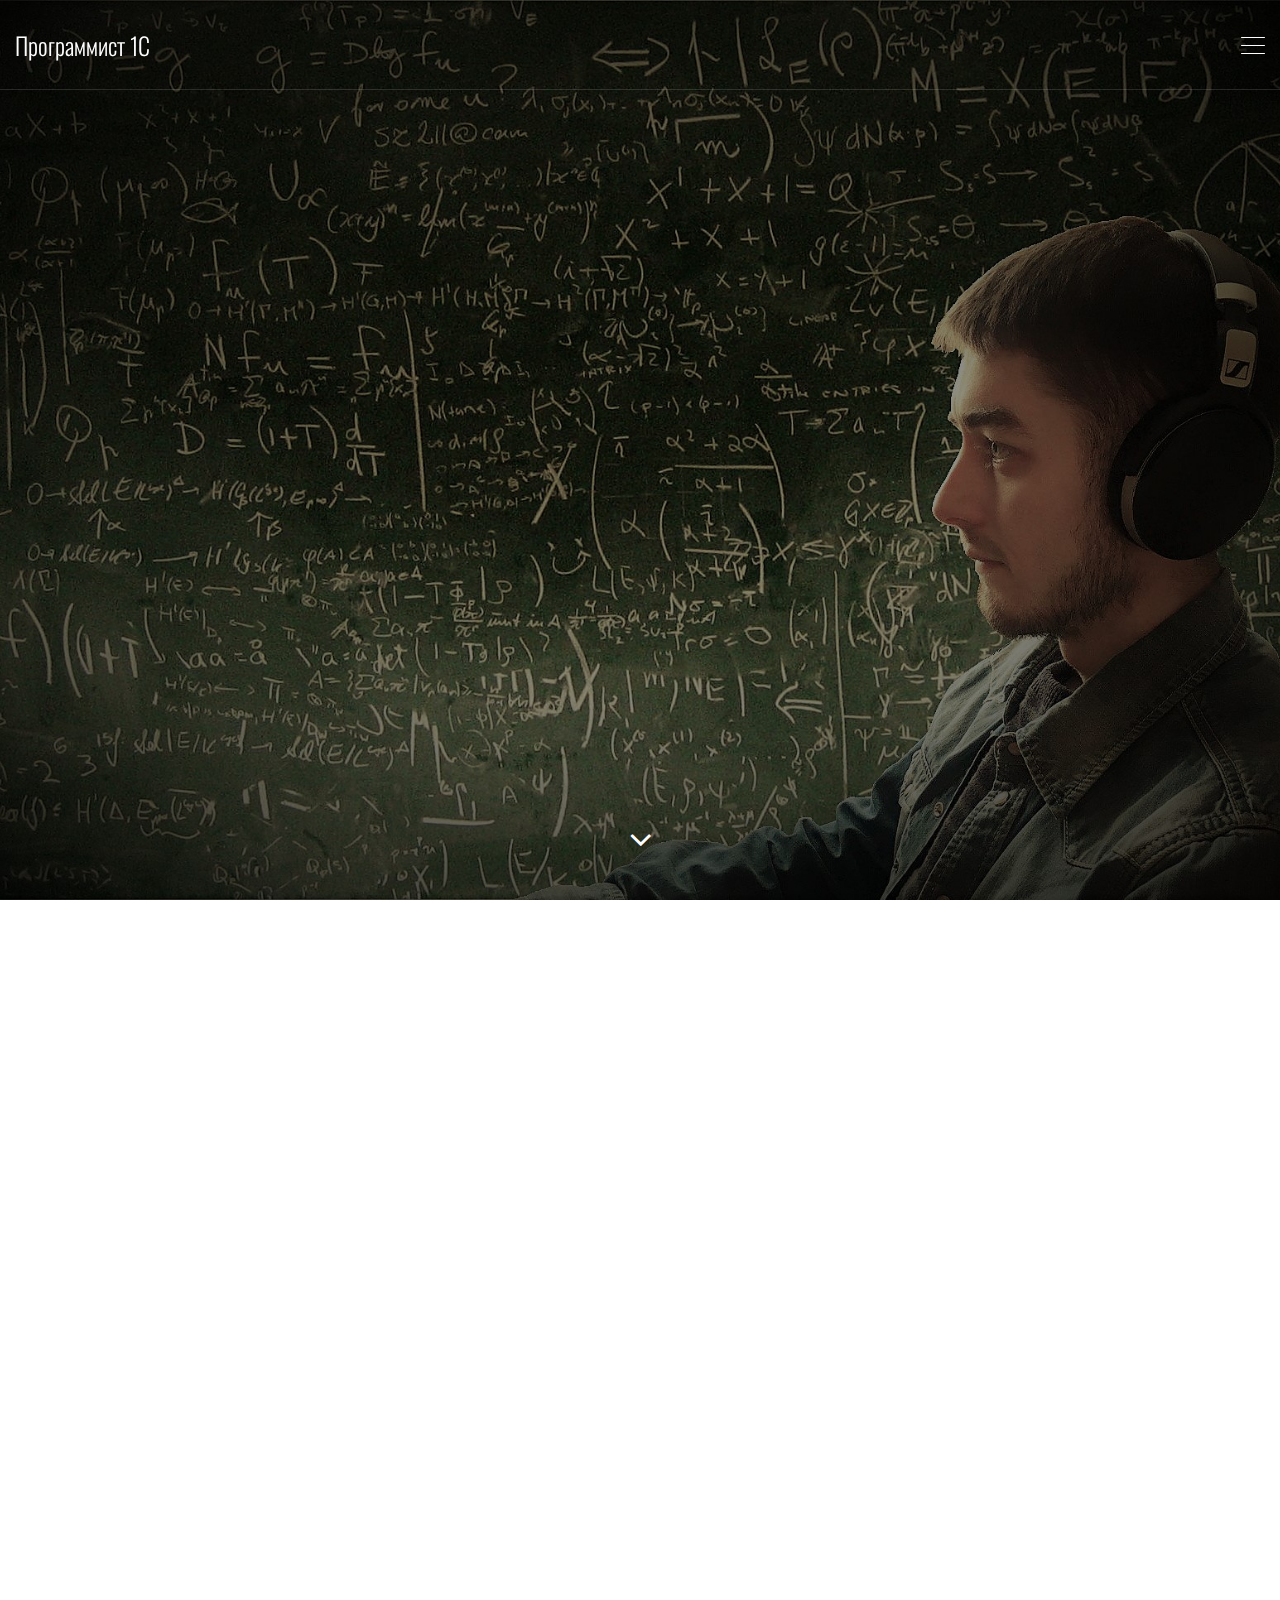
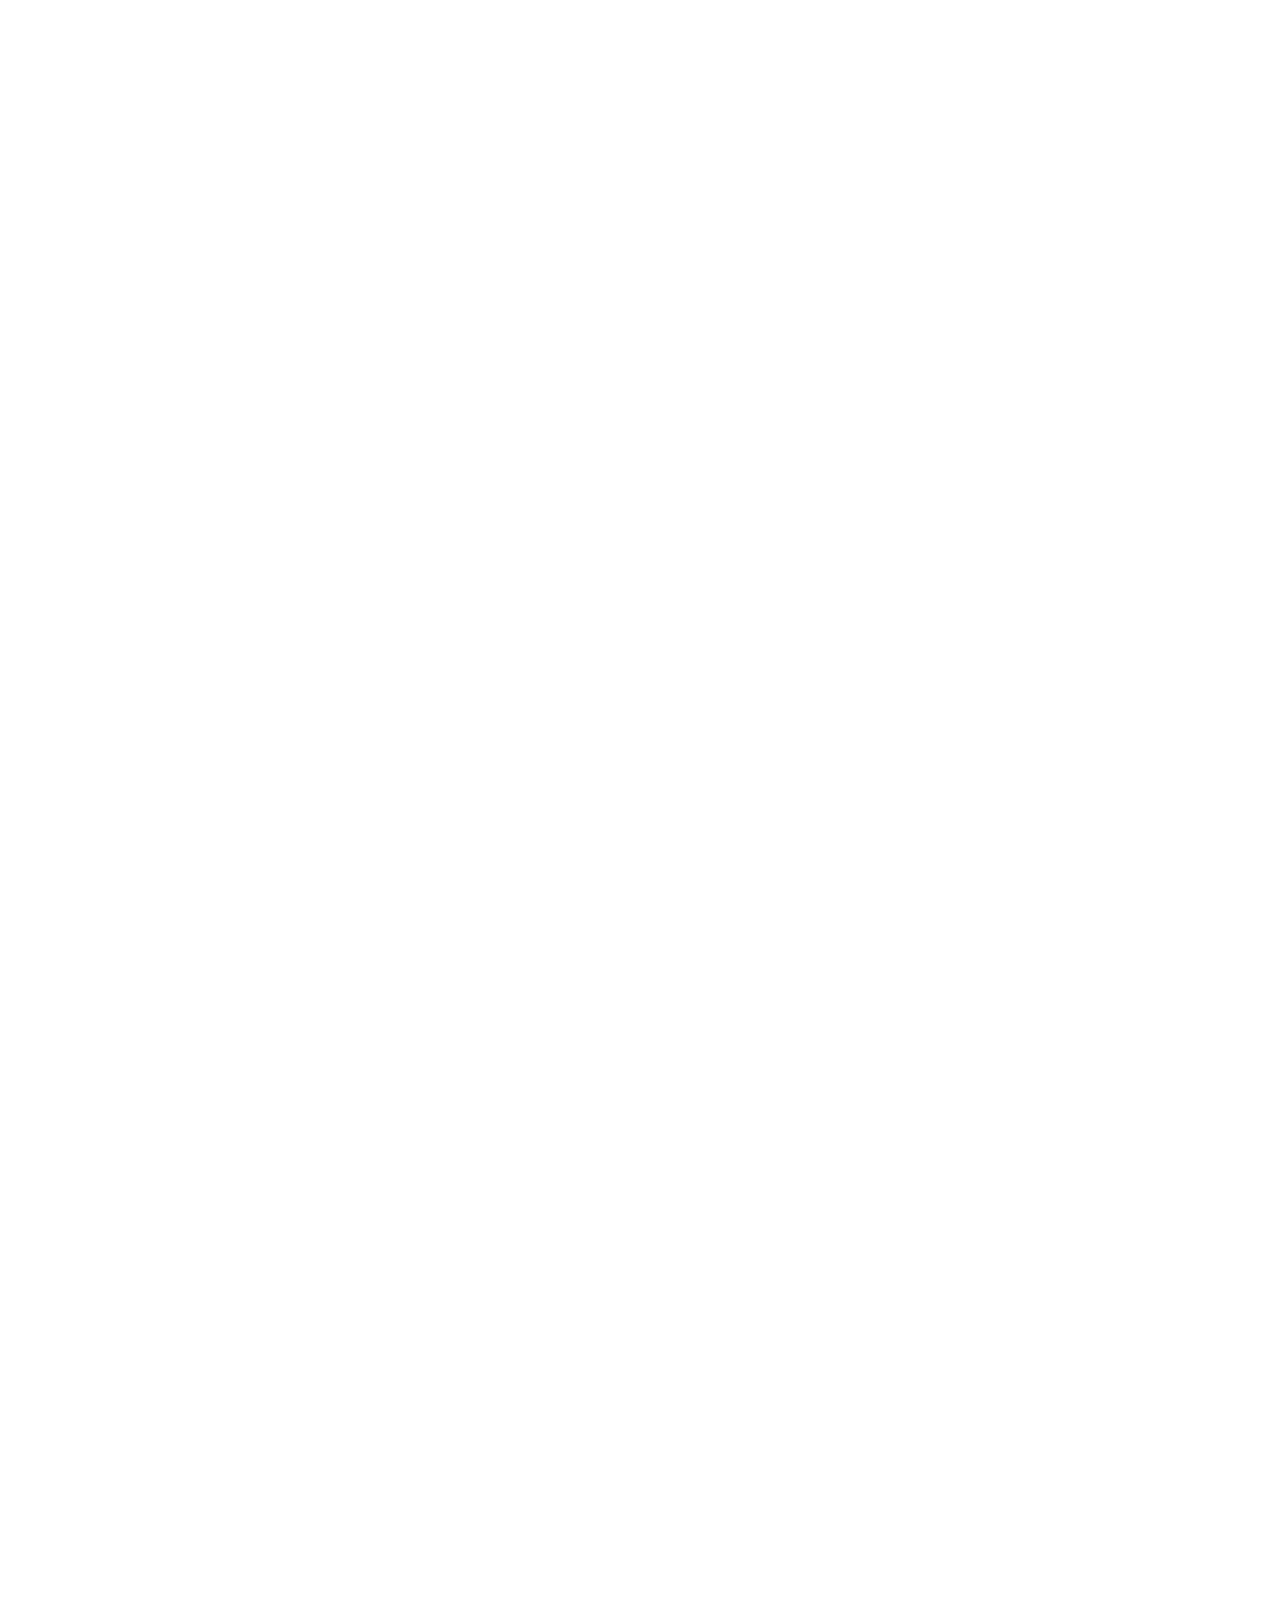
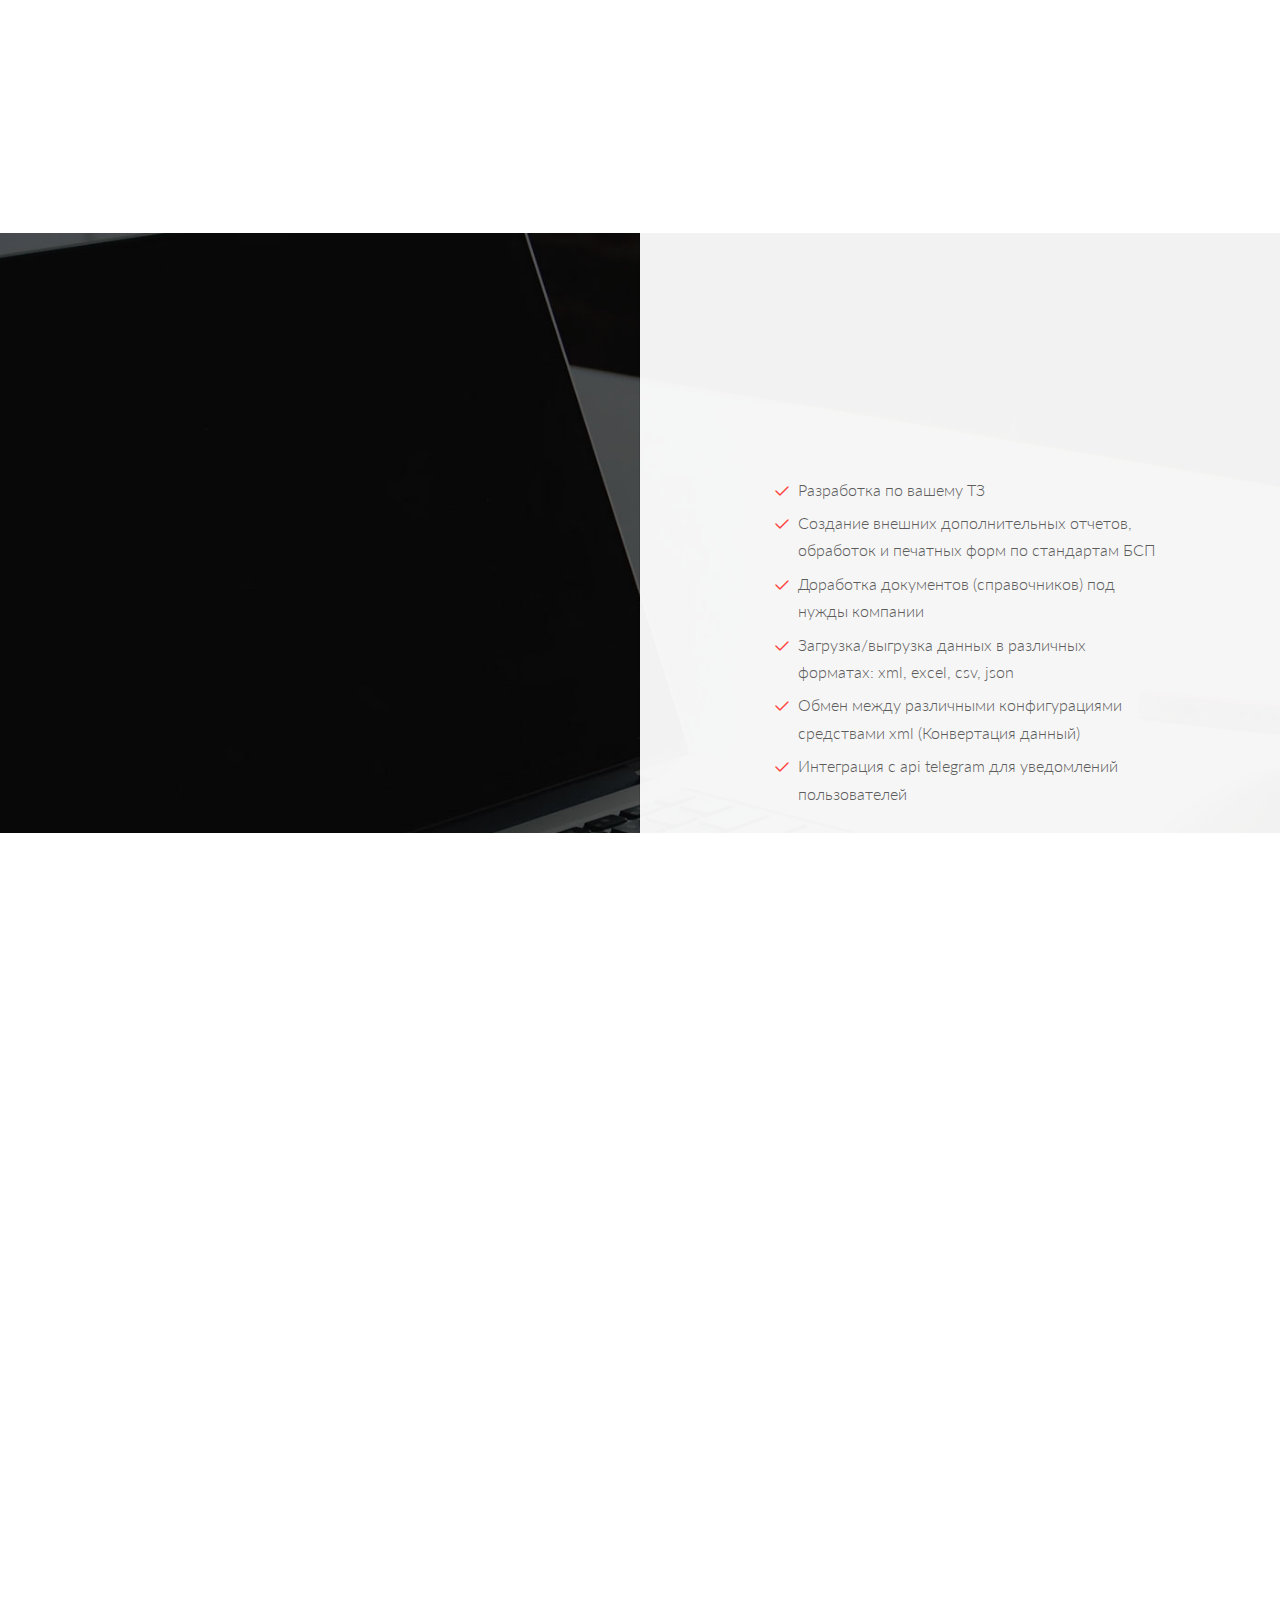
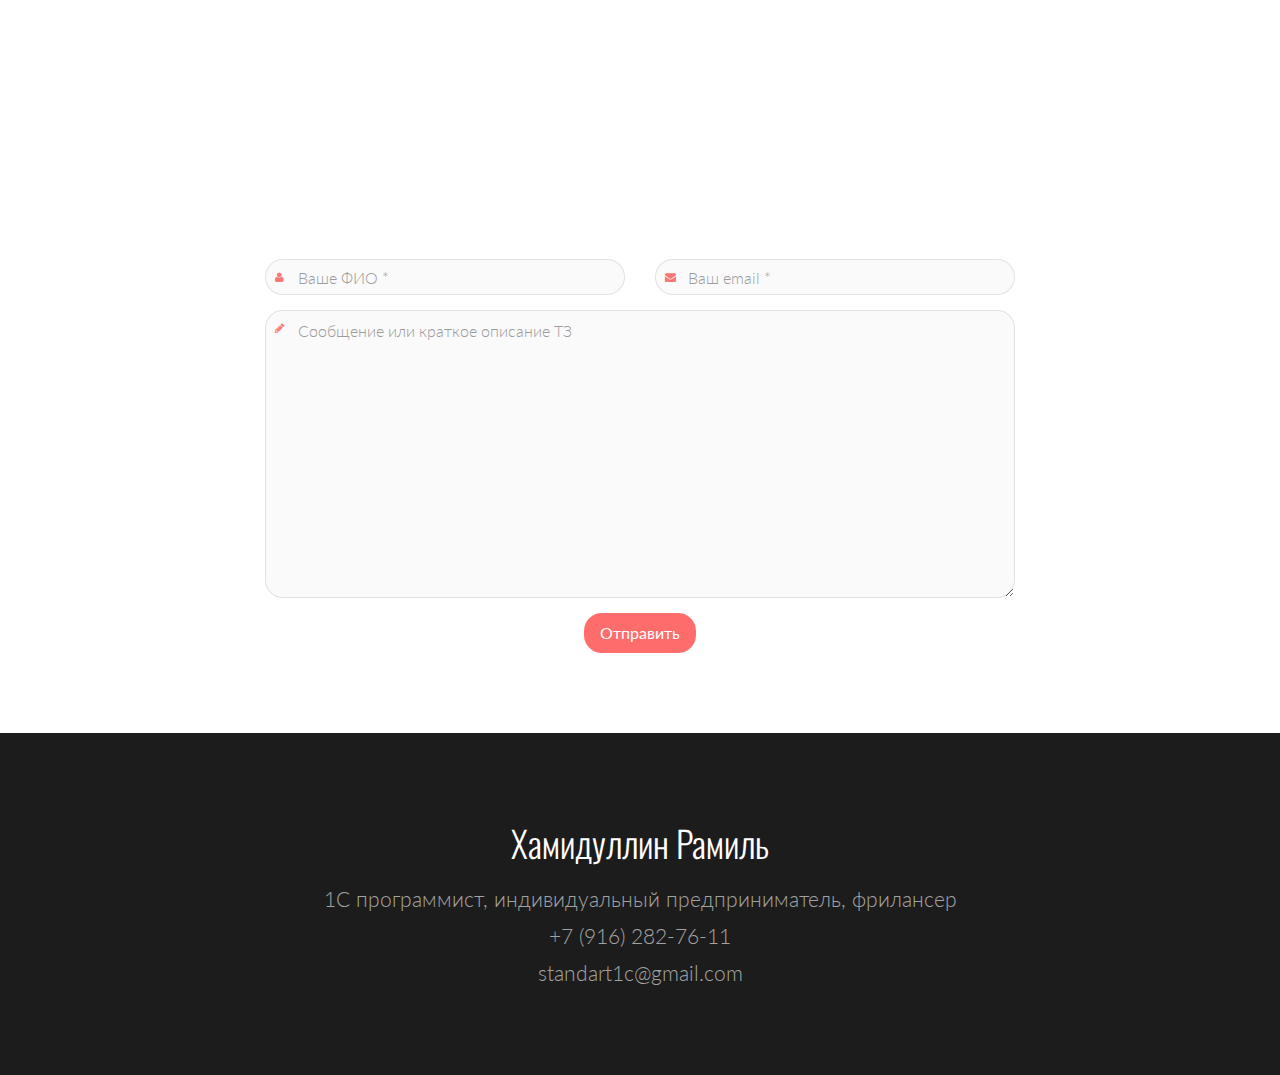
<file: index.html>
<!doctype html>
<html class="no-js" lang="">

<head>
    <meta charset="utf-8">
    <meta name="description" content="">
    <meta name="viewport" content="width=device-width, initial-scale=1, minimal-ui">
    <title>Рамиль 1С: программирование, разработка, фриланс</title>
    <!-- Place favicon.ico and apple-touch-icon.png in the root directory -->
    <link href="//fonts.googleapis.com/css?family=Lato:100,300,400italic,700%7COswald:300,400,700%7CRoboto+Slab:100,300,400,700&amp;subset=latin,latin,latin" rel="stylesheet" type="text/css">
    <link rel="stylesheet" href="assets/css/extras.min.css">
    <link rel="stylesheet" href="assets/css/bootstrap.min.css">
    <link rel="stylesheet" href="assets/css/theme.min.css">
    <link rel="stylesheet" href="assets/css/personal.min.css">
    <link rel="apple-touch-icon" sizes="57x57" href="assets/images/favicons/apple-touch-icon-57x57.png">
    <link rel="apple-touch-icon" sizes="60x60" href="assets/images/favicons/apple-touch-icon-60x60.png">
    <link rel="apple-touch-icon" sizes="72x72" href="assets/images/favicons/apple-touch-icon-72x72.png">
    <link rel="apple-touch-icon" sizes="76x76" href="assets/images/favicons/apple-touch-icon-76x76.png">
    <link rel="apple-touch-icon" sizes="114x114" href="assets/images/favicons/apple-touch-icon-114x114.png">
    <link rel="apple-touch-icon" sizes="120x120" href="assets/images/favicons/apple-touch-icon-120x120.png">
    <link rel="apple-touch-icon" sizes="144x144" href="assets/images/favicons/apple-touch-icon-144x144.png">
    <link rel="icon" type="image/png" href="assets/images/favicons/favicon-32x32.png" sizes="32x32">
    <link rel="icon" type="image/png" href="assets/images/favicons/favicon-96x96.png" sizes="96x96">
    <link rel="icon" type="image/png" href="assets/images/favicons/favicon-16x16.png" sizes="16x16">
    <link rel="shortcut icon" href="assets/images/favicons/favicon.ico"> </head>

    <!-- Yandex.Metrika counter -->
    <script type="text/javascript" >
       (function(m,e,t,r,i,k,a){m[i]=m[i]||function(){(m[i].a=m[i].a||[]).push(arguments)};
       m[i].l=1*new Date();k=e.createElement(t),a=e.getElementsByTagName(t)[0],k.async=1,k.src=r,a.parentNode.insertBefore(k,a)})
       (window, document, "script", "https://mc.yandex.ru/metrika/tag.js", "ym");

       ym(51552527, "init", {
            id:51552527,
            clickmap:true,
            trackLinks:true,
            accurateTrackBounce:true,
            webvisor:true
       });
    </script>
    <noscript><div><img src="https://mc.yandex.ru/watch/51552527" style="position:absolute; left:-9999px;" alt="" /></div></noscript>
    <!-- /Yandex.Metrika counter -->

<body class="transparent-header slide-menu pace-on pace-minimal">
    <div class="pace-overlay"></div>
    <div class="menu header-logo-left-sidebar-right navbar navbar-static-top oxy-mega-menu navbar-sticky text-none" id="masthead">
        <div class="logo-navbar container-logo">
            <div class="container-fullwidth">
                <div class="navbar-header"> <button class="navbar-toggle collapsed" data-target=".main-navbar" data-toggle="collapse" type="button">
                    <span class="icon-bar"></span>
                    <span class="icon-bar"></span>
                    <span class="icon-bar"></span>
                </button> <a class="navbar-brand" href="/">
                    Программист 1С
                </a> </div>
            </div>
        </div>
    </div>
    <nav class="collapse navbar-collapse main-navbar menu" id="navbar-slide"> <a class="navbar-brand" href="/">Программист 1С</a>
        <div class="menu-container">
            <ul class="nav navbar-nav" id="menu-main">
                <li class="menu-item"> <a href="index.html#about">Обо мне</a> </li>
                <li class="menu-item active"> <a href="index.html#portfolio">Сертификаты</a> </li>
                <li class="menu-item active"> <a href="index.html#services">Виды услуг</a> </li>
                <li class="menu-item active"> <a href="index.html#customers">Клиенты</a> </li>
                <li class="menu-item active"> <a href="index.html#contact">Контакты</a> </li>
            </ul>
        </div>
        <div class="menu-sidebar"></div>
    </nav>
    <div id="content" role="main">
        <article>
            <section class="section section-text-shadow section-fullheight" id="about">
                <div class="background-media" data-0-top-bottom="background-position: 50% -80px" data-start="background-position: 50% 0px" style="background-image: url(assets/images/personal/personal-1.jpg); background-repeat:no-repeat; background-size:cover; background-attachment:fixed; background-position: 50% 0%;">
                </div>
                <div class="container container-vertical-middle">
                    <div class="row vertical-middle">
                        <div class="col-md-2"></div>
                        <div class="col-md-8 text-center">
                            <h1 class="element-top-60 element-bottom-0 text-light os-animation bigger light" data-os-animation="fadeIn" data-os-animation-delay="0s"> Привет, я Хамидуллин Рамиль </h1>
                            <p class="lead text-light element-top-0 element-bottom-60 os-animation" data-os-animation="fadeIn" data-os-animation-delay="0.3s">1С программист, индивидуальный предприниматель, фрилансер. <br> Всегда рад поработать над новыми интересными проектами и задачами. </p>
                            <a class="scroll-to scroll-to-id element-top-20 element-bottom-20 text-light place-bottom"
                                data-os-animation="none" data-os-animation-delay="0s" href="#services" style="font-style: italic"> <i class="fa fa-angle-down"></i> </a>
                        </div>
                        <div class="col-md-2"></div>
                    </div>
                </div>
            </section>
    <section class="section" id="portfolio">
        <div class="container">
            <div class="row">
                <div class="col-md-2"></div>
                <div class="col-md-8">
                    <h1 class="text-center element-top-80 element-bottom-0 os-animation normal light" data-os-animation="fadeIn" data-os-animation-delay="0s">Сертификаты</h1>
                    <p class="lead text-center center element-top-0 element-bottom-20 os-animation" data-os-animation="fadeIn" data-os-animation-delay="0s">Здесь полный список полученных мною сертификатов и пройденных курсов, подтверждающих мою квалификацию.</p>
                    <div class="divider-border divider-border-center element-top-20 element-bottom-20 os-animation" data-os-animation="fadeIn"
                        data-os-animation-delay="0s">
                        <div class="divider-border-inner"></div>
                    </div>
                </div>
                <div class="col-md-2"></div>
              </div>
        </div>
    </section>
    <section class="section">
        <div class="container">
            <div class="row">
                <div class="col-md-12">
                    <div class="portfolio-container element-top-20 element-bottom-80">
                        <div class="row">
                            <div class="col-md-12">
                                <div class="portfolio-header clearfix">
                                    <div class="portfolio-filters pull-right"> </div>
                                </div>
                            </div>
                        </div>
                        <div class="portfolio masonry no-transition" data-col-lg="3" data-col-md="3" data-col-sm="3" data-col-xs="2" data-layout="fitRows" data-padding="15">
                            <div class="masonry-item portfolio-item filter-portfolio" data-comments="0" data-title="Диплом о высшем образовании">
                                <div class="figure element-top-no-top element-bottom-no-bottom portfolio-os-animation image-filter-none image-filter-onhover fade-in text-center figcaption-middle normalwidth" data-os-animation="fadeInUp" data-os-animation-delay="0s">
                                    <a class="figure-image magnific" href="assets/images/personal/diploma.jpg" target="_self"> <img alt="Диплом о высшем образовании" class="normalwidth" src="assets/images/personal/diploma.jpg">
                                        <div class="figure-overlay grid-overlay-0">
                                            <div class="figure-overlay-container">
                                                <div class="figure-caption">
                                                    <h3 class="figure-caption-title bordered bordered-small">Диплом о высшем образовании</h3>
                                                    <p class="figure-caption-description"> </p>
                                                </div>
                                            </div>
                                        </div>
                                    </a>
                                </div>
                            </div>
                            <div class="masonry-item portfolio-item filter-portfolio" data-comments="0" data-title="1С: профессионал (платформа)">
                                <div class="figure element-top-no-top element-bottom-no-bottom portfolio-os-animation image-filter-none image-filter-onhover fade-in text-center figcaption-middle normalwidth" data-os-animation="fadeInUp" data-os-animation-delay="0.1s">
                                    <a class="figure-image magnific" href="assets/images/personal/prof_platforma.jpg" target="_self"><img alt="1С: профессионал (платформа)" class="normalwidth" src="assets/images/personal/prof_platforma.jpg">
                                        <div class="figure-overlay grid-overlay-0">
                                            <div class="figure-overlay-container">
                                                <div class="figure-caption">
                                                    <h3 class="figure-caption-title bordered bordered-small">1С: профессионал (платформа)</h3>
                                                    <p class="figure-caption-description"> </p>
                                                </div>
                                            </div>
                                        </div>
                                    </a>
                                </div>
                            </div>
                            <div class="masonry-item portfolio-item filter-portfolio" data-comments="0" data-menu-order="3" data-title="1С: специалист (платформа)">
                                <div class="figure element-top-no-top element-bottom-no-bottom portfolio-os-animation image-filter-none image-filter-onhover fade-in text-center figcaption-middle normalwidth" data-os-animation="fadeInUp" data-os-animation-delay="0.2s">
                                    <a class="figure-image magnific" data-links="" href="assets/images/personal/spec_platforma.jpg" target="_self"> <img alt="1С: специалист (платформа)" class="normalwidth" src="assets/images/personal/spec_platforma.jpg">
                                        <div class="figure-overlay grid-overlay-0">
                                            <div class="figure-overlay-container">
                                                <div class="figure-caption">
                                                    <h3 class="figure-caption-title bordered bordered-small">1С: специалист (платформа)</h3>
                                                    <p class="figure-caption-description"> </p>
                                                </div>
                                            </div>
                                        </div>
                                    </a>
                                </div>
                            </div>
                            <div class="masonry-item portfolio-item filter-portfolio" data-comments="0" data-title="1С: профессионал (бухгалтерия)">
                                <div class="figure element-top-no-top element-bottom-no-bottom portfolio-os-animation image-filter-none image-filter-onhover fade-in text-center figcaption-middle normalwidth" data-os-animation="fadeInUp" data-os-animation-delay="0.3s">
                                    <a class="figure-image magnific" data-links="" href="assets/images/personal/prof_buh.jpg" target="_self"><img alt="1С: профессионал (бухгалтерия)" class="normalwidth" src="assets/images/personal/prof_buh.jpg">
                                        <div class="figure-overlay grid-overlay-0">
                                            <div class="figure-overlay-container">
                                                <div class="figure-caption">
                                                    <h3 class="figure-caption-title bordered bordered-small">1С: профессионал (бухгалтерия)</h3>
                                                    <p class="figure-caption-description"> </p>
                                                </div>
                                            </div>
                                        </div>
                                    </a>
                                </div>
                            </div>
                            <div class="masonry-item portfolio-item filter-portfolio" data-comments="0" data-title="1С: специалист (бухгалтерия)">
                                <div class="figure element-top-no-top element-bottom-no-bottom portfolio-os-animation image-filter-none image-filter-onhover fade-in text-center figcaption-middle normalwidth" data-os-animation="fadeInUp" data-os-animation-delay="0.4s">
                                    <a class="figure-image magnific" href="assets/images/personal/spec_buh.jpg" target="_self"> <img alt="1С: специалист (бухгалтерия)" class="normalwidth" src="assets/images/personal/spec_buh.jpg">
                                        <div class="figure-overlay grid-overlay-0">
                                            <div class="figure-overlay-container">
                                                <div class="figure-caption">
                                                    <h3 class="figure-caption-title bordered bordered-small">1С: специалист (бухгалтерия)</h3>
                                                    <p class="figure-caption-description"> </p>
                                                </div>
                                            </div>
                                        </div>
                                    </a>
                                </div>
                            </div>
                            <div class="masonry-item portfolio-item filter-portfolio" data-comments="0" data-title="1С: профессионал (зарплата и управление персоналом)">
                                <div class="figure element-top-no-top element-bottom-no-bottom portfolio-os-animation image-filter-none image-filter-onhover fade-in text-center figcaption-middle normalwidth" data-os-animation="fadeInUp" data-os-animation-delay="0.5s">
                                    <a class="figure-image magnific" data-links="" href="assets/images/personal/prof_zup.jpg" target="_self"><img alt="1С: профессионал (зарплата и управление персоналом)" class="normalwidth" src="assets/images/personal/prof_zup.jpg">
                                        <div class="figure-overlay grid-overlay-0">
                                            <div class="figure-overlay-container">
                                                <div class="figure-caption">
                                                    <h3 class="figure-caption-title bordered bordered-small">1С: профессионал (зарплата и управление персоналом)</h3>
                                                    <p class="figure-caption-description"> </p>
                                                </div>
                                            </div>
                                        </div>
                                    </a>
                                </div>
                            </div>
                            <div class="masonry-item portfolio-item filter-portfolio" data-comments="0" data-title="Конфигурирование в системе 1С:Предприятие 8">
                                <div class="figure element-top-no-top element-bottom-no-bottom portfolio-os-animation image-filter-none image-filter-onhover fade-in text-center figcaption-middle normalwidth" data-os-animation="fadeInUp" data-os-animation-delay="0.6s">
                                    <a class="figure-image magnific" href="assets/images/personal/certificate1.jpg" target="_self"><img alt="Конфигурирование в системе 1С:Предприятие 8" class="normalwidth" src="assets/images/personal/certificate1.jpg">
                                        <div class="figure-overlay grid-overlay-0">
                                            <div class="figure-overlay-container">
                                                <div class="figure-caption">
                                                    <h3 class="figure-caption-title bordered bordered-small"> Конфигурирование в системе 1С:Предприятие 8 </h3>
                                                    <p class="figure-caption-description"> </p>
                                                </div>
                                            </div>
                                        </div>
                                    </a>
                                </div>
                            </div>
                            <div class="masonry-item portfolio-item filter-portfolio" data-comments="0" data-title="Работа с данными">
                                <div class="figure element-top-no-top element-bottom-no-bottom portfolio-os-animation image-filter-none image-filter-onhover fade-in text-center figcaption-middle normalwidth" data-os-animation="fadeInUp" data-os-animation-delay="0.7s">
                                    <a class="figure-image magnific" data-links="" href="assets/images/personal/certificate2.jpg" target="_self"><img alt="Работа с данными" class="normalwidth" src="assets/images/personal/certificate2.jpg">
                                        <div class="figure-overlay grid-overlay-0">
                                            <div class="figure-overlay-container">
                                                <div class="figure-caption">
                                                    <h3 class="figure-caption-title bordered bordered-small">Работа с данными</h3>
                                                    <p class="figure-caption-description"> </p>
                                                </div>
                                            </div>
                                        </div>
                                    </a>
                                </div>
                            </div>
                            <div class="masonry-item portfolio-item filter-portfolio" data-comments="0" data-title="Интеграция и обмен данными">
                                <div class="figure element-top-no-top element-bottom-no-bottom portfolio-os-animation image-filter-none image-filter-onhover fade-in text-center figcaption-middle normalwidth" data-os-animation="fadeInUp" data-os-animation-delay="0.8s">
                                    <a class="figure-image magnific" href="assets/images/personal/certificate3.jpg" target="_self"> <img alt="Интеграция и обмен данными" class="normalwidth" src="assets/images/personal/certificate3.jpg">
                                        <div class="figure-overlay grid-overlay-0">
                                            <div class="figure-overlay-container">
                                                <div class="figure-caption">
                                                    <h3 class="figure-caption-title bordered bordered-small">Интеграция и обмен данными</h3>
                                                    <p class="figure-caption-description"> </p>
                                                </div>
                                            </div>
                                        </div>
                                    </a>
                                </div>
                            </div>
                            <div class="masonry-item portfolio-item filter-portfolio" data-comments="0" data-title="Основные приёмы, использование БСП">
                                <div class="figure element-top-no-top element-bottom-no-bottom portfolio-os-animation image-filter-none image-filter-onhover fade-in text-center figcaption-middle normalwidth" data-os-animation="fadeInUp" data-os-animation-delay="0.9s">
                                    <a class="figure-image magnific" href="assets/images/personal/certificate4.jpg" target="_self"><img alt="Основные приёмы, использование БСП" class="normalwidth" src="assets/images/personal/certificate4.jpg">
                                        <div class="figure-overlay grid-overlay-0">
                                            <div class="figure-overlay-container">
                                                <div class="figure-caption">
                                                    <h3 class="figure-caption-title bordered bordered-small">Основные приёмы, использование БСП</h3>
                                                    <p class="figure-caption-description"> </p>
                                                </div>
                                            </div>
                                        </div>
                                    </a>
                                </div>
                            </div>
                        </div>
                    </div>
                </div>
            </div>
        </div>
    </section>
    <section class="section" id="services">
        <div class="background-media" data-0-top-bottom="background-position: 50% -80px" data-start="background-position: 50% 0px" style="background-image: url(assets/images/personal/personal-3.jpg); background-repeat:no-repeat; background-size:cover; background-attachment:fixed; background-position: 50% 0%;">
        </div>
        <div class="container-fullwidth container-vertical-middle">
            <div class="row vertical-middle">
                <div class="col-md-6 text-center col-border-right">
                    <div class="figure element-top-0 element-bottom-0 os-animation" data-os-animation="fadeInUp" data-os-animation-delay="0.3s"> <span class="figure-image">
                            <img alt="project.png" src="assets/images/personal/services.png">
                        </span> </div>
                </div>
                <div class="col-md-6 text-left" style="background:rgba(255, 255, 255, 0.95);">
                    <div class="row">
                        <div class="col-md-2"></div>
                        <div class="col-md-8">
                            <h1 class="element-top-60 os-animation normal light" data-os-animation="fadeIn" data-os-animation-delay="0s"> Виды услуг </h1>
                            <p class="lead element-bottom-20 os-animation" data-os-animation="fadeIn" data-os-animation-delay="0s"> Некоторые виды услуг, которые я могу вам предоставить. </p>
                            <div class="divider-border divider-border-left element-top-20 element-bottom-20 os-animation" data-os-animation="fadeIn"
                                data-os-animation-delay="0s">
                                <div class="divider-border-inner" style="background:rgba(254, 68, 68, 0.55);"></div>
                        </div>
                        <ul class="skills-list normal element-top-20 element-bottom-20" data-os-animation="none" data-os-animation-delay="0s">
                            <li>Разработка по вашему ТЗ</li>
                            <li>Создание внешних дополнительных отчетов, обработок и печатных форм по стандартам БСП</li>
                            <li>Доработка документов (справочников) под нужды компании</li>
                            <li>Загрузка/выгрузка данных в различных форматах: xml, excel, csv, json</li>
                            <li>Обмен между различными конфигурациями средствами xml (Конвертация данный)</li>
                            <li>Интеграция с api telegram для уведомлений пользователей</li>
                        </ul>
                    </div>
                    <div class="col-md-2"></div>
                </div>
            </div>
        </div>
        </div>
    </section>
    <section class="section" id="customers">
        <div class="container">
          <div class="row">
            <div class="col-md-2"></div>
            <div class="col-md-8">
              <h1 class="text-center  element-top-80 element-bottom-0 os-animation normal light" data-os-animation="fadeIn" data-os-animation-delay="0s"> Клиенты </h1>
              <p class="lead text-center center element-top-0 element-bottom-20 os-animation" data-os-animation="fadeIn" data-os-animation-delay="0s"> К каждому клиенту использую индивидуальный подход. Общение напрямую, гарантирую ответственность, соблюдение сроков и качество выполненных работ.</p>
                <div class="divider-border  divider-border-center element-top-20 element-bottom-20 os-animation"
                  data-os-animation="fadeIn" data-os-animation-delay="0s">
                  <div class="divider-border-inner"></div>
                </div>
            </div>
            <div class="col-md-2"></div>
          </div>
        </div>
    </section>
    <section class="section">
      <div class="container">
        <div class="row">
          <div class="col-md-3 text-center">
            <div class="figure element-top-40 element-bottom-0 os-animation" data-os-animation="fadeIn" data-os-animation-delay="0.1s"> <span class="figure-image">
                    <img alt="zenitrs.jpg" src="assets/images/personal/zenitrs.jpg">
                </span> </div>
            <div class="col-text-1 element-top-20 element-bottom-20 os-animation" data-os-animation="fadeIn" data-os-animation-delay="0.3s">
                <p>ООО «Зенит Ритейл Солюшнс»</p>
            </div>
        </div>
        <div class="col-md-3 text-center">
            <div class="figure element-top-40 element-bottom-0 os-animation" data-os-animation="fadeIn" data-os-animation-delay="0.2s"> <span class="figure-image">
                    <img alt="aromatkzn.jpg" src="assets/images/personal/aromatkzn.jpg">
                </span> </div>
            <div class="col-text-1 element-top-20 element-bottom-20 os-animation" data-os-animation="fadeIn" data-os-animation-delay="0.4s">
                <p>АО «Аромат»</p>
            </div>
        </div>
        <div class="col-md-3 text-center">
            <div class="figure element-top-40 element-bottom-0 os-animation" data-os-animation="fadeIn" data-os-animation-delay="0.3s"> <span class="figure-image">
                    <img alt="iss.jpg" src= "assets/images/personal/iss.jpg"></span> </div>
            <div class="col-text-1 element-top-20 element-bottom-20 os-animation" data-os-animation="fadeIn" data-os-animation-delay="0.5s">
                <p>ООО "Фэсилити Сервисиз Рус"</p>
            </div>
        </div>
        <div class="col-md-3 text-center">
            <div class="figure element-top-40 element-bottom-0 os-animation" data-os-animation="fadeIn" data-os-animation-delay="0.4s"> <span class="figure-image">
                    <img alt="willz.jpg" src= "assets/images/personal/willz.jpg"></span> </div>
            <div class="col-text-1 element-top-20 element-bottom-20 os-animation" data-os-animation="fadeIn" data-os-animation-delay="0.6s">
                <p>ООО "Вилз"</p>
            </div>
        </div>
        <div class="col-md-3 text-center">
            <div class="figure element-top-40 element-bottom-0 os-animation" data-os-animation="fadeIn" data-os-animation-delay="0.5s"> <span class="figure-image">
                    <img alt="manders.jpg" src= "assets/images/personal/manders.jpg"></span> </div>
            <div class="col-text-1 element-top-20 element-bottom-20 os-animation" data-os-animation="fadeIn" data-os-animation-delay="0.7s">
                <p>ООО "Мандерс"</p>
            </div>
        </div>
        <div class="col-md-3 text-center">
            <div class="figure element-top-40 element-bottom-0 os-animation" data-os-animation="fadeIn" data-os-animation-delay="0.6s"> <span class="figure-image">
                    <img alt="sol.jpg" src= "assets/images/personal/sol.jpg"></span> </div>
            <div class="col-text-1 element-top-20 element-bottom-20 os-animation" data-os-animation="fadeIn" data-os-animation-delay="0.8s">
                <p>ООО "СОЛ"</p>
            </div>
        </div>
    </div>
</div>
</section>
    <section class="section" id="contact">
        <div class="container">
            <div class="row">
                <div class="col-md-2"></div>
                <div class="col-md-8">
                    <h1 class="text-center element-top-80 os-animation normal light" data-os-animation="fadeIn" data-os-animation-delay="0s">Давайте сотрудничать</h1>
                    <p class="lead text-center center element-bottom-20 os-animation" data-os-animation="fadeIn" data-os-animation-delay="0s">Я всегда рад работать над новыми проектами.<br>
                      Если вам нужна помощь в решение ваших задач, дайте мне знать.</p>
                    <div class="divider-border divider-border-center element-top-20 element-bottom-20 os-animation"
                        data-os-animation="fadeIn" data-os-animation-delay="0s">
                        <div class="divider-border-inner"></div>
                </div>
                <div class="divider-wrapper">
                    <div class="visible-xs element-height-20"></div>
                    <div class="visible-sm element-height-20"></div>
                    <div class="visible-md element-height-20"></div>
                    <div class="visible-lg element-height-20"></div>
                </div>
                <form class="contact-form" action="https://formspree.io/standart1c@gmail.com" method="post">
                    <div class="row">
                        <div class="col-md-6">
                            <div class="form-group form-icon-group"> <i class="fa fa-user"></i> <input class="form-control" id="name" name="name" placeholder="Ваше ФИО *" type="text" required=""> </div>
                        </div>
                        <div class="col-md-6">
                            <div class="form-group form-icon-group"> <i class="fa fa-envelope"></i> <input class="form-control" id="email" name="email" placeholder="Ваш email *" type="email" required=""> </div>
                        </div>
                    </div>
                    <div class="form-group form-icon-group"> <i class="fa fa-pencil"></i> <textarea class="form-control" id="message" name="message" placeholder="Сообщение или краткое описание ТЗ" rows="10" required=""></textarea> </div>
                    <input type="hidden" name="_language" value="ru" />
                    <div class="text-center"> <input type="submit" value="Отправить" class="btn btn-primary"> </div>
                    <div class="messages text-center"></div>
                </form>
                <div class="divider-wrapper">
                    <div class="visible-xs element-height-80"></div>
                    <div class="visible-sm element-height-80"></div>
                    <div class="visible-md element-height-80"></div>
                    <div class="visible-lg element-height-80"></div>
                </div>
            </div>
            <div class="col-md-2"></div>
        </div>
        </div>
    </section>
    </article>
    <footer id="footer">
        <section class="section">
            <div class="container">
                <div class="row element-top-60 element-bottom-60 footer-columns-1">
                    <div class="col-sm-2"></div>
                    <div class="col-sm-8">
                        <div class="sidebar-widget">
                            <h1>Хамидуллин Рамиль</h1>
                            <p class="lead">1С программист, индивидуальный предприниматель, фрилансер<br>+7 (916) 282-76-11<br>standart1c@gmail.com</p>
                        </div>
                    </div>
                    <div class="col-sm-2"></div>
                </div>
            </div>
        </section>
    </footer>
    </div>
    <a class="go-top go-top-circle" href="javascript:void(0)"> <i class="fa fa-angle-up"></i> </a>
    <script type="text/javascript">
        var oxyThemeData = {
            navbarHeight: 90,
            navbarScrolled: 70,
            navbarScrolledPoint: 30,
            menuClose: 'on',
            scrollFinishedMessage: 'No more items to load.',
            hoverMenu:
            {
                hoverActive: false,
                hoverDelay: 200,
                hoverFadeDelay: 200
            },
            siteLoader: 'on'
        };
    </script>
    <script src="assets/js/theme.min.js"></script>
    <!-- load contact form js -->
</body>

</html>
</file>
<file: assets/css/extras.min.css>
@charset "UTF-8";.rtl{direction:rtl}@font-face{font-family:'revicons';src:url(../fonts/revicons.eot?5510888);src:url(../fonts/revicons.eot?5510888#iefix) format("embedded-opentype"),url(../fonts/revicons.woff?5510888) format("woff"),url(../fonts/revicons.ttf?5510888) format("truetype"),url(../fonts/revicons.svg?5510888#revicons) format("svg");font-weight:400;font-style:normal}[class*=" revicon-"]:before,[class^=revicon-]:before{font-family:"revicons";font-style:normal;font-weight:400;speak:none;display:inline-block;text-decoration:inherit;width:1em;margin-right:.2em;text-align:center;font-variant:normal;text-transform:none;line-height:1em;margin-left:.2em}.revicon-search-1:before{content:'\e802'}.revicon-pencil-1:before{content:'\e831'}.revicon-picture-1:before{content:'\e803'}.revicon-cancel:before{content:'\e80a'}.revicon-info-circled:before{content:'\e80f'}.revicon-trash:before{content:'\e801'}.revicon-left-dir:before{content:'\e817'}.revicon-right-dir:before{content:'\e818'}.revicon-down-open:before{content:'\e83b'}.revicon-left-open:before{content:'\e819'}.revicon-right-open:before{content:'\e81a'}.revicon-angle-left:before{content:'\e820'}.revicon-angle-right:before{content:'\e81d'}.revicon-left-big:before{content:'\e81f'}.revicon-right-big:before{content:'\e81e'}.revicon-magic:before{content:'\e807'}.revicon-picture:before{content:'\e800'}.revicon-export:before{content:'\e80b'}.revicon-cog:before{content:'\e832'}.revicon-login:before{content:'\e833'}.revicon-logout:before{content:'\e834'}.revicon-video:before{content:'\e805'}.revicon-arrow-combo:before{content:'\e827'}.revicon-left-open-1:before{content:'\e82a'}.revicon-right-open-1:before{content:'\e82b'}.revicon-left-open-mini:before{content:'\e822'}.revicon-right-open-mini:before{content:'\e823'}.revicon-left-open-big:before,.tparrows.tp-leftarrow:before{content:'\e824'}.revicon-right-open-big:before,.tparrows.tp-rightarrow:before{content:'\e825'}.revicon-left:before{content:'\e836'}.revicon-right:before{content:'\e826'}.revicon-ccw:before{content:'\e808'}.revicon-arrows-ccw:before{content:'\e806'}.revicon-palette:before{content:'\e829'}.revicon-list-add:before{content:'\e80c'}.revicon-doc:before{content:'\e809'}.revicon-left-open-outline:before{content:'\e82e'}.revicon-left-open-2:before{content:'\e82c'}.revicon-right-open-outline:before{content:'\e82f'}.revicon-right-open-2:before{content:'\e82d'}.revicon-equalizer:before{content:'\e83a'}.revicon-layers-alt:before{content:'\e804'}.revicon-popup:before{content:'\e828'}.rev_slider_wrapper{position:relative;z-index:0}.rev_slider{position:relative}.tp-overflow-hidden{overflow:hidden}.rev_slider img,.tp-simpleresponsive img{max-width:none!important;transition:none;margin:0;padding:0;border:none}.rev_slider .no-slides-text{font-weight:700;text-align:center;padding-top:80px}.rev_slider>ul,.rev_slider>ul>li,.rev_slider>ul>li:before,.rev_slider_wrapper>ul,.tp-revslider-mainul>li,.tp-revslider-mainul>li:before,.tp-simpleresponsive>ul,.tp-simpleresponsive>ul>li,.tp-simpleresponsive>ul>li:before{list-style:none!important;position:absolute;margin:0!important;padding:0!important;overflow-x:visible;overflow-y:visible;list-style-type:none!important;background-image:none;background-position:0 0;text-indent:0;top:0;left:0}.rev_slider>ul>li,.rev_slider>ul>li:before,.tp-revslider-mainul>li,.tp-revslider-mainul>li:before,.tp-simpleresponsive>ul>li,.tp-simpleresponsive>ul>li:before{visibility:hidden}.tp-revslider-mainul,.tp-revslider-slidesli{padding:0!important;margin:0!important;list-style:none!important}.rev_slider li.tp-revslider-slidesli{position:absolute!important}.rs-toggle-content-active.tp-caption .rs-toggled-content,.tp-caption .rs-untoggled-content{display:block}.rs-toggle-content-active.tp-caption .rs-untoggled-content,.tp-caption .rs-toggled-content{display:none}.rev_slider .caption,.rev_slider .tp-caption{position:relative;visibility:hidden;white-space:nowrap;display:block}.rev_slider .tp-mask-wrap .tp-caption,.rev_slider .tp-mask-wrap :last-child,.wpb_text_column .rev_slider .tp-mask-wrap .tp-caption,.wpb_text_column .rev_slider .tp-mask-wrap :last-child{margin-bottom:0}.tp-svg-layer svg{width:100%;height:100%;position:relative;vertical-align:top}.tp-carousel-wrapper{cursor:url(openhand.cur),move}.tp-carousel-wrapper.dragged{cursor:url(closedhand.cur),move}.tp-caption{z-index:1}.tp_inner_padding{box-sizing:border-box;-webkit-box-sizing:border-box;-moz-box-sizing:border-box;max-height:none!important}.tp-caption{-moz-user-select:none;-khtml-user-select:none;-webkit-user-select:none;-o-user-select:none;position:absolute;-webkit-font-smoothing:antialiased!important}.tp-caption.tp-layer-selectable{-moz-user-select:all;-khtml-user-select:all;-webkit-user-select:all;-o-user-select:all}.tp-caption.tp-hidden-caption,.tp-forcenotvisible,.tp-hide-revslider{visibility:hidden!important;display:none!important}.rev_slider audio,.rev_slider embed,.rev_slider iframe,.rev_slider object,.rev_slider video{max-width:none!important}.rev_slider_wrapper{width:100%}.fullscreen-container,.fullwidthbanner-container{position:relative;padding:0}.fullwidthbanner-container{overflow:hidden}.fullwidthbanner-container .fullwidthabanner{width:100%;position:relative}.tp-static-layers{position:absolute;z-index:101;top:0;left:0}.tp-caption .frontcorner{width:0;height:0;border-left:40px solid transparent;border-right:0 solid transparent;border-top:40px solid #00a8ff;position:absolute;left:-40px;top:0}.tp-caption .backcorner,.tp-caption .frontcornertop{width:0;height:0;border-bottom:40px solid #00a8ff;position:absolute;top:0}.tp-caption .backcorner{right:0;border-left:0 solid transparent;border-right:40px solid transparent}.tp-caption .frontcornertop{border-left:40px solid transparent;border-right:0 solid transparent;left:-40px}.tp-caption .backcornertop{width:0;height:0;border-left:0 solid transparent;border-right:40px solid transparent;border-top:40px solid #00a8ff;position:absolute;right:0;top:0}.tp-layer-inner-rotation{position:relative!important}img.tp-slider-alternative-image{width:100%;height:auto}.noFilterClass{-webkit-filter:none!important;filter:none!important}.rs-background-video-layer{position:absolute;top:0;left:0;width:100%;height:100%;visibility:hidden;z-index:0}.caption.fullscreenvideo,.tp-caption.coverscreenvideo,.tp-caption.fullscreenvideo{left:0;top:0;position:absolute;width:100%;height:100%}.caption.fullscreenvideo audio,.caption.fullscreenvideo iframe,.caption.fullscreenvideo video,.tp-caption.fullscreenvideo iframe,.tp-caption.fullscreenvideo iframe audio,.tp-caption.fullscreenvideo iframe video{width:100%!important;height:100%!important;display:none}.fullcoveredvideo audio,.fullscreenvideo audio .fullcoveredvideo video,.fullscreenvideo video{background:#000}.fullcoveredvideo .tp-poster{background-position:center center;background-size:cover;width:100%;height:100%;top:0;left:0}.videoisplaying .html5vid .tp-poster{display:none}.tp-video-play-button{background:#000;background:rgba(0,0,0,.3);border-radius:5px;-moz-border-radius:5px;-webkit-border-radius:5px;position:absolute;top:50%;left:50%;color:#fff;margin-top:-25px;margin-left:-25px;line-height:50px!important;text-align:center;cursor:pointer;width:50px;height:50px;box-sizing:border-box;-moz-box-sizing:border-box;display:inline-block;vertical-align:top;z-index:4;opacity:0;transition:opacity 300ms ease-out!important}.tp-audio-html5 .tp-video-play-button,.tp-hiddenaudio{display:none!important}.tp-caption .html5vid{width:100%!important;height:100%!important}.tp-video-play-button i{width:50px;height:50px;display:inline-block;text-align:center;vertical-align:top;line-height:50px!important;font-size:40px!important}.tp-caption:hover .tp-video-play-button{opacity:1;display:block}.tp-caption .tp-revstop{display:none;border-left:5px solid #fff!important;border-right:5px solid #fff!important;margin-top:15px!important;line-height:20px!important;vertical-align:top;font-size:25px!important}.videoisplaying .revicon-right-dir{display:none}.videoisplaying .tp-revstop{display:inline-block}.videoisplaying .tp-video-play-button{display:none}.fullcoveredvideo .tp-video-play-button{display:none!important}.fullscreenvideo .fullscreenvideo audio,.fullscreenvideo .fullscreenvideo video{object-fit:contain!important}.fullscreenvideo .fullcoveredvideo audio,.fullscreenvideo .fullcoveredvideo video{object-fit:cover!important}.tp-video-controls{position:absolute;bottom:0;left:0;right:0;padding:5px;opacity:0;transition:opacity .3s;background-image:linear-gradient(to bottom,#000 13%,#323232 100%);background-image:-ms-linear-gradient(bottom,#000 13%,#323232 100%);background-image:-webkit-gradient(linear,left bottom,left top,color-stop(.13,#000),color-stop(1,#323232));display:table;max-width:100%;overflow:hidden;box-sizing:border-box;-moz-box-sizing:border-box;-webkit-box-sizing:border-box}.tp-caption:hover .tp-video-controls{opacity:.9}.tp-video-button{background:rgba(0,0,0,.5);border:0;border-radius:3px;cursor:pointer;line-height:12px;font-size:12px;color:#fff;padding:0;margin:0;outline:none}.tp-video-button:hover{cursor:pointer}.tp-video-button-wrap,.tp-video-seek-bar-wrap,.tp-video-vol-bar-wrap{padding:0 5px;display:table-cell;vertical-align:middle}.tp-video-seek-bar-wrap{width:80%}.tp-video-vol-bar-wrap{width:20%}.tp-seek-bar,.tp-volume-bar{width:100%;cursor:pointer;outline:none;line-height:12px;margin:0;padding:0}.rs-fullvideo-cover{width:100%;height:100%;top:0;left:0;position:absolute;background:0 0;z-index:5}.rs-background-video-layer audio::-webkit-media-controls,.rs-background-video-layer video::-webkit-media-controls{display:none!important}.tp-audio-html5 .tp-video-controls{opacity:1!important;visibility:visible!important}.tp-dottedoverlay,.tp-shadowcover{width:100%;height:100%;top:0;left:0;position:absolute}.tp-dottedoverlay{background-repeat:repeat;z-index:3}.tp-dottedoverlay.twoxtwo{background:url(../assets/gridtile.png)}.tp-dottedoverlay.twoxtwowhite{background:url(../assets/gridtile_white.png)}.tp-dottedoverlay.threexthree{background:url(../assets/gridtile_3x3.png)}.tp-dottedoverlay.threexthreewhite{background:url(../assets/gridtile_3x3_white.png)}.tp-shadowcover{background:#fff;z-index:-1}.tp-shadow1{box-shadow:0 10px 6px -6px rgba(0,0,0,.8)}.tp-shadow2:before{left:10px;-ms-transform:rotate(-3deg);transform:rotate(-3deg)}.tp-shadow2:after,.tp-shadow2:before{z-index:-2;position:absolute;content:"";bottom:10px;width:50%;top:85%;max-width:300px;background:0 0;box-shadow:0 15px 10px rgba(0,0,0,.8)}.tp-shadow3:before{left:10px;-ms-transform:rotate(-3deg);transform:rotate(-3deg)}.tp-shadow3:before,.tp-shadow4:after{z-index:-2;position:absolute;content:"";bottom:10px;width:50%;top:85%;max-width:300px;background:0 0;box-shadow:0 15px 10px rgba(0,0,0,.8)}.tp-shadow2:after,.tp-shadow4:after{-ms-transform:rotate(3deg);transform:rotate(3deg);right:10px;left:auto}.tp-shadow5{position:relative;box-shadow:0 1px 4px rgba(0,0,0,.3),0 0 40px rgba(0,0,0,.1) inset}.tp-shadow5:after,.tp-shadow5:before{content:"";position:absolute;z-index:-2;box-shadow:0 0 25px 0 rgba(0,0,0,.6);top:30%;bottom:0;left:20px;right:20px;border-radius:100px/20px}.tp-button{padding:6px 13px 5px;border-radius:3px;-moz-border-radius:3px;-webkit-border-radius:3px;height:30px;cursor:pointer;color:#fff!important;text-shadow:0 1px 1px rgba(0,0,0,.6)!important;font-size:15px;line-height:45px!important;font-family:arial,sans-serif;font-weight:700;letter-spacing:-1px;text-decoration:none}.tp-button.big{color:#fff;text-shadow:0 1px 1px rgba(0,0,0,.6);font-weight:700;padding:9px 20px;font-size:19px;line-height:57px!important}.purchase:hover,.tp-button.big:hover,.tp-button:hover{background-position:bottom,15px 11px}.purchase.green,.purchase:hover.green,.tp-button.green,.tp-button:hover.green{background-color:#21a117;box-shadow:0 3px 0 0 #104d0b}.purchase.blue,.purchase:hover.blue,.tp-button.blue,.tp-button:hover.blue{background-color:#1d78cb;box-shadow:0 3px 0 0 #0f3e68}.purchase.red,.purchase:hover.red,.tp-button.red,.tp-button:hover.red{background-color:#cb1d1d;box-shadow:0 3px 0 0 #7c1212}.purchase.orange,.purchase:hover.orange,.tp-button.orange,.tp-button:hover.orange{background-color:#f70;box-shadow:0 3px 0 0 #a34c00}.purchase.darkgrey,.purchase:hover.darkgrey,.tp-button.darkgrey,.tp-button.grey,.tp-button:hover.darkgrey,.tp-button:hover.grey{background-color:#555;box-shadow:0 3px 0 0 #222}.purchase.lightgrey,.purchase:hover.lightgrey,.tp-button.lightgrey,.tp-button:hover.lightgrey{background-color:#888;box-shadow:0 3px 0 0 #555}.rev-btn,.rev-btn:visited{outline:none!important;box-shadow:none!important;text-decoration:none!important;line-height:44px;font-size:17px;font-weight:500;padding:12px 35px;box-sizing:border-box;-moz-box-sizing:border-box;-webkit-box-sizing:border-box;font-family:"Roboto",sans-serif;cursor:pointer}.rev-btn.rev-uppercase,.rev-btn.rev-uppercase:visited{text-transform:uppercase;letter-spacing:1px;font-size:15px;font-weight:900}.rev-btn.rev-hiddenicon i,.rev-btn.rev-withicon i{font-size:15px;font-weight:400;position:relative;top:0;-webkit-transition:all .2s ease-out!important;-moz-transition:all .2s ease-out!important;-o-transition:all .2s ease-out!important;-ms-transition:all .2s ease-out!important;margin-left:10px!important}.rev-btn.rev-hiddenicon i{opacity:0;margin-left:0!important;width:0!important}.rev-btn.rev-hiddenicon:hover i{opacity:1!important;margin-left:10px!important;width:auto!important}.rev-btn.rev-medium,.rev-btn.rev-medium:visited{line-height:36px;font-size:14px;padding:10px 30px}.rev-btn.rev-medium.rev-hiddenicon i,.rev-btn.rev-medium.rev-withicon i{font-size:14px;top:0}.rev-btn.rev-small,.rev-btn.rev-small:visited{line-height:28px;font-size:12px;padding:7px 20px}.rev-btn.rev-small.rev-hiddenicon i,.rev-btn.rev-small.rev-withicon i{font-size:12px;top:0}.rev-maxround{border-radius:30px}.rev-minround{border-radius:3px}.rev-burger{position:relative;width:60px;height:60px;box-sizing:border-box;padding:22px 0 0 14px;border-radius:50%;border:1px solid rgba(51,51,51,.25);tap-highlight-color:transparent;cursor:pointer}.rev-burger span{display:block;width:30px;height:3px;background:#333;transition:.7s;pointer-events:none;transform-style:flat!important}.rev-burger span:nth-child(2){margin:3px 0}#dialog_addbutton .rev-burger:hover :first-child,.open .rev-burger :first-child,.open.rev-burger :first-child{-ms-transform:translateY(6px) rotate(-45deg);transform:translateY(6px) rotate(-45deg);-webkit-transform:translateY(6px) rotate(-45deg)}#dialog_addbutton .rev-burger:hover :nth-child(2),.open .rev-burger :nth-child(2),.open.rev-burger :nth-child(2){-ms-transform:rotate(-45deg);transform:rotate(-45deg);-webkit-transform:rotate(-45deg);opacity:0}#dialog_addbutton .rev-burger:hover :last-child,.open .rev-burger :last-child,.open.rev-burger :last-child{-ms-transform:translateY(-6px) rotate(-135deg);transform:translateY(-6px) rotate(-135deg);-webkit-transform:translateY(-6px) rotate(-135deg)}.rev-burger.revb-white{border:2px solid rgba(255,255,255,.2)}.rev-burger.revb-white span,.rev-burger.revb-whitenoborder span{background:#fff}.rev-burger.revb-darknoborder,.rev-burger.revb-whitenoborder{border:0}.rev-burger.revb-darknoborder span,.rev-burger.revb-whitefull span{background:#333}.rev-burger.revb-whitefull{background:#fff;border:none}.rev-burger.revb-darkfull{background:#333;border:none}.rev-burger.revb-darkfull span{background:#fff}@keyframes rev-ani-mouse{0%{opacity:1;top:29%}15%{opacity:1;top:50%}50%{opacity:0;top:50%}to{opacity:0;top:29%}}.rev-scroll-btn{display:inline-block;position:relative;left:0;right:0;text-align:center;cursor:pointer;width:35px;height:55px;box-sizing:border-box;border:3px solid #fff;border-radius:23px}.rev-scroll-btn>*{display:inline-block;line-height:18px;font-size:13px;font-weight:400;color:#fff;font-family:"proxima-nova","Helvetica Neue",Helvetica,Arial,sans-serif;letter-spacing:2px}.rev-scroll-btn>.active,.rev-scroll-btn>:focus,.rev-scroll-btn>:hover{color:#fff}.rev-scroll-btn>.active,.rev-scroll-btn>:active,.rev-scroll-btn>:focus,.rev-scroll-btn>:hover{filter:alpha(opacity=80)}.rev-scroll-btn.revs-fullwhite{background:#fff}.rev-scroll-btn.revs-fullwhite span{background:#333}.rev-scroll-btn.revs-fulldark{background:#333;border:none}.rev-scroll-btn.revs-fulldark span{background:#fff}.rev-scroll-btn span{position:absolute;display:block;top:29%;left:50%;width:8px;height:8px;margin:-4px 0 0 -4px;background:#fff;border-radius:50%;animation:rev-ani-mouse 2.5s linear infinite}.rev-scroll-btn.revs-dark{border-color:#333}.rev-scroll-btn.revs-dark span{background:#333}.rev-control-btn{position:relative;display:inline-block;z-index:5;color:#fff;font-size:20px;line-height:60px;font-weight:400;font-style:normal;font-family:Raleway;text-decoration:none;text-align:center;background-color:#000;border-radius:50px;text-shadow:none;background-color:rgba(0,0,0,.5);width:60px;height:60px;box-sizing:border-box;cursor:pointer}.rev-cbutton-dark-sr{border-radius:3px}.rev-cbutton-light,.rev-cbutton-light-sr{color:#333;background-color:rgba(255,255,255,.75)}.rev-cbutton-light-sr{border-radius:3px}.rev-sbutton{line-height:37px;width:37px;height:37px}.rev-sbutton-blue{background-color:#3b5998}.rev-sbutton-lightblue{background-color:#00a0d1}.rev-sbutton-red{background-color:#dd4b39}.tp-bannertimer{visibility:hidden;width:100%;background:#fff;position:absolute;z-index:200;top:0}.tp-bannertimer.tp-bottom{top:auto;bottom:0!important;height:5px}.tp-simpleresponsive img{-moz-user-select:none;-khtml-user-select:none;-webkit-user-select:none;-o-user-select:none}.tp-caption img{background:0 0;-ms-filter:"progid:DXImageTransform.Microsoft.gradient(startColorstr=#00FFFFFF,endColorstr=#00FFFFFF)";filter:progid:DXImageTransform.Microsoft.gradient(startColorstr=#00FFFFFF,endColorstr=#00FFFFFF);zoom:1}.caption.slidelink a div,.tp-caption.slidelink a div{width:3000px;height:1500px;background:url(../assets/coloredbg.png)}.tp-caption.slidelink a span{background:url(../assets/coloredbg.png)}.tp-shape{width:100%;height:100%}.tp-caption .rs-starring{display:inline-block}.tp-caption .rs-starring .star-rating{float:none;display:inline-block;vertical-align:top}.tp-caption .rs-starring .star-rating,.tp-caption .rs-starring-page .star-rating{position:relative;height:1em;width:5.4em}.tp-caption .rs-starring .star-rating:before,.tp-caption .rs-starring-page .star-rating:before{content:"\73\73\73\73\73";color:#e0dadf;float:left;top:0;left:0;position:absolute}.tp-caption .rs-starring .star-rating span{overflow:hidden;float:left;top:0;left:0;position:absolute;padding-top:1.5em;font-size:1em!important}.tp-caption .rs-starring .star-rating span:before{content:"\53\53\53\53\53";top:0;position:absolute;left:0}.tp-caption .rs-starring .star-rating{color:#ffc321!important}.tp-caption .rs-starring .star-rating,.tp-caption .rs-starring-page .star-rating{font-size:1em!important;font-family:star}.tp-loader{top:50%;left:50%;z-index:10000;position:absolute}.tp-loader.spinner0{width:40px;height:40px;background:url(../assets/loader.gif) no-repeat center center;box-shadow:0 0 20px 0 rgba(0,0,0,.15);-webkit-box-shadow:0 0 20px 0 rgba(0,0,0,.15);margin-top:-20px;margin-left:-20px;animation:tp-rotateplane 1.2s infinite ease-in-out}.tp-loader.spinner0,.tp-loader.spinner1,.tp-loader.spinner5{background-color:#fff;border-radius:3px;-moz-border-radius:3px;-webkit-border-radius:3px}.tp-loader.spinner1{box-shadow:0 0 20px 0 rgba(0,0,0,.15);-webkit-box-shadow:0 0 20px 0 rgba(0,0,0,.15);margin-top:-20px;margin-left:-20px;animation:tp-rotateplane 1.2s infinite ease-in-out;width:40px;height:40px}.tp-loader.spinner5{background:url(../assets/loader.gif) no-repeat 10px 10px;margin:-22px;width:44px;height:44px}@keyframes tp-rotateplane{0%{transform:perspective(120px) rotateX(0deg) rotateY(0deg)}50%{transform:perspective(120px) rotateX(-180.1deg) rotateY(0deg)}to{transform:perspective(120px) rotateX(-180deg) rotateY(-179.9deg)}}.tp-loader.spinner2{width:40px;height:40px;margin-top:-20px;margin-left:-20px;background-color:red;box-shadow:0 0 20px 0 rgba(0,0,0,.15);-webkit-box-shadow:0 0 20px 0 rgba(0,0,0,.15);border-radius:100%;animation:tp-scaleout 1s infinite ease-in-out}@keyframes tp-scaleout{0%{transform:scale(0);-webkit-transform:scale(0)}to{transform:scale(1);-webkit-transform:scale(1);opacity:0}}.tp-loader.spinner3{margin:-9px 0 0 -35px;width:70px;text-align:center}.tp-loader.spinner3 .bounce1,.tp-loader.spinner3 .bounce2,.tp-loader.spinner3 .bounce3{width:18px;height:18px;background-color:#fff;box-shadow:0 0 20px 0 rgba(0,0,0,.15);-webkit-box-shadow:0 0 20px 0 rgba(0,0,0,.15);border-radius:100%;display:inline-block;animation:tp-bouncedelay 1.4s infinite ease-in-out;animation-fill-mode:both}.tp-loader.spinner3 .bounce1{animation-delay:-.32s}.tp-loader.spinner3 .bounce2{animation-delay:-.16s}@keyframes tp-bouncedelay{0%,80%,to{transform:scale(0)}40%{transform:scale(1)}}.tp-loader.spinner4{margin:-20px 0 0 -20px;width:40px;height:40px;text-align:center;animation:tp-rotate 2s infinite linear}.tp-loader.spinner4 .dot1,.tp-loader.spinner4 .dot2{width:60%;height:60%;display:inline-block;position:absolute;top:0;background-color:#fff;border-radius:100%;animation:tp-bounce 2s infinite ease-in-out;box-shadow:0 0 20px 0 rgba(0,0,0,.15);-webkit-box-shadow:0 0 20px 0 rgba(0,0,0,.15)}.tp-loader.spinner4 .dot2{top:auto;bottom:0;animation-delay:-1s}@keyframes tp-rotate{to{transform:rotate(360deg);-webkit-transform:rotate(360deg)}}@keyframes tp-bounce{0%,to{transform:scale(0)}50%{transform:scale(1)}}.tp-bullets.navbar,.tp-tabs.navbar,.tp-thumbs.navbar{border:none;min-height:0;margin:0;border-radius:0;-moz-border-radius:0;-webkit-border-radius:0}.tp-bullets,.tp-tabs,.tp-thumbs{position:absolute;display:block;z-index:1000;top:0;left:0}.tp-tab,.tp-thumb{cursor:pointer;position:absolute;opacity:.5;box-sizing:border-box;-moz-box-sizing:border-box;-webkit-box-sizing:border-box}.tp-arr-imgholder,.tp-tab-image,.tp-thumb-image,.tp-videoposter{background-position:center center;background-size:cover;width:100%;height:100%;display:block;position:absolute;top:0;left:0}.tp-tab.selected,.tp-tab:hover,.tp-thumb.selected,.tp-thumb:hover{opacity:1}.tp-tab-mask,.tp-thumb-mask{box-sizing:border-box!important;-webkit-box-sizing:border-box!important;-moz-box-sizing:border-box!important}.tp-tabs,.tp-thumbs{box-sizing:content-box!important;-webkit-box-sizing:content-box!important;-moz-box-sizing:content-box!important}.tp-bullet{width:15px;height:15px;position:absolute;background:rgba(255,255,255,.3);cursor:pointer}.tp-bullet,.tp-bullet.selected,.tp-bullet:hover{background:#fff}.tp-bannertimer{background:#000;background:rgba(0,0,0,.15);height:5px}.tparrows{cursor:pointer;background:rgba(0,0,0,.5);width:40px;height:40px;position:absolute;display:block;z-index:1000}.tparrows,.tparrows:hover{background:#000}.tparrows:before{font-family:"revicons";font-size:15px;color:#fff;display:block;line-height:40px;text-align:center}body.rtl .tp-kbimg{left:0!important}.dddwrappershadow{box-shadow:0 45px 100px rgba(0,0,0,.4)}.hginfo,.hglayerinfo{font-size:12px;font-weight:600}.hglayerinfo{bottom:0;line-height:20px;background:rgba(0,0,0,.75);z-index:2000;white-space:normal;position:fixed;left:0;color:#fff;padding:5px 10px}.hginfo{position:absolute;top:-2px;left:-2px;color:#e74c3c;background:#000;padding:2px 5px}.indebugmode .tp-caption:hover{border:1px dashed #c0392b!important}.helpgrid{border:2px dashed #c0392b;position:absolute;top:0;left:0;z-index:0}#revsliderlogloglog{padding:15px;color:#fff;position:fixed;top:0;left:0;width:200px;height:150px;background:rgba(0,0,0,.7);z-index:100000;font-size:10px;overflow:scroll}.ares .tp-title-wrap,.ares.tparrows{position:absolute;background:#fff;min-height:60px}.ares.tparrows{cursor:pointer;min-width:60px;display:block;z-index:100;border-radius:50%}.ares.tparrows:before{font-family:"revicons";font-size:25px;color:#aaa;display:block;line-height:60px;text-align:center;transition:color .3s;z-index:2;position:relative}.ares.tparrows.tp-leftarrow:before{content:"\e81f"}.ares.tparrows.tp-rightarrow:before{content:"\e81e"}.ares.tparrows:hover:before{color:#000}.ares .tp-title-wrap{z-index:1;display:inline-block;line-height:60px;top:0;margin-left:30px;border-radius:0 30px 30px 0;overflow:hidden;transition:transform .3s;-ms-transform:scaleX(0);transform:scaleX(0);-webkit-transform:scaleX(0);-ms-transform-origin:0% 50%;transform-origin:0% 50%;-webkit-transform-origin:0% 50%}.ares.tp-rightarrow .tp-title-wrap{right:0;margin-right:30px;margin-left:0;-webkit-transform-origin:100% 50%;border-radius:30px 0 0 30px}.ares.tparrows:hover .tp-title-wrap{-ms-transform:scaleX(1) scaleY(1);transform:scaleX(1) scaleY(1);-webkit-transform:scaleX(1) scaleY(1)}.ares .tp-arr-titleholder{position:relative;transition:transform .3s;-ms-transform:translateX(200px);transform:translateX(200px);text-transform:uppercase;color:#000;font-weight:400;font-size:14px;line-height:60px;white-space:nowrap;padding:0 20px;margin-left:10px;opacity:0}.ares.tp-rightarrow .tp-arr-titleholder{-ms-transform:translateX(-200px);transform:translateX(-200px);margin-left:0;margin-right:10px}.ares .tp-bullet:hover .tp-bullet-title,.ares.tparrows:hover .tp-arr-titleholder{-ms-transform:translateX(0);transform:translateX(0);-webkit-transform:translateX(0)}.ares.tparrows:hover .tp-arr-titleholder{transition-delay:.1s;opacity:1}.ares.tp-bullets:before{content:" ";position:absolute;width:100%;height:100%;background:0 0;padding:10px;margin-left:-10px;margin-top:-10px;box-sizing:content-box}.ares .tp-bullet{width:13px;height:13px;position:absolute;background:#e5e5e5;border-radius:50%;cursor:pointer;box-sizing:content-box}.ares .tp-bullet.selected,.ares .tp-bullet.selected:hover .tp-bullet-title,.ares .tp-bullet:hover{background:#fff}.ares .tp-bullet-title{position:absolute;color:#888;font-size:12px;padding:0 10px;font-weight:600;right:27px;top:-4px;background:#fff;background:rgba(255,255,255,.75);visibility:hidden;-ms-transform:translateX(-20px);transform:translateX(-20px);-webkit-transform:translateX(-20px);transition:transform .3s;-webkit-transition:transform .3s;line-height:20px;white-space:nowrap}.ares .tp-bullet-title:after{width:0;height:0;border-style:solid;border-width:10px 0 10px 10px;border-color:transparent transparent transparent rgba(255,255,255,.75);content:" ";position:absolute;right:-10px;top:0}.ares .tp-bullet:hover .tp-bullet-title{visibility:visible}.ares .tp-bullet.selected:hover .tp-bullet-title:after{border-color:transparent transparent transparent #fff}.ares.tp-bullets:hover .tp-bullet-title{visibility:hidden}.ares.tp-bullets:hover .tp-bullet:hover .tp-bullet-title{visibility:visible}.ares .tp-tab{opacity:1;padding:10px;box-sizing:border-box;font-family:"Roboto",sans-serif;border-bottom:1px solid #e5e5e5}.ares .tp-tab-image{width:60px;height:60px;max-height:100%;max-width:100%;position:relative;display:inline-block;float:left}.ares .tp-tab-content{background:0 0;padding:15px 15px 15px 85px;left:0;overflow:hidden;margin-top:-15px;box-sizing:border-box;color:#333;display:inline-block;width:100%;height:100%;position:absolute}.ares .tp-tab-date{display:block;color:#aaa;font-weight:500;font-size:12px;margin-bottom:0}.ares .tp-tab-title{display:block;text-align:left;color:#333;font-size:14px;font-weight:500;text-transform:none;line-height:17px}.ares .tp-tab.selected,.ares .tp-tab:hover{background:#eee}.custom.tparrows{cursor:pointer;background:#000;background:rgba(0,0,0,.5);width:40px;height:40px;position:absolute;display:block;z-index:100}.custom.tparrows:hover{background:#000}.custom.tparrows:before{font-family:"revicons";font-size:15px;color:#fff;display:block;line-height:40px;text-align:center}.custom.tparrows.tp-leftarrow:before{content:"\e824"}.custom.tparrows.tp-rightarrow:before{content:"\e825"}.custom.tp-bullets:before{content:" ";position:absolute;width:100%;height:100%;background:0 0;padding:10px;margin-left:-10px;margin-top:-10px;box-sizing:content-box}.custom .tp-bullet{width:12px;height:12px;position:absolute;background:#aaa;background:rgba(125,125,125,.5);cursor:pointer;box-sizing:content-box}.custom .tp-bullet.selected,.custom .tp-bullet:hover{background:#7d7d7d}.dione.tparrows{height:100%;width:100px;background:0 0;line-height:100%;transition:all .3s;-webkit-transition:all .3s}.dione.tparrows:hover{background:rgba(0,0,0,.45)}.dione .tp-arr-imgwrapper{width:100px;left:0;position:absolute;height:100%;top:0;overflow:hidden}.dione.tp-rightarrow .tp-arr-imgwrapper{left:auto;right:0}.dione .tp-arr-imgholder{background-position:center center;background-size:cover;width:100px;height:100%;top:0;visibility:hidden;-ms-transform:translateX(-50px);transform:translateX(-50px);-webkit-transform:translateX(-50px);opacity:0;left:0}.dione.tparrows.tp-rightarrow .tp-arr-imgholder{right:0;left:auto;-ms-transform:translateX(50px);transform:translateX(50px);-webkit-transform:translateX(50px)}.dione .tp-arr-imgholder,.dione .tp-bullet,.dione.tparrows:before{transition:all .3s;-webkit-transition:all .3s}.dione.tparrows:before{position:absolute;line-height:30px;margin-left:-22px;top:50%;left:50%;font-size:30px;margin-top:-15px}.dione.tparrows.tp-rightarrow:before{margin-left:6px}.dione.tparrows:hover:before{-ms-transform:translateX(-20px);transform:translateX(-20px);-webkit-transform:translateX(-20px);opacity:0}.dione.tparrows.tp-rightarrow:hover:before{-ms-transform:translateX(20px);transform:translateX(20px);-webkit-transform:translateX(20px)}.dione.tparrows:hover .tp-arr-imgholder{-ms-transform:translateX(0);transform:translateX(0);-webkit-transform:translateX(0);opacity:1;visibility:visible}.dione .tp-bullet{opacity:1;width:50px;height:50px;padding:3px;background:#000;background-color:rgba(0,0,0,.25);margin:0;box-sizing:border-box}.dione .tp-bullet-image{display:block;box-sizing:border-box;position:relative;box-shadow:inset 5px 5px 10px 0 rgba(0,0,0,.25);width:44px;height:44px;background-size:cover;background-position:center center}.dione .tp-bullet-title{position:absolute;bottom:65px;display:inline-block;left:50%;background:#000;background:rgba(0,0,0,.75);color:#fff;padding:10px 30px;border-radius:4px;-webkit-border-radius:4px;transition:all .3s;-webkit-transition:all .3s;transform:translateZ(.001px) translateX(-50%) translateY(14px);-ms-transform-origin:50% 100%;transform-origin:50% 100%;-webkit-transform:translateZ(.001px) translateX(-50%) translateY(14px);-webkit-transform-origin:50% 100%;opacity:0;white-space:nowrap}.dione .tp-bullet:hover .tp-bullet-title{transform:rotateX(0deg) translateX(-50%);-webkit-transform:rotateX(0deg) translateX(-50%);opacity:1}.dione .tp-bullet.selected,.dione .tp-bullet:hover{background:#fff;background:-webkit-gradient(left top,left bottom,color-stop(0%,#fff),color-stop(100%,#777));background:linear-gradient(to bottom,#fff 0%,#777 100%);filter:progid:DXImageTransform.Microsoft.gradient( startColorstr="#ffffff", endColorstr="#777777", GradientType=0 )}.dione .tp-bullet-title:after{content:" ";position:absolute;left:50%;margin-left:-8px;width:0;height:0;border-style:solid;border-width:8px 8px 0;border-color:rgba(0,0,0,.75) transparent transparent;bottom:-8px}.erinyen .tp-title-wrap,.erinyen.tparrows{position:absolute;background:#000;background:rgba(0,0,0,.5);min-height:70px;border-radius:35px}.erinyen.tparrows{cursor:pointer;min-width:70px;display:block;z-index:100}.erinyen.tparrows:before{font-family:"revicons";font-size:20px;color:#fff;display:block;line-height:70px;text-align:center;z-index:2;position:relative}.erinyen.tparrows.tp-leftarrow:before{content:"\e824"}.erinyen.tparrows.tp-rightarrow:before{content:"\e825"}.erinyen .tp-title-wrap{z-index:1;display:inline-block;line-height:70px;top:0;margin-left:0;overflow:hidden;transition:opacity .3s;-webkit-transition:opacity .3s;-moz-transition:opacity .3s;-ms-transform:scale(0);transform:scale(0);visibility:hidden;opacity:0}.erinyen.tparrows:hover .tp-title-wrap{-ms-transform:scale(1);transform:scale(1);opacity:1;visibility:visible}.erinyen.tp-rightarrow .tp-title-wrap{right:0;margin-right:0;margin-left:0;-webkit-transform-origin:100% 50%;border-radius:35px;padding-right:20px;padding-left:10px}.erinyen.tp-leftarrow .tp-title-wrap{padding-left:20px;padding-right:10px}.erinyen .tp-arr-titleholder{letter-spacing:3px;position:relative;transition:transform .3s;-ms-transform:translateX(200px);transform:translateX(200px);text-transform:uppercase;color:#fff;font-weight:600;font-size:13px;line-height:70px;white-space:nowrap;padding:0 20px;margin-left:11px;opacity:0}.erinyen .tp-arr-imgholder{width:100%;height:100%;position:absolute;top:0;left:0;background-position:center center;background-size:cover}.erinyen .tp-arr-img-over{width:100%;height:100%;position:absolute;top:0;left:0;background:#000;background:rgba(0,0,0,.5)}.erinyen.tp-rightarrow .tp-arr-titleholder{-ms-transform:translateX(-200px);transform:translateX(-200px);margin-left:0;margin-right:11px}.erinyen.tparrows:hover .tp-arr-titleholder{-ms-transform:translateX(0);transform:translateX(0);-webkit-transform:translateX(0);transition-delay:.1s;opacity:1}.erinyen.tp-bullets:before{content:" ";position:absolute;width:100%;height:100%;background:#555;background:linear-gradient(to bottom,#555 0%,#222 100%);-webkit-filter:progid:dximagetransform.microsoft.gradient( startcolorstr="#555555", endcolorstr="#222222",gradienttype=0 );filter:progid:dximagetransform.microsoft.gradient( startcolorstr="#555555", endcolorstr="#222222",gradienttype=0 );padding:10px 15px;margin-left:-15px;margin-top:-10px;box-sizing:content-box;border-radius:10px;box-shadow:0 0 2px 1px rgba(33,33,33,.3)}.erinyen .tp-bullet{width:13px;height:13px;position:absolute;background:#111;border-radius:50%;cursor:pointer;box-sizing:content-box}.erinyen .tp-bullet.selected,.erinyen .tp-bullet:hover{background:#e5e5e5;background:linear-gradient(to bottom,#e5e5e5 0%,#999 100%);-webkit-filter:progid:dximagetransform.microsoft.gradient( startcolorstr="#e5e5e5", endcolorstr="#999999",gradienttype=0 );filter:progid:dximagetransform.microsoft.gradient( startcolorstr="#e5e5e5", endcolorstr="#999999",gradienttype=0 );border:1px solid #555;width:12px;height:12px}.erinyen .tp-thumb{opacity:1}.erinyen .tp-thumb-over{background:#000;background:rgba(0,0,0,.25);width:100%;height:100%;position:absolute;top:0;left:0;z-index:1;transition:all .3s}.erinyen .tp-thumb-more:before,.erinyen .tp-thumb-title{font-size:12px;display:block;text-align:left;position:absolute;z-index:2}.erinyen .tp-thumb-more:before{color:rgba(255,255,255,.75);right:20px;content:"\e825";font-family:"revicons";color:#aaa;line-height:12px;top:20px}.erinyen .tp-thumb-title{font-family:"Raleway";letter-spacing:1px;color:#fff;line-height:15px;top:0;left:0;padding:20px 35px 20px 20px;width:100%;height:100%;box-sizing:border-box;transition:all .3s;-webkit-transition:all .3s;font-weight:500}.erinyen .tp-thumb.selected .tp-thumb-more:before,.erinyen .tp-thumb:hover .tp-thumb-more:before{color:#aaa}.erinyen .tp-thumb.selected .tp-thumb-over,.erinyen .tp-thumb:hover .tp-thumb-over{background:#fff}.erinyen .tp-thumb.selected .tp-thumb-title,.erinyen .tp-thumb:hover .tp-thumb-title{color:#000}.erinyen .tp-tab-title{color:#a8d8ee;font-size:13px;font-weight:700;text-transform:uppercase;font-family:"Roboto Slab";margin-bottom:5px}.erinyen .tp-tab-desc{font-size:18px;font-weight:400;color:#fff;line-height:25px;font-family:"Roboto Slab"}.gyges.tp-bullets:before{content:" ";position:absolute;width:100%;height:100%;background:#777;background:linear-gradient(to bottom,#777 0%,#666 100%);filter:progid:DXImageTransform.Microsoft.gradient( startColorstr="#777777", endColorstr="#666666",GradientType=0 );padding:10px;margin-left:-10px;margin-top:-10px;box-sizing:content-box;border-radius:10px}.gyges .tp-bullet{width:12px;height:12px;position:absolute;background:#333;border:3px solid #444;border-radius:50%;cursor:pointer;box-sizing:content-box}.gyges .tp-bullet.selected,.gyges .tp-bullet:hover{background:#fff;background:linear-gradient(to bottom,#fff 0%,#e1e1e1 100%);filter:progid:DXImageTransform.Microsoft.gradient( startColorstr="#ffffff", endColorstr="#e1e1e1",GradientType=0 )}.gyges .tp-thumb-img-wrap{background:#000}.gyges .tp-thumb-title{position:absolute;bottom:100%;display:inline-block;left:50%;background:rgba(255,255,255,.8);padding:10px 30px;border-radius:4px;-webkit-border-radius:4px;margin-bottom:20px;opacity:0;transition:all .3s;-webkit-transition:all .3s;transform:translateZ(.001px) translateX(-50%) translateY(14px);-ms-transform-origin:50% 100%;transform-origin:50% 100%;-webkit-transform:translateZ(.001px) translateX(-50%) translateY(14px);-webkit-transform-origin:50% 100%;white-space:nowrap}.gyges .tp-thumb:hover .tp-thumb-title{transform:rotateX(0deg) translateX(-50%);-webkit-transform:rotateX(0deg) translateX(-50%);opacity:1}.gyges .tp-thumb.selected .tp-thumb-img-wrap,.gyges .tp-thumb:hover .tp-thumb-img-wrap{background:#fff;background:-webkit-gradient(left top,left bottom,color-stop(0%,#fff),color-stop(100%,#777));background:linear-gradient(to bottom,#fff 0%,#777 100%);filter:progid:DXImageTransform.Microsoft.gradient( startColorstr="#ffffff", endColorstr="#777777", GradientType=0 )}.gyges .tp-thumb-title:after{content:" ";position:absolute;left:50%;margin-left:-8px;width:0;height:0;border-style:solid;border-width:8px 8px 0;border-color:rgba(255,255,255,.8) transparent transparent;bottom:-8px}.gyges .tp-tab{opacity:1;padding:10px;box-sizing:border-box;font-family:"Roboto",sans-serif;border-bottom:1px solid rgba(255,255,255,.15)}.gyges .tp-tab-image{width:60px;height:60px;max-height:100%;max-width:100%;position:relative;display:inline-block;float:left}.gyges .tp-tab-content{background:0 0;padding:15px 15px 15px 85px;left:0;overflow:hidden;margin-top:-15px;box-sizing:border-box;color:#333;display:inline-block;width:100%;height:100%;position:absolute}.gyges .tp-tab-date{display:block;color:rgba(255,255,255,.25);font-weight:500;font-size:12px;margin-bottom:0}.gyges .tp-tab-title{display:block;text-align:left;color:#fff;font-size:14px;font-weight:500;text-transform:none;line-height:17px}.gyges .tp-tab.selected,.gyges .tp-tab:hover{background:rgba(0,0,0,.5)}.hades.tparrows{cursor:pointer;background:#000;background:rgba(0,0,0,.15);width:100px;height:100px;position:absolute;display:block;z-index:100}.hades.tparrows:before{font-family:"revicons";font-size:30px;color:#fff;display:block;line-height:100px;text-align:center;transition:background .3s,color .3s}.hades.tparrows.tp-leftarrow:before{content:"\e824"}.hades.tparrows.tp-rightarrow:before{content:"\e825"}.hades.tparrows:hover:before{color:#aaa;background:#fff}.hades .tp-arr-allwrapper{position:absolute;left:100%;top:0;background:#888;width:100px;height:100px;transition:all .3s;-ms-filter:"progid:dximagetransform.microsoft.alpha(opacity=0)";filter:alpha(opacity=0);-moz-opacity:0;-khtml-opacity:0;opacity:0;-ms-transform:rotatey(-90deg);transform:rotatey(-90deg);-ms-transform-origin:0% 50%;transform-origin:0% 50%}.hades.tp-rightarrow .tp-arr-allwrapper{left:auto;right:100%;-ms-transform-origin:100% 50%;transform-origin:100% 50%;-ms-transform:rotatey(90deg);transform:rotatey(90deg)}.hades:hover .tp-arr-allwrapper{-ms-filter:"progid:dximagetransform.microsoft.alpha(opacity=100)";filter:alpha(opacity=100);-moz-opacity:1;-khtml-opacity:1;opacity:1;-ms-transform:rotatey(0deg);transform:rotatey(0deg)}.hades .tp-arr-imgholder{background-size:cover;position:absolute;top:0;left:0;width:100%;height:100%}.hades.tp-bullets:before{content:" ";position:absolute;width:100%;height:100%;background:0 0;padding:10px;margin-left:-10px;margin-top:-10px;box-sizing:content-box}.hades .tp-bullet,.hades .tp-bullet-image{position:absolute;box-shadow:0 0 3px 1px rgba(0,0,0,.2)}.hades .tp-bullet{background:#888;cursor:pointer;border:5px solid #fff;box-sizing:content-box;-ms-transform:translatez(.01px);transform:translatez(.01px);width:3px;height:3px;perspective:400}.hades .tp-bullet.selected,.hades .tp-bullet:hover{background:#555}.hades .tp-bullet-image{top:-80px;left:-60px;width:120px;height:60px;background-position:center center;background-size:cover;visibility:hidden;opacity:0;transition:all .3s;transform-style:flat;perspective:600;-webkit-perspective:600;-ms-transform:rotatex(-90deg);transform:rotatex(-90deg);-webkit-transform:rotatex(-90deg);-ms-transform-origin:50% 100%;transform-origin:50% 100%;-webkit-transform-origin:50% 100%}.hades .tp-bullet:hover .tp-bullet-image{display:block;opacity:1;-ms-transform:rotatex(0deg);transform:rotatex(0deg);-webkit-transform:rotatex(0deg);visibility:visible}.hades .tp-thumb{opacity:1}.hades .tp-thumb-image,.hades .tp-thumb-img-wrap{padding:3px;border-radius:50%;box-sizing:border-box;position:relative}.hades .tp-thumb-img-wrap{background:#000;background-color:rgba(0,0,0,.25);width:100%;height:100%;margin:0;transition:all .3s;-webkit-transition:all .3s;display:inline-block}.hades .tp-thumb-image{display:block;box-shadow:inset 5px 5px 10px 0 rgba(0,0,0,.25)}.hades .tp-thumb.selected .tp-thumb-img-wrap,.hades .tp-thumb:hover .tp-thumb-img-wrap{background:#fff;background:-webkit-gradient(left top,left bottom,color-stop(0%,#fff),color-stop(100%,#777));background:linear-gradient(to bottom,#fff 0%,#777 100%);filter:progid:DXImageTransform.Microsoft.gradient( startColorstr="#ffffff", endColorstr="#777777", GradientType=0 )}.hades .tp-thumb-title:after{content:" ";position:absolute;left:50%;margin-left:-8px;width:0;height:0;border-style:solid;border-width:8px 8px 0;border-color:rgba(0,0,0,.75) transparent transparent;bottom:-8px}.hades .tp-tab{opacity:1}.hades .tp-tab-title{display:block;color:#333;font-weight:600;font-size:18px;text-align:center;line-height:25px}.hades .tp-tab-price{display:block;text-align:center;color:#999;font-size:16px;margin-top:10px;line-height:20px}.hades .tp-tab-button{display:inline-block;margin-top:15px;text-align:center;padding:5px 15px;color:#fff;font-size:14px;background:#219bd7;border-radius:4px;font-weight:400}.hades .tp-tab-inner{text-align:center}.hebe.tparrows,.hebe.tparrows:before{display:block;background:#fff;min-width:70px;min-height:70px}.hebe.tparrows{cursor:pointer;position:absolute;z-index:100}.hebe.tparrows:before{font-family:"revicons";font-size:30px;color:#aaa;line-height:70px;text-align:center;transition:color .3s;z-index:2;position:relative}.hebe.tparrows.tp-leftarrow:before{content:"\e824"}.hebe.tparrows.tp-rightarrow:before{content:"\e825"}.hebe.tparrows:hover:before{color:#000}.hebe .tp-title-wrap{position:absolute;z-index:0;display:inline-block;background:#000;background:rgba(0,0,0,.75);min-height:60px;line-height:60px;top:-10px;margin-left:0;transition:transform .3s;-ms-transform:scaleX(0);transform:scaleX(0);-webkit-transform:scaleX(0);-ms-transform-origin:0% 50%;transform-origin:0% 50%;-webkit-transform-origin:0% 50%}.hebe.tp-rightarrow .tp-title-wrap{right:0;-webkit-transform-origin:100% 50%}.hebe.tparrows:hover .tp-title-wrap{-ms-transform:scaleX(1);transform:scaleX(1);-webkit-transform:scaleX(1)}.hebe .tp-arr-titleholder{position:relative;text-transform:uppercase;color:#fff;font-weight:600;font-size:12px;line-height:90px;white-space:nowrap;padding:0 20px 0 90px}.hebe.tp-rightarrow .tp-arr-titleholder{margin-left:0;padding:0 90px 0 20px}.hebe.tparrows:hover .tp-arr-titleholder{-ms-transform:translateX(0);transform:translateX(0);-webkit-transform:translateX(0);transition-delay:.1s;opacity:1}.hebe .tp-arr-imgholder{width:90px;height:90px;position:absolute;left:100%;display:block;background-size:cover;background-position:center center;top:0;right:-90px}.hebe.tp-rightarrow .tp-arr-imgholder{right:auto;left:-90px}.hebe.tp-bullets:before{content:" ";position:absolute;width:100%;height:100%;background:0 0;padding:10px;margin-left:-10px;margin-top:-10px;box-sizing:content-box}.hebe .tp-bullet{width:3px;height:3px;position:absolute;background:#fff;cursor:pointer;border:5px solid #222;border-radius:50%;box-sizing:content-box;perspective:400;transform:translateZ(.01px);transition:all .3s}.hebe .tp-bullet.selected,.hebe .tp-bullet:hover{background:#222;border-color:#fff}.hebe .tp-bullet-image{position:absolute;top:-90px;left:-40px;width:70px;height:70px;background-position:center center;background-size:cover;visibility:hidden;opacity:0;transition:all .3s;transform-style:flat;perspective:600;-webkit-perspective:600;-ms-transform:scale(0);transform:scale(0);-webkit-transform:scale(0);-ms-transform-origin:50% 100%;transform-origin:50% 100%;-webkit-transform-origin:50% 100%;border-radius:6px}.hebe .tp-bullet:hover .tp-bullet-image{display:block;opacity:1;-ms-transform:scale(1);transform:scale(1);-webkit-transform:scale(1);visibility:visible}.hebe .tp-tab-title{color:#a8d8ee;font-size:13px;font-weight:700;text-transform:uppercase;font-family:"Roboto Slab";margin-bottom:5px}.hebe .tp-tab-desc{font-size:18px;font-weight:400;color:#fff;line-height:25px;font-family:"Roboto Slab"}.hephaistos .tp-bullet,.hephaistos.tparrows{position:absolute;border-radius:50%;cursor:pointer}.hephaistos.tparrows{background:#000;background:rgba(0,0,0,.5);display:block;z-index:100;width:40px;height:40px}.hephaistos.tparrows:hover{background:#000}.hephaistos.tparrows:before{font-family:"revicons";font-size:18px;color:#fff;display:block;line-height:40px;text-align:center}.hephaistos.tparrows.tp-leftarrow:before{content:"\e82c";margin-left:-2px}.hephaistos.tparrows.tp-rightarrow:before{content:"\e82d";margin-right:-2px}.hephaistos.tp-bullets:before{content:" ";position:absolute;width:100%;height:100%;background:0 0;padding:10px;margin-left:-10px;margin-top:-10px;box-sizing:content-box}.hephaistos .tp-bullet{width:12px;height:12px;background:#999;border:3px solid #f5f5f5;box-sizing:content-box;box-shadow:0 0 2px 1px rgba(130,130,130,.3)}.hephaistos .tp-bullet.selected,.hephaistos .tp-bullet:hover{background:#fff;border-color:#000}.hermes.tparrows{cursor:pointer;background:#000;background:rgba(0,0,0,.5);width:30px;height:110px;position:absolute;display:block;z-index:100}.hermes.tparrows:before{font-family:"revicons";font-size:15px;color:#fff;display:block;line-height:110px;text-align:center;-ms-transform:translateX(0);transform:translateX(0);-webkit-transform:translateX(0);transition:all .3s;-webkit-transition:all .3s}.hermes.tparrows.tp-leftarrow:before{content:"\e824"}.hermes.tparrows.tp-rightarrow:before{content:"\e825"}.hermes.tparrows.tp-leftarrow:hover:before{-ms-transform:translateX(-20px);transform:translateX(-20px);-webkit-transform:translateX(-20px);opacity:0}.hermes.tparrows.tp-rightarrow:hover:before{-ms-transform:translateX(20px);transform:translateX(20px);-webkit-transform:translateX(20px);opacity:0}.hermes .tp-arr-allwrapper{overflow:hidden;position:absolute;width:180px;height:140px;top:0;left:0;visibility:hidden;transition:transform .3s .3s;perspective:1000px}.hermes.tp-rightarrow .tp-arr-allwrapper{right:0;left:auto}.hermes.tparrows:hover .tp-arr-allwrapper{visibility:visible}.hermes .tp-arr-imgholder{width:180px;position:absolute;left:0;top:0;height:110px;-ms-transform:translateX(-180px);transform:translateX(-180px);-webkit-transform:translateX(-180px);transition:all .3s;transition-delay:.3s}.hermes.tp-rightarrow .tp-arr-imgholder{-ms-transform:translateX(180px);transform:translateX(180px);-webkit-transform:translateX(180px)}.hermes.tparrows:hover .tp-arr-imgholder{-ms-transform:translateX(0);transform:translateX(0);-webkit-transform:translateX(0)}.hermes .tp-arr-titleholder{top:110px;width:180px;text-align:left;display:block;padding:0 10px;line-height:30px;background:#000;background:rgba(0,0,0,.75);color:#fff;font-weight:600;position:absolute;font-size:12px;white-space:nowrap;letter-spacing:1px;transition:all .3s;transform:rotateX(-90deg);-ms-transform-origin:50% 0;transform-origin:50% 0;box-sizing:border-box}.hermes.tparrows:hover .tp-arr-titleholder{transition-delay:.6s;transform:rotateX(0deg)}.hermes .tp-bullet{overflow:hidden;border-radius:50%;width:16px;height:16px;background-color:transparent;box-shadow:inset 0 0 0 2px #fff;transition:background .3s ease;position:absolute}.hermes .tp-bullet:hover{background-color:rgba(0,0,0,.2)}.hermes .tp-bullet:after{content:' ';position:absolute;bottom:0;height:0;left:0;width:100%;background-color:#fff;box-shadow:0 0 1px #fff;transition:height .3s ease}.hermes .tp-bullet.selected:after{height:100%}.hermes .tp-tab{opacity:1;padding-right:10px;box-sizing:border-box}.hermes .tp-tab-image{width:100%;height:60%;position:relative}.hermes .tp-tab-content{background:#363636;position:absolute;padding:20px 20px 20px 30px;box-sizing:border-box;color:#fff;display:block;width:100%;min-height:40%;bottom:0;left:-10px}.hermes .tp-tab-date{display:block;color:#888;font-weight:600;font-size:12px;margin-bottom:10px}.hermes .tp-tab-title{display:block;color:#fff;font-size:16px;font-weight:800;text-transform:uppercase;line-height:19px}.hermes .tp-tab.selected .tp-tab-title:after{width:0;height:0;border-style:solid;border-width:30px 0 30px 10px;border-color:transparent transparent transparent #363636;content:" ";position:absolute;right:-9px;bottom:50%;margin-bottom:-30px}.hermes .tp-tab-mask{padding-right:10px!important}@media only screen and (max-width:960px){.hermes .tp-tab .tp-tab-title{font-size:14px;line-height:16px}.hermes .tp-tab-date{font-size:11px;line-height:13px;margin-bottom:10px}.hermes .tp-tab-content{padding:15px 15px 15px 25px}}@media only screen and (max-width:768px){.hermes .tp-tab .tp-tab-title{font-size:12px;line-height:14px}.hermes .tp-tab-date{font-size:10px;line-height:12px;margin-bottom:5px}.hermes .tp-tab-content{padding:10px 10px 10px 20px}}.hesperiden .tp-bullet,.hesperiden.tparrows{position:absolute;border-radius:50%;cursor:pointer}.hesperiden.tparrows{background:#000;background:rgba(0,0,0,.5);display:block;z-index:100;width:40px;height:40px}.hesperiden.tparrows:hover{background:#000}.hesperiden.tparrows:before{font-family:"revicons";font-size:20px;color:#fff;display:block;line-height:40px;text-align:center}.hesperiden.tparrows.tp-leftarrow:before{content:"\e82c";margin-left:-3px}.hesperiden.tparrows.tp-rightarrow:before{content:"\e82d";margin-right:-3px}.hesperiden.tp-bullets:before{content:" ";position:absolute;width:100%;height:100%;background:0 0;padding:10px;margin-left:-10px;margin-top:-10px;box-sizing:content-box;border-radius:8px}.hesperiden .tp-bullet{width:12px;height:12px;background:#999;background:linear-gradient(to bottom,#999 0%,#e1e1e1 100%);-webkit-filter:progid:dximagetransform.microsoft.gradient( startcolorstr="#999999", endcolorstr="#e1e1e1",gradienttype=0 );filter:progid:dximagetransform.microsoft.gradient( startcolorstr="#999999", endcolorstr="#e1e1e1",gradienttype=0 );border:3px solid #e5e5e5;box-sizing:content-box}.hesperiden .tp-bullet.selected,.hesperiden .tp-bullet:hover{background:#666}.hesperiden .tp-thumb{opacity:1;perspective:600px}.hesperiden .tp-thumb .tp-thumb-title{font-size:12px;position:absolute;margin-top:-10px;color:#fff;display:block;z-index:1000;background-color:#000;padding:5px 10px;bottom:0;left:0;width:100%;box-sizing:border-box;text-align:center;overflow:hidden;white-space:nowrap;transition:all .3s;-webkit-transition:all .3s;-ms-transform:rotatex(90deg) translatez(.001px);transform:rotatex(90deg) translatez(.001px);-ms-transform-origin:50% 100%;transform-origin:50% 100%;-webkit-transform:rotatex(90deg) translatez(.001px);-webkit-transform-origin:50% 100%;opacity:0}.hesperiden .tp-thumb:hover .tp-thumb-title{-ms-transform:rotatex(0deg);transform:rotatex(0deg);-webkit-transform:rotatex(0deg);opacity:1}.hesperiden .tp-tab{opacity:1;padding:10px;box-sizing:border-box;font-family:"Roboto",sans-serif;border-bottom:1px solid #e5e5e5}.hesperiden .tp-tab-image{width:60px;height:60px;max-height:100%;max-width:100%;position:relative;display:inline-block;float:left}.hesperiden .tp-tab-content{background:0 0;padding:15px 15px 15px 85px;left:0;overflow:hidden;margin-top:-15px;box-sizing:border-box;color:#333;display:inline-block;width:100%;height:100%;position:absolute}.hesperiden .tp-tab-date{display:block;color:#aaa;font-weight:500;font-size:12px;margin-bottom:0}.hesperiden .tp-tab-title{display:block;text-align:left;color:#333;font-size:14px;font-weight:500;text-transform:none;line-height:17px}.hesperiden .tp-tab.selected,.hesperiden .tp-tab:hover{background:#eee}.metis.tparrows{background:#fff;padding:10px;width:60px;height:60px;box-sizing:border-box}.metis.tparrows:hover{background:#fff;background:rgba(255,255,255,.75)}.metis .tp-bullet,.metis.tparrows,.metis.tparrows:before{transition:all .3s;-webkit-transition:all .3s}.metis.tparrows:before{color:#000}.metis.tparrows:hover:before{-ms-transform:scale(1.5);transform:scale(1.5)}.metis .tp-bullet{opacity:1;width:50px;height:50px;padding:3px;background:#000;background-color:rgba(0,0,0,.25);margin:0;box-sizing:border-box;border-radius:50%}.metis .tp-bullet-image{border-radius:50%;display:block;box-sizing:border-box;position:relative;box-shadow:inset 5px 5px 10px 0 rgba(0,0,0,.25);width:44px;height:44px;background-size:cover;background-position:center center}.metis .tp-bullet-title{position:absolute;bottom:65px;display:inline-block;left:50%;background:#000;background:rgba(0,0,0,.75);color:#fff;padding:10px 30px;border-radius:4px;-webkit-border-radius:4px;transition:all .3s;-webkit-transition:all .3s;transform:translateZ(.001px) translateX(-50%) translateY(14px);-ms-transform-origin:50% 100%;transform-origin:50% 100%;-webkit-transform:translateZ(.001px) translateX(-50%) translateY(14px);-webkit-transform-origin:50% 100%;opacity:0;white-space:nowrap}.metis .tp-bullet:hover .tp-bullet-title{transform:rotateX(0deg) translateX(-50%);-webkit-transform:rotateX(0deg) translateX(-50%);opacity:1}.metis .tp-bullet.selected,.metis .tp-bullet:hover{background:#fff;background:-webkit-gradient(left top,left bottom,color-stop(0%,#fff),color-stop(100%,#777));background:linear-gradient(to bottom,#fff 0%,#777 100%);filter:progid:DXImageTransform.Microsoft.gradient( startColorstr="#ffffff", endColorstr="#777777", GradientType=0 )}.metis .tp-bullet-title:after{content:" ";position:absolute;left:50%;margin-left:-8px;width:0;height:0;border-style:solid;border-width:8px 8px 0;border-color:rgba(0,0,0,.75) transparent transparent;bottom:-8px}.metis .tp-tab-number{color:#fff;font-size:40px;line-height:30px;font-weight:400;font-family:"Playfair Display";width:50px;margin-right:17px;display:inline-block;float:left}.metis .tp-tab-mask{padding-left:20px;left:0;max-width:90px!important;transition:.4s padding-left,.4s left,.4s max-width}.metis:hover .tp-tab-mask{padding-left:0;left:50px;max-width:500px!important}.metis .tp-tab-divider{border-right:1px solid transparent;height:30px;width:1px;margin-top:5px;display:inline-block;float:left}.metis .tp-tab-title{color:#fff;font-size:20px;line-height:20px;font-weight:400;font-family:"Playfair Display";position:relative;padding-top:10px;padding-left:30px;display:inline-block;-ms-transform:translateX(-100%);transform:translateX(-100%);transition:.4s all}.metis .tp-tab-title-mask{position:absolute;overflow:hidden;left:67px}.metis:hover .tp-tab-title{-ms-transform:translateX(0);transform:translateX(0)}.metis .tp-tab{opacity:.15;transition:.4s all}.metis .tp-tab.selected,.metis .tp-tab:hover{opacity:1}.metis .tp-tab.selected .tp-tab-divider{border-right:1px solid #cdb083}.metis.tp-tabs{max-width:118px!important;padding-left:50px}.metis.tp-tabs:before{content:" ";height:100%;width:88px;background:rgba(0,0,0,.15);border-right:1px solid rgba(255,255,255,.1);left:0;top:0;position:absolute;transition:.4s all}.metis.tp-tabs:hover:before{width:118px}@media (max-width:499px){.metis.tp-tabs:before{background:rgba(0,0,0,.75)}}.persephone .tp-bullet,.persephone.tparrows{position:absolute;background:#aaa;cursor:pointer}.persephone.tparrows{background:rgba(200,200,200,.5);display:block;z-index:100;width:40px;height:40px;border:1px solid #f5f5f5}.persephone.tparrows:hover{background:#333}.persephone.tparrows:before{font-family:"revicons";font-size:15px;color:#fff;display:block;line-height:40px;text-align:center}.persephone.tparrows.tp-leftarrow:before{content:"\e824"}.persephone.tparrows.tp-rightarrow:before{content:"\e825"}.persephone.tp-bullets:before{content:" ";position:absolute;width:100%;height:100%;background:#transparent;padding:10px;margin-left:-10px;margin-top:-10px;box-sizing:content-box}.persephone .tp-bullet{width:12px;height:12px;border:1px solid #e5e5e5;box-sizing:content-box}.persephone .tp-bullet.selected,.persephone .tp-bullet:hover{background:#222}.uranus.tparrows{width:50px;height:50px;background:0 0}#rev_slider_167_6 .uranus.tparrows:before,.uranus.tparrows:before{width:50px;height:50px;line-height:50px;font-size:40px;transition:all .3s;-webkit-transition:all .3s}#rev_slider_167_6 .uranus.tparrows:hover:before,.uranus.tparrows:hover:before{opacity:.75}.uranus .tp-bullet{border-radius:50%;box-shadow:0 0 0 2px rgba(255,255,255,0);transition:box-shadow .3s ease;background:0 0}.uranus .tp-bullet.selected,.uranus .tp-bullet:hover{box-shadow:0 0 0 2px #fff;border:none;border-radius:50%;background:0 0}.uranus .tp-bullet-inner{transition:background-color .3s ease,transform .3s ease;top:0;left:0;width:100%;height:100%;outline:none;border-radius:50%;background-color:#fff;background-color:rgba(255,255,255,.3);text-indent:-999em;cursor:pointer;position:absolute}.uranus .tp-bullet.selected .tp-bullet-inner,.uranus .tp-bullet:hover .tp-bullet-inner{-ms-transform:scale(.4);transform:scale(.4);-webkit-transform:scale(.4);background-color:#fff}.zeus.tparrows{cursor:pointer;min-width:70px;min-height:70px;position:absolute;display:block;z-index:100;border-radius:35px;overflow:hidden;background:rgba(0,0,0,.1)}.zeus.tparrows:before{font-family:"revicons";font-size:20px;color:#fff;display:block;line-height:70px;text-align:center;z-index:2;position:relative}.zeus.tparrows.tp-leftarrow:before{content:"\e824"}.zeus.tparrows.tp-rightarrow:before{content:"\e825"}.zeus .tp-arr-imgholder,.zeus .tp-title-wrap{width:100%;height:100%;position:absolute;top:0;left:0;border-radius:50%;transition:all .3s;-webkit-transition:all .3s;-moz-transition:all .3s}.zeus .tp-title-wrap{background:#000;background:rgba(0,0,0,.5);opacity:0;-ms-transform:scale(0);transform:scale(0);-webkit-transform:scale(0)}.zeus .tp-arr-imgholder{background-position:center center;background-size:cover;-ms-transform:translateX(-100%);transform:translateX(-100%);-webkit-transform:translateX(-100%)}.zeus.tp-rightarrow .tp-arr-imgholder{-ms-transform:translateX(100%);transform:translateX(100%);-webkit-transform:translateX(100%)}.zeus.tparrows:hover .tp-arr-imgholder{-ms-transform:translateX(0);transform:translateX(0);-webkit-transform:translateX(0);opacity:1}.zeus.tparrows:hover .tp-title-wrap{-ms-transform:scale(1);transform:scale(1);-webkit-transform:scale(1);opacity:1}.zeus .tp-bullet{box-sizing:content-box;-webkit-box-sizing:content-box;border-radius:50%;background-color:transparent;transition:opacity .3s ease;width:13px;height:13px;border:2px solid #fff}.zeus .tp-bullet:after{content:"";position:absolute;width:100%;height:100%;left:0;border-radius:50%;background-color:#fff;-ms-transform:scale(0);transform:scale(0);-ms-transform-origin:50% 50%;transform-origin:50% 50%;transition:transform .3s ease}.zeus .tp-bullet.selected:after,.zeus .tp-bullet:hover:after{-ms-transform:scale(1.2);transform:scale(1.2)}.zeus .tp-bullet-image{height:60px;background:#000;background:rgba(0,0,0,.5);bottom:25px;left:50%;margin-left:-65px;box-sizing:border-box;background-size:cover;background-position:center center;transition:all .3s ease;border-radius:4px}.zeus .tp-bullet-image,.zeus .tp-bullet-imageoverlay,.zeus .tp-bullet-title{visibility:hidden;opacity:0;-webkit-backface-visibility:hidden;backface-visibility:hidden;-ms-transform-origin:50% 50%;transform-origin:50% 50%;position:absolute;width:135px}.zeus .tp-bullet-imageoverlay{height:60px;background:#000;background:rgba(0,0,0,.5);margin-left:-65px;box-sizing:border-box;background-size:cover;background-position:center center;border-radius:4px;bottom:25px;left:50%;z-index:2;transition:all .5s ease}.zeus .tp-bullet-title{color:#fff;text-align:center;line-height:15px;font-size:13px;font-weight:600;z-index:3;transition:all .3s ease;bottom:45px;vertical-align:middle;left:-57px}.zeus .tp-bullet:hover .tp-bullet-image,.zeus .tp-bullet:hover .tp-bullet-imageoverlay,.zeus .tp-bullet:hover .tp-bullet-title{opacity:1;visibility:visible;-ms-transform:translateY(0);transform:translateY(0)}.zeus .tp-thumb{opacity:1}.zeus .tp-thumb-over{background:#000;background:rgba(0,0,0,.25);width:100%;height:100%;position:absolute;top:0;left:0;z-index:1;transition:all .3s}.zeus .tp-thumb-more:before,.zeus .tp-thumb-title{font-size:12px;display:block;text-align:left;position:absolute;z-index:2}.zeus .tp-thumb-more:before{color:rgba(255,255,255,.75);right:20px;content:"\e825";font-family:"revicons";color:#aaa;line-height:12px;top:20px}.zeus .tp-thumb-title{font-family:"Raleway";letter-spacing:1px;color:#fff;line-height:15px;top:0;left:0;padding:20px 35px 20px 20px;width:100%;height:100%;box-sizing:border-box;transition:all .3s;-webkit-transition:all .3s;font-weight:500}.post-tabs .tp-thumb.selected .tp-thumb-more:before,.post-tabs .tp-thumb:hover .tp-thumb-more:before,.zeus .tp-thumb.selected .tp-thumb-more:before,.zeus .tp-thumb:hover .tp-thumb-more:before{color:#aaa}.zeus .tp-thumb.selected .tp-thumb-over,.zeus .tp-thumb:hover .tp-thumb-over{background:#000}.zeus .tp-thumb.selected .tp-thumb-title,.zeus .tp-thumb:hover .tp-thumb-title{color:#fff}.zeus .tp-tab{opacity:1;box-sizing:border-box}.zeus .tp-tab-title{display:block;text-align:center;background:rgba(0,0,0,.25);font-family:"Roboto Slab",serif;font-weight:700;font-size:13px;line-height:13px;color:#fff;padding:9px 10px}.zeus .tp-tab.selected .tp-tab-title,.zeus .tp-tab:hover .tp-tab-title{color:#000;background:#fff}.post-tabs .tp-thumb{opacity:1}.post-tabs .tp-thumb-over{background:#252525;width:100%;height:100%;position:absolute;top:0;left:0;z-index:1;transition:all .3s}.post-tabs .tp-thumb-more:before,.post-tabs .tp-thumb-title{font-size:12px;display:block;text-align:left;position:absolute;z-index:2}.post-tabs .tp-thumb-more:before{color:rgba(255,255,255,.75);right:15px;content:"\e825";font-family:"revicons";color:#aaa;line-height:12px;top:15px}.post-tabs .tp-thumb-title{font-family:"raleway";letter-spacing:1px;color:#fff;line-height:15px;top:0;left:0;padding:15px 30px 15px 15px;width:100%;height:100%;box-sizing:border-box;transition:all .3s;-webkit-transition:all .3s;font-weight:500}.post-tabs .tp-thumb.selected .tp-thumb-over,.post-tabs .tp-thumb:hover .tp-thumb-over{background:#fff}.post-tabs .tp-thumb.selected .tp-thumb-title,.post-tabs .tp-thumb:hover .tp-thumb-title{color:#000}*{box-sizing:border-box}.large_text,.medium_grey,.medium_text,.small_text,.tp-caption.large_text,.tp-caption.medium_grey,.tp-caption.medium_text,.tp-caption.small_text{border-style:none;border-width:0;color:#fff;font-family:Arial;font-weight:700;line-height:20px;margin:0;position:absolute;text-shadow:0 2px 5px rgba(0,0,0,.5);white-space:nowrap}.medium_grey,.tp-caption.medium_grey{background-color:#888;padding:2px 4px;font-size:20px}.large_text,.medium_text,.small_text,.tp-caption.large_text,.tp-caption.medium_text,.tp-caption.small_text{font-size:14px}.large_text,.medium_text,.tp-caption.large_text,.tp-caption.medium_text{font-size:20px}.large_text,.tp-caption.large_text{font-size:40px;line-height:40px}.tp-caption.very_big_black,.tp-caption.very_big_white,.tp-caption.very_large_text,.very_big_black,.very_big_white,.very_large_text{border-style:none;border-width:0;color:#fff;font-family:Arial;font-size:60px;line-height:60px;margin:0;position:absolute;white-space:nowrap}.tp-caption.very_large_text,.very_large_text{letter-spacing:-2px;text-shadow:0 2px 5px rgba(0,0,0,.5);font-weight:700}.tp-caption.very_big_black,.tp-caption.very_big_white,.very_big_black,.very_big_white{background-color:#000;font-weight:800;padding:1px 4px 0;text-shadow:none}.tp-caption.very_big_black,.very_big_black{background-color:#fff;color:#000;font-weight:700}.modern_medium_fat,.modern_medium_fat_white,.modern_medium_light,.tp-caption.modern_medium_fat,.tp-caption.modern_medium_fat_white,.tp-caption.modern_medium_light{border-style:none;border-width:0;color:#000;font-family:"Open Sans",sans-serif;font-size:24px;font-weight:800;line-height:20px;margin:0;position:absolute;text-shadow:none;white-space:nowrap}.modern_medium_fat_white,.modern_medium_light,.tp-caption.modern_medium_fat_white,.tp-caption.modern_medium_light{color:#fff}.modern_medium_light,.tp-caption.modern_medium_light{color:#000;font-weight:300}.modern_big_bluebg,.modern_big_redbg,.tp-caption.modern_big_bluebg,.tp-caption.modern_big_redbg{background-color:#4e5b6c;border-style:none;border-width:0;color:#fff;font-family:"Open Sans",sans-serif;font-size:30px;font-weight:800;letter-spacing:0;line-height:36px;margin:0;padding:3px 10px;position:absolute;text-shadow:none}.modern_big_redbg,.tp-caption.modern_big_redbg{background-color:#de543e;font-weight:300;padding:1px 10px 3px}.modern_small_text_dark,.tp-caption.modern_small_text_dark{border-style:none;border-width:0;color:#555;font-family:Arial;font-size:14px;line-height:22px;margin:0;position:absolute;text-shadow:none;white-space:nowrap}.boxshadow,.tp-caption.boxshadow{box-shadow:0 0 20px rgba(0,0,0,.5)}.black,.tp-caption.black{color:#000;text-shadow:none}.noshadow,.tp-caption.noshadow{text-shadow:none}.thinheadline_dark,.thintext_dark,.tp-caption.thinheadline_dark,.tp-caption.thintext_dark{background-color:transparent;color:rgba(0,0,0,.85);font-family:"Open Sans";font-size:30px;font-weight:300;line-height:30px;position:absolute;text-shadow:none}.thintext_dark,.tp-caption.thintext_dark{font-size:16px;line-height:26px}.largeblackbg,.largegreenbg,.largepinkbg,.largewhitebg,.tp-caption.largeblackbg,.tp-caption.largegreenbg,.tp-caption.largepinkbg,.tp-caption.largewhitebg{background-color:#000;border-radius:0;color:#fff;font-family:"Open Sans";font-size:50px;font-weight:300;line-height:70px;padding:0 20px;position:absolute;text-shadow:none}.largegreenbg,.largepinkbg,.largewhitebg,.tp-caption.largegreenbg,.tp-caption.largepinkbg,.tp-caption.largewhitebg{background-color:#db4360}.largegreenbg,.largewhitebg,.tp-caption.largegreenbg,.tp-caption.largewhitebg{background-color:#fff;color:#000}.largegreenbg,.tp-caption.largegreenbg{background-color:#67ae73;color:#fff}.excerpt,.tp-caption.excerpt{background-color:#000;border-color:#fff;border-style:none;border-width:0;color:#fff;font-family:Arial;font-size:36px;font-weight:700;height:auto;letter-spacing:-1.5px;line-height:36px;margin:0;padding:1px 4px 0;text-decoration:none;text-shadow:none;white-space:normal!important;width:150px}.large_bold_grey,.medium_thin_grey,.small_thin_grey,.tp-caption.large_bold_grey,.tp-caption.medium_thin_grey,.tp-caption.small_thin_grey{background-color:transparent;border-color:#ffd658;border-style:none;border-width:0;color:#666;font-family:"Open Sans";font-size:60px;font-weight:800;line-height:60px;margin:0;padding:1px 4px 0;text-decoration:none;text-shadow:none}.medium_thin_grey,.small_thin_grey,.tp-caption.medium_thin_grey,.tp-caption.small_thin_grey{font-size:34px;font-weight:300;line-height:30px}.small_thin_grey,.tp-caption.small_thin_grey{color:#757575;font-size:18px;line-height:26px}.lightgrey_divider,.tp-caption.lightgrey_divider{background-color:#ebebeb;background-position:initial;background-repeat:initial;border-color:#222;border-style:none;border-width:0;height:3px;text-decoration:none;width:370px}.large_bold_darkblue,.medium_bg_darkblue,.tp-caption.large_bold_darkblue,.tp-caption.medium_bg_darkblue{background-color:transparent;border-color:#ffd658;border-style:none;border-width:0;color:#34495e;font-family:"Open Sans";font-size:58px;font-weight:800;line-height:60px;text-decoration:none}.medium_bg_darkblue,.tp-caption.medium_bg_darkblue{background-color:#34495e;color:#fff;font-size:20px;line-height:20px;padding:10px}.medium_bg_red,.medium_bold_red,.medium_light_red,.tp-caption.medium_bg_red,.tp-caption.medium_bold_red,.tp-caption.medium_light_red{background-color:transparent;border-color:#ffd658;border-style:none;border-width:0;color:#e33a0c;font-family:"Open Sans";font-size:24px;font-weight:800;line-height:30px;padding:0;text-decoration:none}.medium_bg_red,.medium_light_red,.tp-caption.medium_bg_red,.tp-caption.medium_light_red{font-size:21px;font-weight:300;line-height:26px}.medium_bg_red,.tp-caption.medium_bg_red{background-color:#e33a0c;color:#fff;font-size:20px;font-weight:800;line-height:20px;padding:10px}.medium_bg_orange,.medium_bold_orange,.tp-caption.medium_bg_orange,.tp-caption.medium_bold_orange{background-color:transparent;border-color:#ffd658;border-style:none;border-width:0;color:#f39c12;font-family:"Open Sans";font-size:24px;font-weight:800;line-height:30px;text-decoration:none}.medium_bg_orange,.tp-caption.medium_bg_orange{background-color:#f39c12;color:#fff;font-size:20px;line-height:20px;padding:10px}.grassfloor,.tp-caption.grassfloor{background-color:#a0b397;border-color:#222;border-style:none;border-width:0;height:150px;text-decoration:none;width:4000px}.large_bold_white,.tp-caption.large_bold_white{background-color:transparent;border-color:#ffd658;border-style:none;border-width:0;color:#fff;font-family:"Open Sans";font-size:58px;font-weight:800;line-height:60px;text-decoration:none}.medium_light_white,.mediumlarge_light_white,.mediumlarge_light_white_center,.tp-caption.medium_light_white,.tp-caption.mediumlarge_light_white,.tp-caption.mediumlarge_light_white_center{background-color:transparent;border-color:#ffd658;border-style:none;border-width:0;color:#fff;font-family:"Open Sans";font-size:30px;font-weight:300;line-height:36px;padding:0;text-decoration:none}.mediumlarge_light_white,.mediumlarge_light_white_center,.tp-caption.mediumlarge_light_white,.tp-caption.mediumlarge_light_white_center{font-size:34px;line-height:40px}.mediumlarge_light_white_center,.tp-caption.mediumlarge_light_white_center{text-align:center}.medium_bg_asbestos,.medium_light_black,.tp-caption.medium_bg_asbestos,.tp-caption.medium_light_black{background-color:#7f8c8d;border-color:#ffd658;border-style:none;border-width:0;color:#fff;font-family:"Open Sans";font-size:20px;font-weight:800;line-height:20px;padding:10px;text-decoration:none}.medium_light_black,.tp-caption.medium_light_black{background-color:transparent;color:#000;font-size:30px;font-weight:300;line-height:36px;padding:0}.large_bold_black,.mediumlarge_light_darkblue,.small_light_white,.tp-caption.large_bold_black,.tp-caption.mediumlarge_light_darkblue,.tp-caption.small_light_white{background-color:transparent;border-color:#ffd658;border-style:none;border-width:0;color:#000;font-family:"Open Sans";font-size:58px;font-weight:800;line-height:60px;text-decoration:none}.mediumlarge_light_darkblue,.small_light_white,.tp-caption.mediumlarge_light_darkblue,.tp-caption.small_light_white{color:#34495e;font-size:34px;font-weight:300;line-height:40px;padding:0}.small_light_white,.tp-caption.small_light_white{color:#fff;font-size:17px;line-height:28px}.roundedimage,.tp-caption.roundedimage{border-color:#222;border-style:none;border-width:0}.large_bg_black,.tp-caption.large_bg_black{background-color:#000;border-color:#ffd658;border-style:none;border-width:0;color:#fff;font-family:"Open Sans";font-size:40px;font-weight:800;line-height:40px;padding:10px 20px 15px;text-decoration:none}.maincaption,.mediumwhitebg,.tp-caption.maincaption,.tp-caption.mediumwhitebg{border-color:#000;border-style:none;border-width:0;text-decoration:none;text-shadow:none}.mediumwhitebg,.tp-caption.mediumwhitebg{padding:5px 15px 10px;background-color:#fff;color:#000;font-family:"Open Sans";font-size:30px;font-weight:300;line-height:30px}.maincaption,.tp-caption.maincaption{background-color:transparent;color:#212a40;font-family:roboto;font-size:33px;font-weight:500;line-height:43px}.miami_subtitle,.miami_title_60px,.tp-caption.miami_subtitle,.tp-caption.miami_title_60px{background-color:transparent;border-color:#000;border-style:none;border-width:0;font-family:"Source Sans Pro";text-decoration:none;text-shadow:none}.miami_title_60px,.tp-caption.miami_title_60px{color:#fff;font-size:60px;font-weight:700;letter-spacing:1px;line-height:60px}.miami_subtitle,.tp-caption.miami_subtitle{color:rgba(255,255,255,.65);font-size:17px;font-weight:400;letter-spacing:2px;line-height:24px}.divideline30px,.tp-caption.divideline30px{background:#fff;background-color:#fff;height:2px;min-width:30px;text-decoration:none}.Miami_nostyle,.divideline30px,.tp-caption.Miami_nostyle,.tp-caption.divideline30px{border-color:#222;border-style:none;border-width:0}.miami_content_dark,.miami_content_light,.miami_title_60px_dark,.tp-caption.miami_content_dark,.tp-caption.miami_content_light,.tp-caption.miami_title_60px_dark{background-color:transparent;border-color:#000;border-style:none;border-width:0;color:#fff;font-family:"Source Sans Pro";font-size:22px;font-weight:400;letter-spacing:0;line-height:28px;text-decoration:none;text-shadow:none}.miami_content_dark,.miami_title_60px_dark,.tp-caption.miami_content_dark,.tp-caption.miami_title_60px_dark{color:#333;font-size:60px;font-weight:700;letter-spacing:1px;line-height:60px}.miami_content_dark,.tp-caption.miami_content_dark{color:#666;font-size:22px;font-weight:400;letter-spacing:0;line-height:28px}.divideline30px_dark,.tp-caption.divideline30px_dark{background-color:#333;border-color:#222;border-style:none;border-width:0;height:2px;min-width:30px;text-decoration:none}.ellipse70px,.tp-caption.ellipse70px{background-color:rgba(0,0,0,.14902);border-radius:50px 50px 50px 50px;cursor:pointer;min-height:70px;min-width:70px;text-decoration:none}.arrowicon,.ellipse70px,.tp-caption.arrowicon,.tp-caption.ellipse70px{border-color:#222;border-style:none;border-width:0;line-height:1px}.MarkerDisplay,.tp-caption.MarkerDisplay{background-color:transparent;border-color:#000;border-radius:0 0 0 0;border-style:none;border-width:0;font-family:"Permanent Marker";font-style:normal;padding:0;text-decoration:none;text-shadow:none}.Restaurant-Cursive,.Restaurant-Display,.Restaurant-ScrollDownText,.tp-caption.Restaurant-Cursive,.tp-caption.Restaurant-Display,.tp-caption.Restaurant-ScrollDownText{background-color:transparent;border-color:transparent;border-radius:0 0 0 0;border-style:none;border-width:0;color:#fff;font-family:Roboto;font-size:120px;font-style:normal;font-weight:700;line-height:120px;padding:0;text-decoration:none}.Restaurant-Cursive,.Restaurant-ScrollDownText,.tp-caption.Restaurant-Cursive,.tp-caption.Restaurant-ScrollDownText{font-family:"Nothing you could do";font-size:30px;font-weight:400;letter-spacing:2px;line-height:30px}.Restaurant-ScrollDownText,.tp-caption.Restaurant-ScrollDownText{font-family:Roboto;font-size:17px;line-height:17px}.Restaurant-Description,.Restaurant-Price,.tp-caption.Restaurant-Description,.tp-caption.Restaurant-Price{background-color:transparent;color:#fff;font-family:Roboto;font-weight:300;letter-spacing:3px;line-height:30px;padding:0}.Restaurant-Description,.tp-caption.Restaurant-Description{border-color:transparent;border-radius:0 0 0 0;border-style:none;border-width:0;font-style:normal;text-decoration:none;font-size:20px}.Restaurant-Price,.tp-caption.Restaurant-Price{font-size:30px}.Furniture-LogoText,.Restaurant-Menuitem,.Restaurant-Price,.tp-caption.Furniture-LogoText,.tp-caption.Restaurant-Menuitem,.tp-caption.Restaurant-Price{border-color:transparent;border-radius:0 0 0 0;border-style:none;border-width:0;font-style:normal;text-decoration:none}.Restaurant-Menuitem,.tp-caption.Restaurant-Menuitem{letter-spacing:2px;text-align:left;background-color:#000;color:#fff;font-family:Roboto;font-size:17px;font-weight:400;line-height:17px;padding:10px 30px}.Furniture-LogoText,.tp-caption.Furniture-LogoText{background-color:transparent;color:#e6cfa3;font-family:Raleway;font-size:160px;font-weight:300;line-height:150px;padding:0;text-shadow:none}.Furniture-Plus,.Furniture-Subtitle,.Furniture-Title,.tp-caption.Furniture-Plus,.tp-caption.Furniture-Subtitle,.tp-caption.Furniture-Title{border-color:transparent;border-style:none;border-width:0;font-family:Raleway;font-style:normal;line-height:20px;text-decoration:none;text-shadow:none}.Furniture-Plus,.tp-caption.Furniture-Plus{box-shadow:rgba(0,0,0,.1) 0 1px 3px;font-size:20px;font-weight:400;background-color:#fff;border-radius:30px 30px 30px 30px;color:#e6cfa3;padding:6px 7px 4px}.Furniture-Subtitle,.Furniture-Title,.tp-caption.Furniture-Subtitle,.tp-caption.Furniture-Title{background-color:transparent;border-radius:0 0 0 0;color:#000;padding:0}.Furniture-Title,.tp-caption.Furniture-Title{letter-spacing:3px;font-size:20px;font-weight:700}.Furniture-Subtitle,.tp-caption.Furniture-Subtitle{font-size:17px;font-weight:300}.Gym-Display,.tp-caption.Gym-Display{font-size:80px;font-weight:900;line-height:70px}.Gym-Display,.Gym-SmallText,.Gym-Subline,.tp-caption.Gym-Display,.tp-caption.Gym-SmallText,.tp-caption.Gym-Subline{background-color:transparent;border-color:transparent;border-radius:0 0 0 0;border-style:none;border-width:0;color:#fff;font-family:Raleway;font-style:normal;padding:0;text-decoration:none}.Gym-Subline,.tp-caption.Gym-Subline{letter-spacing:5px;font-size:30px;font-weight:100;line-height:30px}.Gym-SmallText,.tp-caption.Gym-SmallText{font-size:17px;font-weight:300;line-height:22;text-shadow:none}.Fashion-BigDisplay,.Fashion-SmallText,.Fashion-TextBlock,.Sports-Display,.tp-caption.Fashion-BigDisplay,.tp-caption.Fashion-SmallText,.tp-caption.Fashion-TextBlock,.tp-caption.Sports-Display{background-color:transparent;border-color:transparent;border-radius:0 0 0 0;border-style:none;border-width:0;color:#fff;font-family:Raleway;font-size:12px;font-style:normal;font-weight:600;letter-spacing:2px;line-height:20px;padding:0;text-decoration:none}.Fashion-BigDisplay,.Fashion-TextBlock,.Sports-Display,.tp-caption.Fashion-BigDisplay,.tp-caption.Fashion-TextBlock,.tp-caption.Sports-Display{color:#000;font-size:60px;font-weight:900;line-height:60px}.Fashion-TextBlock,.Sports-Display,.tp-caption.Fashion-TextBlock,.tp-caption.Sports-Display{font-size:20px;font-weight:400;line-height:40px}.Sports-Display,.tp-caption.Sports-Display{color:#fff;font-size:130px;font-weight:100;letter-spacing:13px;line-height:130px}.Sports-DisplayFat,.tp-caption.Sports-DisplayFat{color:#fff;font-family:Raleway;font-size:130px;font-weight:900;line-height:130px}.Instagram-Caption,.News-Title,.Sports-DisplayFat,.Sports-Subline,.tp-caption.Instagram-Caption,.tp-caption.News-Title,.tp-caption.Sports-DisplayFat,.tp-caption.Sports-Subline{background-color:transparent;border-color:transparent;border-radius:0 0 0 0;border-style:none;border-width:0;font-style:normal;padding:0;text-decoration:none}.Sports-Subline,.tp-caption.Sports-Subline{letter-spacing:4px;color:#000;font-family:Raleway;font-size:32px;font-weight:400;line-height:32px}.Instagram-Caption,.News-Title,.tp-caption.Instagram-Caption,.tp-caption.News-Title{color:#fff;font-family:Roboto;font-size:20px;font-weight:900;line-height:20px}.News-Title,.tp-caption.News-Title{font-family:"Roboto Slab";font-size:70px;font-weight:400;line-height:60px}.News-Subtitle,.News-Subtitle:hover,.tp-caption.News-Subtitle,.tp-caption.News-Subtitle:hover{background-color:rgba(255,255,255,0);border-color:transparent;border-radius:0 0 0 0;border-width:0;text-decoration:none}.News-Subtitle,.tp-caption.News-Subtitle{color:#fff;font-family:"Roboto Slab";font-size:15px;font-style:normal;font-weight:300;line-height:24px;padding:0;border-style:none}.News-Subtitle:hover,.tp-caption.News-Subtitle:hover{border-style:solid;color:rgba(255,255,255,.65)}.Photography-Display,.tp-caption.Photography-Display{background-color:transparent;border-color:transparent;border-radius:0 0 0 0;border-style:none;border-width:0;color:#fff;font-family:Raleway;font-size:80px;font-style:normal;font-weight:100;letter-spacing:5px;line-height:70px;padding:0;text-decoration:none}.Photography-ImageHover,.Photography-Subline,.tp-caption.Photography-ImageHover,.tp-caption.Photography-Subline{background-color:transparent;border-radius:0 0 0 0;border-style:none;border-width:0;font-size:20px;font-style:normal;padding:0;text-decoration:none}.Photography-Subline,.tp-caption.Photography-Subline{border-color:transparent;font-family:Raleway;letter-spacing:3px;color:#777;font-weight:300;line-height:30px}.Photography-ImageHover,.tp-caption.Photography-ImageHover{border-color:rgba(255,255,255,0);color:#fff;font-weight:400;line-height:22}.Photography-ImageHover:hover,.tp-caption.Photography-ImageHover:hover{background-color:transparent;border-color:transparent;border-radius:0 0 0 0;border-style:none;border-width:0;color:#fff;text-decoration:none}.Photography-Menuitem,.tp-caption.Photography-Menuitem{background-color:rgba(0,0,0,.65);border-color:transparent;border-radius:0 0 0 0;border-style:none;border-width:0;color:#fff;font-family:Raleway;font-size:20px;font-style:normal;font-weight:300;letter-spacing:2px;line-height:20px;padding:3px 5px 3px 8px;text-decoration:none}.Photography-Menuitem:hover,.tp-caption.Photography-Menuitem:hover{background-color:rgba(0,255,222,.65);border-color:transparent;border-radius:0 0 0 0;border-style:none;border-width:0;color:#fff;text-decoration:none}.Photography-Textblock,.tp-caption.Photography-Textblock{background-color:transparent;border-color:transparent;border-radius:0 0 0 0;border-style:none;border-width:0;color:#fff;font-family:Raleway;font-size:17px;font-style:normal;font-weight:300;letter-spacing:2px;line-height:30px;padding:0;text-decoration:none}.Photography-ImageHover2,.Photography-Subline-2,.tp-caption.Photography-ImageHover2,.tp-caption.Photography-Subline-2{background-color:transparent;border-radius:0 0 0 0;border-style:none;border-width:0;font-size:20px;font-style:normal;padding:0;text-decoration:none}.Photography-Subline-2,.tp-caption.Photography-Subline-2{border-color:transparent;color:rgba(255,255,255,.35);letter-spacing:3px;font-family:Raleway;font-weight:300;line-height:30px}.Photography-ImageHover2,.tp-caption.Photography-ImageHover2{border-color:rgba(255,255,255,0);color:#fff;font-family:Arial;font-weight:400;line-height:22}.Photography-ImageHover2:hover,.tp-caption.Photography-ImageHover2:hover{background-color:transparent;border-color:transparent;border-radius:0 0 0 0;border-style:none;border-width:0;color:#fff;text-decoration:none}.WebProduct-Content,.WebProduct-Menuitem,.WebProduct-SubTitle,.WebProduct-Title,.tp-caption.WebProduct-Content,.tp-caption.WebProduct-Menuitem,.tp-caption.WebProduct-SubTitle,.tp-caption.WebProduct-Title{background-color:transparent;border-color:transparent;border-radius:0 0 0 0;border-style:none;border-width:0;color:#333;font-family:Raleway;font-size:90px;font-style:normal;font-weight:100;line-height:90px;padding:0;text-decoration:none}.WebProduct-Content,.WebProduct-Menuitem,.WebProduct-SubTitle,.tp-caption.WebProduct-Content,.tp-caption.WebProduct-Menuitem,.tp-caption.WebProduct-SubTitle{color:#999;font-size:15px;font-weight:400;line-height:20px}.WebProduct-Content,.WebProduct-Menuitem,.tp-caption.WebProduct-Content,.tp-caption.WebProduct-Menuitem{font-size:16px;font-weight:600;line-height:24px}.WebProduct-Menuitem,.tp-caption.WebProduct-Menuitem{background-color:#333;color:#fff;font-size:15px;font-weight:500;letter-spacing:2px;line-height:20px;padding:3px 5px 3px 8px;text-align:left}.WebProduct-Menuitem:hover,.WebProduct-Title-Light,.tp-caption.WebProduct-Menuitem:hover,.tp-caption.WebProduct-Title-Light{background-color:#fff;border-color:transparent;border-radius:0 0 0 0;border-style:none;border-width:0;color:#999;text-decoration:none}.WebProduct-Title-Light,.tp-caption.WebProduct-Title-Light{background-color:transparent;color:#fff;font-family:Raleway;font-size:90px;font-style:normal;font-weight:100;line-height:90px;padding:0;text-align:left}.WebProduct-SubTitle-Light,.tp-caption.WebProduct-SubTitle-Light{background-color:transparent;border-color:transparent;border-radius:0 0 0 0;color:rgba(255,255,255,.35);font-size:15px;font-weight:400;line-height:20px;padding:0}.FatRounded,.WebProduct-Content-Light,.WebProduct-SubTitle-Light,.tp-caption.FatRounded,.tp-caption.WebProduct-Content-Light,.tp-caption.WebProduct-SubTitle-Light{border-style:none;border-width:0;font-family:Raleway;font-style:normal;text-align:left;text-decoration:none}.WebProduct-Content-Light,.tp-caption.WebProduct-Content-Light{background-color:transparent;color:rgba(255,255,255,.65);border-color:transparent;border-radius:0 0 0 0;font-size:16px;font-weight:600;line-height:24px;padding:0}.FatRounded,.tp-caption.FatRounded{background-color:rgba(0,0,0,.5);border-color:#d3d3d3;border-radius:50px 50px 50px 50px;color:#fff;font-size:30px;font-weight:900;line-height:30px;padding:20px 22px 20px 25px;text-shadow:none}.FatRounded:hover,.NotGeneric-Title,.tp-caption.FatRounded:hover,.tp-caption.NotGeneric-Title{background-color:#000;border-color:#d3d3d3;border-radius:50px 50px 50px 50px;border-style:none;border-width:0;color:#fff;text-decoration:none}.NotGeneric-Title,.tp-caption.NotGeneric-Title{background-color:transparent;border-color:transparent;border-radius:0 0 0 0;font-family:Raleway;font-size:70px;font-style:normal;font-weight:800;line-height:70px;padding:10px 0}.NotGeneric-CallToAction,.NotGeneric-SubTitle,.tp-caption.NotGeneric-CallToAction,.tp-caption.NotGeneric-SubTitle{background-color:transparent;border-radius:0 0 0 0;color:#fff;font-family:Raleway;font-style:normal;font-weight:500;text-align:left;text-decoration:none}.NotGeneric-SubTitle,.tp-caption.NotGeneric-SubTitle{border-color:transparent;border-style:none;border-width:0;font-size:13px;letter-spacing:4px;line-height:20px;padding:0}.NotGeneric-CallToAction,.tp-caption.NotGeneric-CallToAction{border-color:rgba(255,255,255,.5);border-style:solid;border-width:1px;font-size:14px;letter-spacing:3px;line-height:14px;padding:10px 30px}.NotGeneric-CallToAction:hover,.tp-caption.NotGeneric-CallToAction:hover{background-color:transparent;border-color:#fff;border-radius:0 0 0 0;border-style:solid;border-width:1px;color:#fff;text-decoration:none}.NotGeneric-Icon,.NotGeneric-Menuitem,.tp-caption.NotGeneric-Icon,.tp-caption.NotGeneric-Menuitem{background-color:transparent;border-color:rgba(255,255,255,0);border-radius:0 0 0 0;border-style:solid;border-width:0;color:#fff;font-family:Raleway;font-size:30px;font-style:normal;font-weight:400;letter-spacing:3px;line-height:30px;padding:0;text-align:left;text-decoration:none}.NotGeneric-Menuitem,.tp-caption.NotGeneric-Menuitem{border-color:rgba(255,255,255,.15);border-width:1px;font-size:14px;font-weight:500;line-height:14px;padding:27px 30px}.MarkerStyle,.NotGeneric-Menuitem:hover,.tp-caption.MarkerStyle,.tp-caption.NotGeneric-Menuitem:hover{background-color:transparent;border-color:#fff;border-radius:0 0 0 0;border-style:solid;border-width:1px;color:#fff;text-decoration:none}.MarkerStyle,.tp-caption.MarkerStyle{border-color:transparent;border-style:none;border-width:0;font-family:"Permanent Marker";font-size:17px;font-style:normal;font-weight:100;line-height:30px;padding:0;text-align:left}.Gym-Menuitem,.Gym-Menuitem:hover,.tp-caption.Gym-Menuitem,.tp-caption.Gym-Menuitem:hover{background-color:#000;border-radius:3px 3px 3px 3px;border-style:solid;border-width:2px;color:#fff;text-decoration:none}.Gym-Menuitem,.tp-caption.Gym-Menuitem{font-family:Raleway;font-size:20px;font-style:normal;font-weight:300;letter-spacing:2px;line-height:20px;padding:3px 5px 3px 8px;text-align:left;border-color:rgba(255,255,255,0)}.Gym-Menuitem:hover,.tp-caption.Gym-Menuitem:hover{border-color:rgba(255,255,255,.25)}.Newspaper-Title-Centered,.tp-caption.Newspaper-Title-Centered{background-color:transparent;border-color:transparent;border-radius:0 0 0 0;border-style:none;border-width:0;color:#fff;font-family:"Roboto Slab";font-size:50px;font-style:normal;font-weight:400;line-height:55px;padding:0 0 10px;text-align:center;text-decoration:none}.Hero-Button,.tp-caption.Hero-Button{background-color:transparent;border-color:rgba(255,255,255,.5);border-radius:0 0 0 0;border-style:solid;border-width:1px;color:#fff;font-family:Raleway;font-size:14px;font-style:normal;font-weight:500;letter-spacing:3px;line-height:14px;padding:10px 30px;text-align:left;text-decoration:none}.Hero-Button:hover,.tp-caption.Hero-Button:hover{background-color:#fff;border-color:#fff;border-radius:0 0 0 0;border-style:solid;border-width:1px;color:#000;text-decoration:none}.NotGeneric-Button,.tp-caption.NotGeneric-Button{background-color:transparent;border-color:rgba(255,255,255,.5);border-radius:0 0 0 0;border-style:solid;border-width:1px;color:#fff;font-family:Raleway;font-size:14px;font-style:normal;font-weight:500;letter-spacing:3px;line-height:14px;padding:10px 30px;text-align:left;text-decoration:none}.NotGeneric-Button:hover,.tp-caption.NotGeneric-BigButton:hover,.tp-caption.NotGeneric-Button:hover{background-color:transparent;border-color:#fff;border-radius:0 0 0 0;border-style:solid;border-width:1px;color:#fff;text-decoration:none}.NotGeneric-BigButton,.tp-caption.NotGeneric-BigButton{background-color:transparent;border-color:rgba(255,255,255,.15);border-radius:0 0 0 0;border-style:solid;border-width:1px;color:#fff;font-family:Raleway;font-size:14px;font-style:normal;font-weight:500;letter-spacing:3px;line-height:14px;padding:27px 30px;text-align:left;text-decoration:none}.NotGeneric-BigButton:hover,.WebProduct-Button,.tp-caption.WebProduct-Button{background-color:transparent;border-color:#fff;border-radius:0 0 0 0;border-style:solid;border-width:1px;color:#fff;text-decoration:none}.WebProduct-Button,.tp-caption.WebProduct-Button{background-color:#333;border-color:#000;border-style:none;border-width:2px;font-family:Raleway;font-size:16px;font-style:normal;font-weight:600;letter-spacing:1px;line-height:48px;padding:0 40px;text-align:left}.WebProduct-Button:hover,.tp-caption.WebProduct-Button:hover{background-color:#fff;border-color:#000;border-radius:0 0 0 0;border-style:none;border-width:2px;color:#333;text-decoration:none}.Restaurant-Button,.tp-caption.Restaurant-Button{background-color:rgba(10,10,10,0);border-color:rgba(255,255,255,.5);border-radius:0 0 0 0;border-style:solid;border-width:2px;color:#fff;font-family:Roboto;font-size:17px;font-style:normal;font-weight:500;letter-spacing:3px;line-height:17px;padding:12px 35px;text-align:left;text-decoration:none}.Restaurant-Button:hover,.tp-caption.Restaurant-Button:hover{background-color:transparent;border-color:#ffe081;border-radius:0 0 0 0;border-style:solid;border-width:2px;color:#fff;text-decoration:none}.Gym-Button,.Gym-Button:hover,.tp-caption.Gym-Button,.tp-caption.Gym-Button:hover{border-color:transparent;border-radius:30px 30px 30px 30px;border-style:solid;border-width:0;color:#fff;text-decoration:none}.Gym-Button,.tp-caption.Gym-Button{font-family:Raleway;font-size:15px;font-style:normal;font-weight:600;letter-spacing:1px;line-height:15px;padding:13px 35px;text-align:left;background-color:#8bc027}.Gym-Button:hover,.tp-caption.Gym-Button:hover{background-color:#72a800}.Gym-Button-Light,.tp-caption.Gym-Button-Light{background-color:transparent;border-color:rgba(255,255,255,.25);border-radius:30px 30px 30px 30px;border-style:solid;border-width:2px;color:#fff;font-family:Raleway;font-size:15px;font-style:normal;font-weight:600;line-height:15px;padding:12px 35px;text-align:left;text-decoration:none}.Gym-Button-Light:hover,.tp-caption.Gym-Button-Light:hover{background-color:rgba(114,168,0,0);border-color:#8bc027;border-radius:30px 30px 30px 30px;border-style:solid;border-width:2px;color:#fff;text-decoration:none}.Sports-Button-Light,.tp-caption.Sports-Button-Light{background-color:transparent;border-color:rgba(255,255,255,.5);border-radius:0 0 0 0;border-style:solid;border-width:2px;color:#fff;font-family:Raleway;font-size:17px;font-style:normal;font-weight:600;letter-spacing:2px;line-height:17px;padding:12px 35px;text-align:left;text-decoration:none}.Sports-Button-Light:hover,.tp-caption.Sports-Button-Light:hover{background-color:transparent;border-color:#fff;border-radius:0 0 0 0;border-style:solid;border-width:2px;color:#fff;text-decoration:none}.Sports-Button-Red,.tp-caption.Sports-Button-Red{background-color:#db1c22;border-color:rgba(219,28,34,0);border-radius:0 0 0 0;border-style:solid;border-width:2px;color:#fff;font-family:Raleway;font-size:17px;font-style:normal;font-weight:600;letter-spacing:2px;line-height:17px;padding:12px 35px;text-align:left;text-decoration:none}.Sports-Button-Red:hover,.tp-caption.Sports-Button-Red:hover{background-color:#000;border-color:#000;border-radius:0 0 0 0;border-style:solid;border-width:2px;color:#fff;text-decoration:none}.Photography-Button,.Photography-Button:hover,.tp-caption.Photography-Button,.tp-caption.Photography-Button:hover{background-color:transparent;border-radius:30px 30px 30px 30px;border-style:solid;border-width:1px;color:#fff;text-decoration:none}.Photography-Button,.tp-caption.Photography-Button{border-color:rgba(255,255,255,.25);font-family:Raleway;font-size:15px;font-style:normal;font-weight:600;letter-spacing:1px;line-height:15px;padding:13px 35px;text-align:left}.Photography-Button:hover,.tp-caption.Photography-Button:hover{border-color:#fff}.Newspaper-Button-2,.Newspaper-Button-2:hover,.tp-caption.Newspaper-Button-2,.tp-caption.Newspaper-Button-2:hover{background-color:transparent;border-radius:3px 3px 3px 3px;border-style:solid;border-width:2px;color:#fff;text-decoration:none}.Newspaper-Button-2,.tp-caption.Newspaper-Button-2{border-color:rgba(255,255,255,.5);font-family:Roboto;font-size:15px;font-style:normal;font-weight:900;line-height:15px;padding:10px 30px;text-align:left}.Newspaper-Button-2:hover,.tp-caption.Newspaper-Button-2:hover{border-color:#fff}.Feature-Tour,.Feature-Tour:hover,.tp-caption.Feature-Tour,.tp-caption.Feature-Tour:hover{border-color:transparent;border-radius:30px 30px 30px 30px;border-style:solid;border-width:0;color:#fff;text-decoration:none}.Feature-Tour,.tp-caption.Feature-Tour{font-family:Roboto;font-size:17px;font-style:normal;font-weight:700;line-height:17px;padding:17px 35px;text-align:left;background-color:#8bc027}.Feature-Tour:hover,.tp-caption.Feature-Tour:hover{background-color:#72a800}.Feature-Examples,.tp-caption.Feature-Examples{background-color:transparent;border-color:rgba(33,42,64,.15);border-radius:30px 30px 30px 30px;border-style:solid;border-width:2px;color:rgba(33,42,64,.5);font-family:Roboto;font-size:17px;font-style:normal;font-weight:700;line-height:17px;padding:15px 35px;text-align:left;text-decoration:none}.Feature-Examples:hover,.menutab,.tp-caption.Feature-Examples:hover,.tp-caption.menutab{background-color:transparent;border-color:#8bc027;border-radius:30px 30px 30px 30px;border-style:solid;border-width:2px;color:#8bc027;text-decoration:none}.menutab,.tp-caption.menutab{border-color:#000;border-radius:0 0 0 0;border-style:none;border-width:0;color:#292e31;font-family:roboto;font-size:25px;font-style:normal;font-weight:300;line-height:30px;padding:0;text-align:left;text-shadow:none}.maincontent,.menutab:hover,.minitext,.tp-caption.maincontent,.tp-caption.menutab:hover,.tp-caption.minitext{background-color:transparent;border-color:transparent;border-radius:0 0 0 0;border-style:none;border-width:0;color:#d50000;text-decoration:none}.maincontent,.minitext,.tp-caption.maincontent,.tp-caption.minitext{border-color:#000;color:#292e31;font-family:roboto;font-size:21px;font-style:normal;font-weight:300;line-height:26px;padding:0;text-align:left;text-shadow:none}.minitext,.tp-caption.minitext{color:#b9babb;font-size:15px;font-weight:400;line-height:20px}.Feature-Buy,.Feature-Buy:hover,.tp-caption.Feature-Buy,.tp-caption.Feature-Buy:hover{border-color:transparent;border-radius:30px 30px 30px 30px;border-style:solid;border-width:0;color:#fff;text-decoration:none}.Feature-Buy,.tp-caption.Feature-Buy{font-family:Roboto;font-size:17px;font-style:normal;font-weight:700;line-height:17px;padding:17px 35px;text-align:left;background-color:#009aee}.Feature-Buy:hover,.tp-caption.Feature-Buy:hover{background-color:#0085d6}.Feature-Examples-Light,.tp-caption.Feature-Examples-Light{background-color:transparent;border-color:rgba(255,255,255,.15);border-radius:30px 30px 30px 30px;border-style:solid;border-width:2px;color:#fff;font-family:Roboto;font-size:17px;font-style:normal;font-weight:700;line-height:17px;padding:15px 35px;text-align:left;text-decoration:none}.Feature-Examples-Light:hover,.tp-caption.Feature-Examples-Light:hover{background-color:transparent;border-color:#fff;border-radius:30px 30px 30px 30px;border-style:solid;border-width:2px;color:#fff;text-decoration:none}.Facebook-Likes,.Twitter-Favorites,.tp-caption.Facebook-Likes,.tp-caption.Twitter-Favorites{border-color:transparent;border-radius:0 0 0 0;border-style:none;border-width:0;font-family:Roboto;font-size:15px;font-style:normal;font-weight:500;line-height:22px;text-align:left;text-decoration:none}.Facebook-Likes,.tp-caption.Facebook-Likes{background-color:#3b5999;color:#fff;padding:5px 15px}.Twitter-Favorites,.tp-caption.Twitter-Favorites{background-color:rgba(255,255,255,0);color:#8899a6;padding:0}.Twitter-Link,.Twitter-Link:hover,.tp-caption.Twitter-Link,.tp-caption.Twitter-Link:hover{border-color:transparent;border-radius:30px 30px 30px 30px;border-style:none;border-width:0;text-decoration:none}.Twitter-Link,.tp-caption.Twitter-Link{font-family:Roboto;font-size:15px;font-style:normal;font-weight:500;line-height:15px;padding:11px 11px 9px;text-align:left;background-color:#fff;color:#8799a5}.Twitter-Link:hover,.tp-caption.Twitter-Link:hover{background-color:#0084b4;color:#fff}.Twitter-Retweet,.tp-caption.Twitter-Retweet{background-color:rgba(255,255,255,0);color:#8899a6;font-family:Roboto;font-size:15px;font-weight:500;line-height:22px;padding:0}.BigBold-SubTitle,.BigBold-Title,.Twitter-Content,.Twitter-Retweet,.tp-caption.BigBold-SubTitle,.tp-caption.BigBold-Title,.tp-caption.Twitter-Content,.tp-caption.Twitter-Retweet{font-style:normal;text-decoration:none;border-color:transparent;border-style:none;border-width:0;border-radius:0 0 0 0;text-align:left}.Twitter-Content,.tp-caption.Twitter-Content{color:#292f33;font-size:20px;font-weight:500;line-height:28px;padding:30px 30px 70px;background-color:#fff;font-family:Roboto}#mc_embed_signup input#mce-EMAIL,.revtp-form input[type=email],.revtp-form input[type=text],.revtp-searchform input[type=email],.revtp-searchform input[type=text]{font-family:"Arial",sans-serif;font-size:15px;color:#000;background-color:#fff;line-height:46px;padding:0 20px;cursor:text;border:0;width:400px;margin-bottom:0;transition:background-color .5s;border-radius:0}.BigBold-SubTitle,.BigBold-Title,.tp-caption.BigBold-SubTitle,.tp-caption.BigBold-Title{font-family:Raleway;background-color:transparent}.BigBold-Title,.tp-caption.BigBold-Title{color:#fff;font-size:110px;line-height:100px;font-weight:800;padding:10px 0}.BigBold-SubTitle,.tp-caption.BigBold-SubTitle{color:rgba(255,255,255,.5);font-size:15px;line-height:24px;font-weight:500;padding:0;letter-spacing:1px}.BigBold-Button,.BigBold-Button:hover,.tp-caption.BigBold-Button,.tp-caption.BigBold-Button:hover{color:#fff;text-decoration:none;background-color:transparent;border-style:solid;border-width:1px;border-radius:0 0 0 0}.BigBold-Button,.tp-caption.BigBold-Button{font-size:13px;line-height:13px;font-weight:500;font-style:normal;font-family:Raleway;padding:15px 50px;border-color:rgba(255,255,255,.5);text-align:left;letter-spacing:1px}.BigBold-Button:hover,.tp-caption.BigBold-Button:hover{border-color:#fff}.FoodCarousel-Button,.FoodCarousel-Content,.tp-caption.FoodCarousel-Button,.tp-caption.FoodCarousel-Content{color:#292e31;font-size:17px;line-height:28px;font-weight:500;font-style:normal;font-family:Raleway;padding:30px;text-decoration:none;background-color:#fff;border-color:#292e31;border-style:solid;border-width:1px;border-radius:0 0 0 0;text-align:left}.FoodCarousel-Button,.tp-caption.FoodCarousel-Button{font-size:13px;line-height:13px;font-weight:700;padding:15px 70px 15px 50px;letter-spacing:1px}.FoodCarousel-Button:hover,.tp-caption.FoodCarousel-Button:hover{color:#fff;text-decoration:none;background-color:#292e31;border-color:#292e31;border-style:solid;border-width:1px;border-radius:0 0 0 0}.FoodCarousel-CloseButton,.tp-caption.FoodCarousel-CloseButton{color:#292e31;font-size:20px;line-height:20px;font-weight:700;font-style:normal;font-family:Raleway;padding:14px 14px 14px 16px;text-decoration:none;background-color:transparent;border-color:rgba(41,46,49,0);border-style:solid;border-width:1px;border-radius:30px 30px 30px 30px;text-align:left;letter-spacing:1px}.FoodCarousel-CloseButton:hover,.tp-caption.FoodCarousel-CloseButton:hover{color:#fff;text-decoration:none;background-color:#292e31;border-color:rgba(41,46,49,0);border-style:solid;border-width:1px;border-radius:30px 30px 30px 30px}.Video-SubTitle,.tp-caption.Video-SubTitle{color:#fff;font-size:12px;line-height:12px;font-weight:600;font-style:normal;font-family:Raleway;padding:5px;text-decoration:none;background-color:rgba(0,0,0,.35);border-color:transparent;border-style:none;border-width:0;border-radius:0 0 0 0;letter-spacing:2px;text-align:left}.Travel-BigCaption,.Travel-SmallCaption,.Video-Title,.tp-caption.Travel-BigCaption,.tp-caption.Travel-SmallCaption,.tp-caption.Video-Title{color:#fff;font-size:30px;line-height:30px;font-weight:900;font-style:normal;font-family:Raleway;padding:5px;text-decoration:none;background-color:#000;border-color:transparent;border-style:none;border-width:0;border-radius:0 0 0 0;text-align:left}.Travel-BigCaption,.Travel-SmallCaption,.tp-caption.Travel-BigCaption,.tp-caption.Travel-SmallCaption{font-size:50px;line-height:50px;font-weight:400;font-family:Roboto;padding:0;background-color:transparent}.Travel-SmallCaption,.tp-caption.Travel-SmallCaption{font-size:25px;line-height:30px;font-weight:300}.Travel-CallToAction,.tp-caption.Travel-CallToAction{color:#fff;font-size:25px;line-height:25px;font-weight:500;font-style:normal;font-family:Roboto;padding:12px 20px;text-decoration:none;background-color:rgba(255,255,255,.05);border-color:#fff;border-style:solid;border-width:2px;border-radius:5px 5px 5px 5px;text-align:left;letter-spacing:1px}.Travel-CallToAction:hover,.tp-caption.Travel-CallToAction:hover{color:#fff;text-decoration:none;background-color:rgba(255,255,255,.15);border-color:#fff;border-style:solid;border-width:2px;border-radius:5px 5px 5px 5px}.RotatingWords-Button,.RotatingWords-TitleWhite,.tp-caption.RotatingWords-Button,.tp-caption.RotatingWords-TitleWhite{color:#fff;font-style:normal;font-family:Raleway;text-decoration:none;background-color:transparent;border-radius:0 0 0 0;text-align:left}.RotatingWords-TitleWhite,.tp-caption.RotatingWords-TitleWhite{border-color:transparent;font-size:70px;line-height:70px;font-weight:800;padding:0;border-style:none;border-width:0}.RotatingWords-Button,.tp-caption.RotatingWords-Button{font-size:20px;line-height:20px;font-weight:700;padding:20px 50px;border-color:rgba(255,255,255,.15);border-style:solid;border-width:2px;letter-spacing:3px}.RotatingWords-Button:hover,.RotatingWords-SmallText,.tp-caption.RotatingWords-Button:hover,.tp-caption.RotatingWords-SmallText{color:#fff;text-decoration:none;background-color:transparent;border-color:#fff;border-style:solid;border-width:2px;border-radius:0 0 0 0}.RotatingWords-SmallText,.tp-caption.RotatingWords-SmallText{font-size:14px;line-height:20px;font-weight:400;font-style:normal;font-family:Raleway;padding:0;border-color:transparent;border-style:none;border-width:0;text-align:left;text-shadow:none}.ContentZoom-SmallIcon,.ContentZoom-SmallSubtitle,.ContentZoom-SmallTitle,.tp-caption.ContentZoom-SmallIcon,.tp-caption.ContentZoom-SmallSubtitle,.tp-caption.ContentZoom-SmallTitle{color:#292e31;font-size:33px;line-height:45px;font-weight:600;font-style:normal;font-family:Raleway;padding:0;text-decoration:none;background-color:transparent;border-color:transparent;border-style:none;border-width:0;border-radius:0 0 0 0;text-align:left}.ContentZoom-SmallIcon,.ContentZoom-SmallSubtitle,.tp-caption.ContentZoom-SmallIcon,.tp-caption.ContentZoom-SmallSubtitle{color:#6f7c82;font-size:16px;line-height:24px}.ContentZoom-SmallIcon,.tp-caption.ContentZoom-SmallIcon{color:#292e31;font-size:20px;line-height:20px;font-weight:400;padding:10px}.ContentZoom-DetailTitle,.ContentZoom-SmallIcon:hover,.tp-caption.ContentZoom-DetailTitle,.tp-caption.ContentZoom-SmallIcon:hover{color:#6f7c82;text-decoration:none;background-color:transparent;border-color:transparent;border-style:none;border-width:0;border-radius:0 0 0 0}.ContentZoom-DetailTitle,.tp-caption.ContentZoom-DetailTitle{color:#292e31;font-size:70px;line-height:70px;font-weight:500;font-style:normal;font-family:Raleway;padding:0;text-align:left}.ContentZoom-DetailSubTitle,.tp-caption.ContentZoom-DetailSubTitle{color:#6f7c82;font-size:25px;line-height:25px;font-weight:500;padding:0;border-color:transparent;border-style:none;border-width:0}.ContentZoom-Button,.ContentZoom-DetailContent,.ContentZoom-DetailSubTitle,.tp-caption.ContentZoom-Button,.tp-caption.ContentZoom-DetailContent,.tp-caption.ContentZoom-DetailSubTitle{font-style:normal;font-family:Raleway;text-decoration:none;background-color:transparent;border-radius:0 0 0 0;text-align:left}.ContentZoom-DetailContent,.tp-caption.ContentZoom-DetailContent{border-color:transparent;color:#6f7c82;font-size:17px;line-height:28px;font-weight:500;padding:0;border-style:none;border-width:0}.ContentZoom-Button,.tp-caption.ContentZoom-Button{color:#292e31;font-size:13px;line-height:13px;font-weight:700;padding:15px 50px;border-color:rgba(41,46,49,.5);border-style:solid;border-width:1px;letter-spacing:1px}.ContentZoom-Button:hover,.tp-caption.ContentZoom-Button:hover{color:#fff;text-decoration:none;background-color:#292e31;border-color:#292e31;border-style:solid;border-width:1px;border-radius:0 0 0 0}.ContentZoom-ButtonClose,.tp-caption.ContentZoom-ButtonClose{color:#292e31;font-size:13px;line-height:13px;font-weight:700;font-style:normal;font-family:Raleway;padding:14px 14px 14px 16px;text-decoration:none;background-color:transparent;border-color:rgba(41,46,49,.5);border-style:solid;border-width:1px;border-radius:30px 30px 30px 30px;text-align:left;letter-spacing:1px}.ContentZoom-ButtonClose:hover,.tp-caption.ContentZoom-ButtonClose:hover{color:#fff;text-decoration:none;background-color:#292e31;border-color:#292e31;border-style:solid;border-width:1px;border-radius:30px 30px 30px 30px}.Newspaper-Subtitle,.Newspaper-Title,.tp-caption.Newspaper-Subtitle,.tp-caption.Newspaper-Title{color:#fff;font-size:50px;line-height:55px;font-weight:400;font-style:normal;font-family:"Roboto Slab";padding:0 0 10px;text-decoration:none;background-color:transparent;border-color:transparent;border-style:none;border-width:0;border-radius:0 0 0 0;text-align:left}.Newspaper-Subtitle,.tp-caption.Newspaper-Subtitle{color:#a8d8ee;font-size:15px;line-height:20px;font-weight:900;font-family:Roboto;padding:0}.Newspaper-Button,.tp-caption.Newspaper-Button{color:#fff;font-size:13px;line-height:17px;font-weight:700;font-style:normal;font-family:Roboto;padding:12px 35px;text-decoration:none;background-color:rgba(255,255,255,0);border-color:rgba(255,255,255,.25);border-style:solid;border-width:1px;border-radius:0 0 0 0;letter-spacing:2px;text-align:left}.Newspaper-Button:hover,.tp-caption.Newspaper-Button:hover{color:#000;text-decoration:none;background-color:#fff;border-color:#fff;border-style:solid;border-width:1px;border-radius:0 0 0 0}.rtwhitemedium,.tp-caption.rtwhitemedium{font-size:22px;line-height:26px;color:#fff;text-decoration:none;background-color:transparent;border-width:0;border-color:#000;border-style:none;text-shadow:none}@media only screen and (max-width:767px){.revtp-form input[type=email],.revtp-form input[type=text],.revtp-searchform input[type=email],.revtp-searchform input[type=text]{width:200px!important}}.revtp-form input[type=submit],.revtp-searchform input[type=submit]{font-family:"Arial",sans-serif;line-height:46px;letter-spacing:1px;text-transform:uppercase;font-size:15px;font-weight:700;padding:0 20px;border:0;background:#009aee;color:#fff;border-radius:0}.Concept-SubTitle,.Concept-Title,.tp-caption.Concept-SubTitle,.tp-caption.Concept-Title{font-weight:700;padding:0 0 10px;text-decoration:none;text-align:left;background-color:transparent;border-color:transparent;border-style:none;border-width:0;border-radius:0 0 0 0}.Concept-Title,.tp-caption.Concept-Title{color:#fff;letter-spacing:5px;font-size:70px;line-height:70px;font-style:normal;font-family:"Roboto Condensed"}.Concept-SubTitle,.tp-caption.Concept-SubTitle{color:rgba(255,255,255,.65);font-size:25px;line-height:25px;font-style:italic;font-family:"" Playfair Display ""}.Concept-Content,.Concept-MoreBtn,.tp-caption.Concept-Content,.tp-caption.Concept-MoreBtn{color:#fff;line-height:30px;font-style:normal;text-decoration:none;background-color:transparent}.Concept-Content,.tp-caption.Concept-Content{border-color:#fff;font-size:20px;font-weight:400;font-family:"Roboto Condensed";padding:0;text-align:center;border-style:none;border-width:2px;border-radius:0 0 0 0}.Concept-MoreBtn,.tp-caption.Concept-MoreBtn{font-size:30px;font-weight:300;font-family:Roboto;padding:10px 8px 7px 10px;border-color:rgba(255,255,255,0);border-style:solid;border-width:0;border-radius:50px 50px 50px 50px;letter-spacing:1px;text-align:left}.Concept-MoreBtn:hover,.tp-caption.Concept-MoreBtn:hover{color:#fff;background-color:rgba(255,255,255,.15)}.Concept-LessBtn,.Concept-LessBtn:hover,.Concept-MoreBtn:hover,.tp-caption.Concept-LessBtn,.tp-caption.Concept-LessBtn:hover,.tp-caption.Concept-MoreBtn:hover{text-decoration:none;border-color:rgba(255,255,255,0);border-style:solid;border-width:0;border-radius:50px 50px 50px 50px}.Concept-LessBtn,.tp-caption.Concept-LessBtn{font-size:30px;line-height:30px;font-weight:300;font-style:normal;font-family:Roboto;padding:10px 8px 7px 10px;letter-spacing:1px;text-align:left;color:#fff;background-color:#000}.Concept-LessBtn:hover,.tp-caption.Concept-LessBtn:hover{color:#000;background-color:#fff}.Concept-SubTitle-Dark,.Concept-Title-Dark,.tp-caption.Concept-SubTitle-Dark,.tp-caption.Concept-Title-Dark{font-weight:700;padding:0 0 10px;text-decoration:none;background-color:transparent;border-color:transparent;border-style:none;border-width:0;border-radius:0 0 0 0}.Concept-SubTitle-Dark,.tp-caption.Concept-SubTitle-Dark{color:rgba(0,0,0,.65);font-size:25px;line-height:25px;font-style:italic;font-family:"Playfair Display";text-align:left}.Concept-Title-Dark,.tp-caption.Concept-Title-Dark{color:#000;font-size:70px;line-height:70px;font-style:normal;font-family:"Roboto Condensed";text-align:center;letter-spacing:5px}.Concept-MoreBtn-Dark,.tp-caption.Concept-MoreBtn-Dark{color:#000;font-size:30px;line-height:30px;font-weight:300;font-style:normal;font-family:Roboto;padding:10px 8px 7px 10px;text-decoration:none;background-color:transparent;border-color:rgba(255,255,255,0);border-style:solid;border-width:0;border-radius:50px 50px 50px 50px;letter-spacing:1px;text-align:left}.Concept-MoreBtn-Dark:hover,.tp-caption.Concept-MoreBtn-Dark:hover{color:#fff;text-decoration:none;background-color:#000;border-color:rgba(255,255,255,0);border-style:solid;border-width:0;border-radius:50px 50px 50px 50px}.Concept-Content-Dark,.Concept-Notice,.Creative-Title,.tp-caption.Concept-Content-Dark,.tp-caption.Concept-Notice,.tp-caption.Creative-Title{font-weight:400;font-style:normal;padding:0;text-decoration:none;text-align:center;background-color:transparent;border-style:none;border-radius:0 0 0 0}.Concept-Content-Dark,.tp-caption.Concept-Content-Dark{font-size:20px;line-height:30px;font-family:"Roboto Condensed";border-color:#fff;border-width:2px;color:#000}.Concept-Notice,.Creative-Title,.tp-caption.Concept-Notice,.tp-caption.Creative-Title{color:#fff}.Concept-Notice,.tp-caption.Concept-Notice{letter-spacing:2px;font-size:15px;line-height:15px;font-family:"Roboto Condensed";border-color:#fff;border-width:2px}.tp-caption.Concept-Content a,.tp-caption.Concept-Content a:visited{color:#fff!important;border-bottom:1px solid #fff!important;font-weight:700!important}.tp-caption.Concept-Content a:hover{border-bottom:1px solid transparent!important}.tp-caption.Concept-Content-Dark a,.tp-caption.Concept-Content-Dark a:visited{color:#000!important;border-bottom:1px solid #000!important;font-weight:700!important}.tp-caption.Concept-Content-Dark a:hover{border-bottom:1px solid transparent!important}.Creative-Title,.tp-caption.Creative-Title{font-size:70px;line-height:70px;font-family:"Playfair Display";border-color:transparent;border-width:0}.Creative-Button,.Creative-SubTitle,.tp-caption.Creative-Button,.tp-caption.Creative-SubTitle{color:#cdb083;font-weight:400;font-style:normal;font-family:Lato;text-decoration:none;background-color:transparent;border-radius:0 0 0 0;letter-spacing:2px}.Creative-SubTitle,.tp-caption.Creative-SubTitle{border-color:transparent;font-size:14px;line-height:14px;padding:0;text-align:center;border-style:none;border-width:0}.Creative-Button,.tp-caption.Creative-Button{font-size:13px;line-height:13px;padding:15px 50px;text-align:left;border-color:rgba(205,176,131,.25);border-style:solid;border-width:1px}.Creative-Button:hover,.subcaption,.tp-caption.Creative-Button:hover,.tp-caption.subcaption{color:#cdb083;text-decoration:none;background-color:transparent;border-color:#cdb083;border-style:solid;border-width:1px;border-radius:0 0 0 0}.subcaption,.tp-caption.subcaption{color:#6f7c82;font-size:19px;line-height:24px;font-weight:400;font-style:normal;font-family:roboto;padding:0;border-color:#000;border-style:none;border-width:0;text-shadow:none;text-align:left}.RedDot,.RedDot:hover,.tp-caption.RedDot,.tp-caption.RedDot:hover{color:#000;text-decoration:none;border-style:solid;border-width:5px;border-radius:50px 50px 50px 50px}.RedDot,.tp-caption.RedDot{font-weight:400;font-style:normal;padding:0;text-align:left;background-color:#d50000;border-color:#fff}.RedDot:hover,.tp-caption.RedDot:hover{background-color:rgba(255,255,255,.75);border-color:#d50000}.SlidingOverlays-Title,.Woo-Rating,.tp-caption.SlidingOverlays-Title,.tp-caption.Woo-Rating{color:#fff;font-size:50px;line-height:50px;font-weight:400;font-style:normal;font-family:"Playfair Display";padding:0;text-decoration:none;text-align:left;background-color:transparent;border-color:transparent;border-style:none;border-width:0;border-radius:0 0 0 0}.Woo-Rating,.tp-caption.Woo-Rating{color:#000;font-size:14px;line-height:30px;font-weight:300;font-family:Roboto}.Woo-PriceLarge,.Woo-ProductInfo,.Woo-SubTitle,.Woo-TitleLarge,.tp-caption.Woo-PriceLarge,.tp-caption.Woo-ProductInfo,.tp-caption.Woo-SubTitle,.tp-caption.Woo-TitleLarge{color:#000;font-style:normal;padding:0;text-decoration:none;background-color:transparent;border-color:transparent;border-style:none;border-width:0;border-radius:0 0 0 0;text-align:center}.Woo-TitleLarge,.tp-caption.Woo-TitleLarge{font-size:40px;line-height:40px;font-weight:400;font-family:"Playfair Display"}.Woo-PriceLarge,.Woo-ProductInfo,.Woo-SubTitle,.tp-caption.Woo-PriceLarge,.tp-caption.Woo-ProductInfo,.tp-caption.Woo-SubTitle{font-family:Roboto}.Woo-SubTitle,.tp-caption.Woo-SubTitle{letter-spacing:2px;font-size:18px;line-height:18px;font-weight:300}.Woo-PriceLarge,.Woo-ProductInfo,.tp-caption.Woo-PriceLarge,.tp-caption.Woo-ProductInfo{font-size:60px;line-height:60px;font-weight:700}.Woo-ProductInfo,.tp-caption.Woo-ProductInfo{font-size:15px;line-height:15px;font-weight:500;padding:12px 75px 12px 50px;background-color:#fecf72;border-color:#000;border-style:solid;border-width:1px;border-radius:4px 4px 4px 4px;text-align:left}.Woo-ProductInfo:hover,.tp-caption.Woo-AddToCart:hover,.tp-caption.Woo-ProductInfo:hover{background-color:#f3a847}.Woo-AddToCart,.Woo-AddToCart:hover,.Woo-ProductInfo:hover,.tp-caption.Woo-AddToCart,.tp-caption.Woo-AddToCart:hover,.tp-caption.Woo-ProductInfo:hover{color:#000;text-decoration:none;border-color:#000;border-style:solid;border-width:1px;border-radius:4px 4px 4px 4px}.Woo-AddToCart,.tp-caption.Woo-AddToCart{font-size:15px;line-height:15px;font-weight:500;font-style:normal;font-family:Roboto;padding:12px 35px;text-align:left;background-color:#fecf72}.Woo-AddToCart:hover{background-color:#f3a847}.FullScreen-Toggle,.FullScreen-Toggle:hover,.tp-caption.FullScreen-Toggle,.tp-caption.FullScreen-Toggle:hover{color:#fff;text-decoration:none;border-color:rgba(255,255,255,0);border-style:solid;border-width:0;border-radius:0 0 0 0}.FullScreen-Toggle,.tp-caption.FullScreen-Toggle{font-size:20px;line-height:20px;font-weight:400;font-style:normal;font-family:Raleway;padding:11px 8px 11px 12px;background-color:rgba(0,0,0,.5);letter-spacing:3px;text-align:left}.FullScreen-Toggle:hover,.tp-caption.FullScreen-Toggle:hover{background-color:#000}.Agency-SubTitle,.Agency-Title,.tp-caption.Agency-SubTitle,.tp-caption.Agency-Title{color:#fff;padding:0;text-decoration:none;background-color:transparent;border-color:transparent;border-style:none;border-width:0;border-radius:0 0 0 0}.Agency-Title,.tp-caption.Agency-Title{letter-spacing:10px;font-size:70px;line-height:70px;font-weight:900;font-style:normal;font-family:lato;text-align:left}.Agency-SubTitle,.tp-caption.Agency-SubTitle{font-size:20px;line-height:20px;font-weight:400;font-style:italic;font-family:Georgia,serif;text-align:center}.Agency-PlayBtn,.Agency-PlayBtn:hover,.tp-caption.Agency-PlayBtn,.tp-caption.Agency-PlayBtn:hover{color:#fff;text-decoration:none;background-color:transparent;border-color:#fff;border-style:solid;border-width:2px;border-radius:100px 100px 100px 100px}.Agency-PlayBtn,.tp-caption.Agency-PlayBtn{font-size:30px;line-height:71px;font-weight:500;font-style:normal;font-family:Roboto;padding:0;text-align:center}.Agency-PlayBtn:hover,.tp-caption.Agency-PlayBtn:hover{cursor:pointer}.Agency-SmallText,.tp-caption.Agency-SmallText{color:#fff;font-size:12px;line-height:12px;font-weight:900;font-style:normal;font-family:lato;padding:0;text-decoration:none;background-color:transparent;border-color:transparent;border-style:none;border-width:0;border-radius:0 0 0 0;text-align:left;letter-spacing:5px}.Agency-Social,.Agency-Social:hover,.tp-caption.Agency-Social,.tp-caption.Agency-Social:hover{text-decoration:none;border-color:#333;border-style:solid;border-width:2px;border-radius:30px 30px 30px 30px}.Agency-Social,.tp-caption.Agency-Social{font-size:25px;line-height:50px;font-weight:400;font-style:normal;font-family:Georgia,serif;padding:0;text-align:center;color:#333;background-color:transparent}.Agency-Social:hover,.tp-caption.Agency-Social:hover{color:#fff;background-color:#333;cursor:pointer}.Agency-CloseBtn,.Agency-CloseBtn:hover,.tp-caption.Agency-CloseBtn,.tp-caption.Agency-CloseBtn:hover{color:#fff;text-decoration:none;background-color:transparent;border-color:rgba(255,255,255,0);border-style:none;border-width:0;border-radius:100px 100px 100px 100px}.Agency-CloseBtn,.tp-caption.Agency-CloseBtn{font-size:50px;line-height:50px;font-weight:500;font-style:normal;font-family:Roboto;padding:0;text-align:center}.Agency-CloseBtn:hover,.tp-caption.Agency-CloseBtn:hover{cursor:pointer}.Dining-SubTitle,.Dining-Title,.tp-caption.Dining-SubTitle,.tp-caption.Dining-Title{color:#fff;font-weight:400;font-style:normal;font-family:Georgia,serif;padding:0;text-decoration:none;background-color:transparent;border-color:transparent;border-style:none;border-width:0;border-radius:0 0 0 0;text-align:left}.Dining-Title,.tp-caption.Dining-Title{letter-spacing:10px;font-size:70px;line-height:70px}.Dining-SubTitle,.tp-caption.Dining-SubTitle{font-size:20px;line-height:20px}.Dining-BtnLight,.Dining-BtnLight:hover,.tp-caption.Dining-BtnLight,.tp-caption.Dining-BtnLight:hover{text-decoration:none;background-color:transparent;border-style:solid;border-width:1px;border-radius:0 0 0 0}.Dining-BtnLight,.tp-caption.Dining-BtnLight{color:rgba(255,255,255,.5);font-size:15px;line-height:15px;font-weight:700;font-style:normal;font-family:Lato;padding:17px 73px 17px 50px;border-color:rgba(255,255,255,.25);text-align:left;letter-spacing:2px}.Dining-BtnLight:hover,.tp-caption.Dining-BtnLight:hover{color:#fff;border-color:#fff}.Dining-Social,.Dining-Social:hover,.tp-caption.Dining-Social,.tp-caption.Dining-Social:hover{color:#fff;text-decoration:none;background-color:transparent;border-style:solid;border-width:1px;border-radius:30px 30px 30px 30px}.Dining-Social,.tp-caption.Dining-Social{font-size:25px;line-height:50px;font-weight:400;font-style:normal;font-family:Georgia,serif;padding:0;border-color:rgba(255,255,255,.25);text-align:center}.Dining-Social:hover,.tp-caption.Dining-Social:hover{border-color:#fff;cursor:pointer}.Team-Thumb,tp-caption.Team-Thumb{font-size:20px;line-height:22px;font-weight:400;font-style:normal;font-family:Arial;padding:0;text-align:left}.Team-Name,.Team-Position,.Team-Thumb,.Team-Thumb:hover,.tp-caption.Team-Name,.tp-caption.Team-Position,.tp-caption.Team-Thumb:hover,tp-caption.Team-Thumb{color:#fff;text-decoration:none;background-color:transparent;border-color:transparent;border-style:none;border-width:0;border-radius:0 0 0 0}.Team-Thumb:hover,.tp-caption.Team-Thumb:hover{cursor:pointer}.Team-Name,.Team-Position,.tp-caption.Team-Name,.tp-caption.Team-Position{font-size:70px;line-height:70px;font-weight:900;font-style:normal;font-family:Roboto;padding:0;text-align:left}.Team-Position,.tp-caption.Team-Position{font-size:30px;line-height:30px;font-weight:400;font-family:Georgia,serif}.Team-Description,.tp-caption.Team-Description{font-size:18px;line-height:28px;font-weight:400;font-style:normal;font-family:Roboto;padding:0;text-align:left}.Team-Description,.Team-Social,.Team-Social:hover,.tp-caption.Team-Description,.tp-caption.Team-Social,.tp-caption.Team-Social:hover{color:#fff;text-decoration:none;background-color:transparent;border-color:transparent;border-style:none;border-width:0;border-radius:0 0 0 0}.Team-Social,.tp-caption.Team-Social{font-size:50px;line-height:50px;font-weight:400;font-style:normal;font-family:Arial;padding:0;text-align:center}.Team-Social:hover,.tp-caption.Team-Social:hover{cursor:pointer}.VideoControls-Play,.VideoControls-Play:hover,.tp-caption.VideoControls-Play,.tp-caption.VideoControls-Play:hover{color:#000;text-decoration:none;background-color:#fff;border-color:#000;border-style:solid;border-width:0;border-radius:100px 100px 100px 100px}.VideoControls-Play,.tp-caption.VideoControls-Play{font-size:50px;line-height:120px;font-weight:500;font-style:normal;font-family:Roboto;padding:0 0 0 7px;text-align:center}.VideoControls-Play:hover,.tp-caption.VideoControls-Play:hover{cursor:pointer}.VideoPlayer-Title,.tp-caption.VideoPlayer-Title{color:#fff;font-size:40px;line-height:40px;font-weight:900;font-style:normal;font-family:Lato;padding:0;text-decoration:none;background-color:transparent;border-color:transparent;border-style:none;border-width:0;border-radius:0 0 0 0;text-align:left;letter-spacing:10px}.VideoPlayer-SubTitle,.tp-caption.VideoPlayer-SubTitle{font-size:20px;line-height:20px;font-weight:400;font-style:italic;font-family:Georgia,serif;padding:0;text-align:center}.VideoPlayer-Social,.VideoPlayer-Social:hover,.VideoPlayer-SubTitle,.tp-caption.VideoPlayer-Social,.tp-caption.VideoPlayer-Social:hover,.tp-caption.VideoPlayer-SubTitle{color:#fff;text-decoration:none;background-color:transparent;border-color:transparent;border-style:none;border-width:0;border-radius:0 0 0 0}.VideoPlayer-Social,.tp-caption.VideoPlayer-Social{font-size:50px;line-height:50px;font-weight:400;font-style:normal;font-family:Arial;padding:0;text-align:center}.VideoPlayer-Social:hover,.tp-caption.VideoPlayer-Social:hover{cursor:pointer}.VideoControls-Mute,.tp-caption.VideoControls-Mute{color:#000;font-size:20px;line-height:50px;font-weight:500;font-style:normal;font-family:Roboto;padding:0;text-decoration:none;background-color:#fff;border-color:#000;border-style:solid;border-width:0;border-radius:100px 100px 100px 100px;text-align:center}.VideoControls-Mute:hover,.tp-caption.VideoControls-Mute:hover,.tp-caption.VideoControls-Pause:hover{cursor:pointer}.VideoControls-Mute:hover,.VideoControls-Pause,.VideoControls-Pause:hover,.tp-caption.VideoControls-Mute:hover,.tp-caption.VideoControls-Pause,.tp-caption.VideoControls-Pause:hover{color:#000;text-decoration:none;background-color:#fff;border-color:#000;border-style:solid;border-width:0;border-radius:100px 100px 100px 100px}.VideoControls-Pause,.tp-caption.VideoControls-Pause{font-size:20px;line-height:50px;font-weight:500;font-style:normal;font-family:Roboto;padding:0;text-align:center}.VideoControls-Pause:hover{cursor:pointer}.soundcloudwrapper iframe{width:100%!important}.SleekLanding-Title,.tp-caption.SleekLanding-Title{color:#fff;font-size:35px;line-height:40px;font-weight:400;font-style:normal;font-family:Lato;padding:0;text-decoration:none;background-color:transparent;border-color:transparent;border-style:none;border-width:0;border-radius:0 0 0 0;text-align:left;letter-spacing:5px}.SleekLanding-ButtonBG,.tp-caption.SleekLanding-ButtonBG{color:#000;font-weight:700;font-style:normal;padding:0;text-decoration:none;background-color:rgba(255,255,255,.1);border-color:transparent;border-style:solid;border-width:0;border-radius:5px 5px 5px 5px;text-align:left;box-shadow:inset 0 2px 0 0 rgba(0,0,0,.15)}.SleekLanding-BottomText,.SleekLanding-SmallTitle,.tp-caption.SleekLanding-BottomText,.tp-caption.SleekLanding-SmallTitle{color:#fff;font-style:normal;font-family:Lato;padding:0;text-decoration:none;background-color:transparent;border-color:transparent;border-style:none;border-width:0;border-radius:0 0 0 0;text-align:left}.SleekLanding-SmallTitle,.tp-caption.SleekLanding-SmallTitle{letter-spacing:2px;font-size:13px;line-height:50px;font-weight:900}.SleekLanding-BottomText,.tp-caption.SleekLanding-BottomText{font-size:15px;line-height:24px;font-weight:400}.SleekLanding-Social,.tp-caption.SleekLanding-Social{color:#fff;font-size:22px;line-height:30px;font-weight:400;font-style:normal;font-family:Arial;padding:0;text-align:center}.PostSlider-Category,.SleekLanding-Social,.SleekLanding-Social:hover,.tp-caption.PostSlider-Category,.tp-caption.SleekLanding-Social,.tp-caption.SleekLanding-Social:hover{text-decoration:none;background-color:transparent;border-color:transparent;border-style:none;border-width:0;border-radius:0 0 0 0}.SleekLanding-Social:hover,.tp-caption.SleekLanding-Social:hover{color:rgba(0,0,0,.25);cursor:pointer}#rev_slider_429_1_wrapper .tp-loader.spinner2{background-color:#555!important}.tp-fat{font-weight:900!important}.PostSlider-Category,.tp-caption.PostSlider-Category{color:#000;font-size:15px;line-height:15px;font-weight:300;font-style:normal;font-family:Roboto;padding:0;letter-spacing:3px;text-align:left}.PostSlider-Button,.PostSlider-Content,.PostSlider-Title,.tp-caption.PostSlider-Button,.tp-caption.PostSlider-Content,.tp-caption.PostSlider-Title{color:#000;font-size:40px;line-height:40px;font-weight:400;font-style:normal;font-family:"Playfair Display";padding:0;text-decoration:none;background-color:transparent;border-color:transparent;border-style:none;border-width:0;border-radius:0 0 0 0;text-align:left}.PostSlider-Button,.PostSlider-Content,.tp-caption.PostSlider-Button,.tp-caption.PostSlider-Content{color:#777;font-size:15px;line-height:23px;font-family:Roboto}.PostSlider-Button,.tp-caption.PostSlider-Button{color:#000;line-height:40px;font-weight:500;padding:1px 56px 1px 32px;background-color:#fff;border-color:#000;border-style:solid;border-width:1px}.PostSlider-Button:hover,.tp-caption.PostSlider-Button:hover{color:#000;text-decoration:none;background-color:#eee;border-color:#000;border-style:solid;border-width:1px;border-radius:0 0 0 0;cursor:pointer}.LandingPage-SubTitle,.LandingPage-Title,.tp-caption.LandingPage-SubTitle,.tp-caption.LandingPage-Title{color:#fff;padding:0;text-decoration:none;background-color:transparent;border-color:transparent;border-style:none;border-width:0;border-radius:0 0 0 0;text-align:left}.LandingPage-Title,.tp-caption.LandingPage-Title{letter-spacing:10px;font-size:70px;line-height:80px;font-weight:900;font-style:normal;font-family:Lato}.LandingPage-SubTitle,.tp-caption.LandingPage-SubTitle{font-size:20px;line-height:30px;font-weight:400;font-style:italic;font-family:Georgia,serif}.LandingPage-Button,.LandingPage-Button:hover,.tp-caption.LandingPage-Button,.tp-caption.LandingPage-Button:hover{color:#000;text-decoration:none;background-color:#fff;border-color:#000;border-style:solid;border-width:0;border-radius:0 0 0 0}.LandingPage-Button,.tp-caption.LandingPage-Button{font-size:15px;line-height:54px;font-weight:500;font-style:normal;font-family:Roboto;padding:0 35px;text-align:left;letter-spacing:3px}.LandingPage-Button:hover,.tp-caption.LandingPage-Button:hover{cursor:pointer}.tp-caption.App-Content a,.tp-caption.App-Content a:visited{color:#89124e!important;border-bottom:1px solid transparent!important;font-weight:700!important}.tp-caption.App-Content a:hover{border-bottom:1px solid #89124e!important}.RockBand-LogoText,.tp-caption.RockBand-LogoText{color:#fff;font-size:60px;line-height:60px;font-weight:700;font-style:normal;font-family:Oswald;padding:0;text-decoration:none;background-color:transparent;border-color:transparent;border-style:none;border-width:0;border-radius:0 0 0 0;text-align:left}.tp-caption.Twitter-Content a,.tp-caption.Twitter-Content a:visited{text-decoration:underline!important}.ComingSoon-Count,.ComingSoon-CountUnit,.ComingSoon-Highlight,.ComingSoon-NotifyMe,.tp-caption.ComingSoon-Count,.tp-caption.ComingSoon-CountUnit,.tp-caption.ComingSoon-Highlight,.tp-caption.ComingSoon-NotifyMe{color:#fff;font-size:20px;line-height:37px;font-weight:400;font-style:normal;font-family:Lato;padding:0 20px 3px;text-decoration:none;background-color:#009aee;border-color:transparent;border-style:none;border-width:0;border-radius:0 0 0 0;text-align:left}.ComingSoon-Count,.ComingSoon-CountUnit,.ComingSoon-NotifyMe,.tp-caption.ComingSoon-Count,.tp-caption.ComingSoon-CountUnit,.tp-caption.ComingSoon-NotifyMe{font-size:50px;line-height:50px;font-weight:900;padding:0;background-color:transparent}.ComingSoon-CountUnit,.ComingSoon-NotifyMe,.tp-caption.ComingSoon-CountUnit,.tp-caption.ComingSoon-NotifyMe{font-size:20px;line-height:20px;font-weight:400;text-align:center}.ComingSoon-NotifyMe,.tp-caption.ComingSoon-NotifyMe{color:#a49d8f;font-size:27px;line-height:35px;font-weight:600}#mc_embed_signup input#mce-EMAIL{font-family:"Lato",sans-serif;border:1px solid #fff}#mc_embed_signup input#mce-EMAIL[type=email]:focus{background-color:#fff;border:1px solid #666;border-right:0}#mc_embed_signup input#mc-embedded-subscribe,#mc_embed_signup input#mc-embedded-subscribe:focus{letter-spacing:1px;background:#009aee}#mc_embed_signup input#mc-embedded-subscribe:hover{background:#0083d4}@media only screen and (max-width:767px){#mc_embed_signup input#mce-EMAIL{width:200px}}.Agency-SmallContent,.Agency-SmallTitle,.tp-caption.Agency-SmallContent,.tp-caption.Agency-SmallTitle{color:#fff;font-size:15px;font-weight:400;font-style:normal;font-family:lato;padding:0;text-align:center}.Agency-SmallTitle,.tp-caption.Agency-SmallTitle{text-decoration:none;background-color:transparent;border-color:transparent;border-style:none;border-width:0;border-radius:0 0 0 0;letter-spacing:6px;line-height:22px}.Agency-SmallContent,.tp-caption.Agency-SmallContent{line-height:24px}.Agency-SmallContent,.Agency-SmallLink,.Agency-SmallLink:hover,.tp-caption.Agency-SmallContent,.tp-caption.Agency-SmallLink,.tp-caption.Agency-SmallLink:hover{text-decoration:none;background-color:transparent;border-color:transparent;border-style:none;border-width:0;border-radius:0 0 0 0}.Agency-SmallLink,.tp-caption.Agency-SmallLink{font-size:12px;line-height:22px;font-weight:700;font-style:normal;font-family:lato;padding:0;text-align:center;letter-spacing:2px;border-bottom:1px solid #f87c09!important;color:#f87c09}.Agency-SmallLink:hover,.tp-caption.Agency-SmallLink:hover{color:#fff;cursor:pointer}.Agency-NavButton,.tp-caption.Agency-NavButton{color:#333;font-size:17px;line-height:50px;font-weight:500;font-style:normal;font-family:Roboto;padding:0;text-decoration:none;background-color:#fff;border-color:#000;border-style:solid;border-width:0;border-radius:0 0 0 0;text-align:center}.Agency-NavButton:hover,.tp-caption.Agency-NavButton:hover{color:#fff;text-decoration:none;background-color:#333;border-color:#000;border-style:solid;border-width:0;border-radius:0 0 0 0;cursor:pointer}.Agency-SmallLinkGreen,.tp-caption.Agency-SmallLinkGreen{color:#6db19b;font-size:12px;line-height:22px;font-weight:700;font-style:normal;font-family:lato;padding:0;text-decoration:none;background-color:transparent;border-color:transparent;border-style:none;border-width:0;border-radius:0 0 0 0;text-align:center;letter-spacing:2px;border-bottom:1px solid #6db19b!important}.Agency-SmallLinkGreen:hover,.tp-caption.Agency-SmallLinkBlue:hover,.tp-caption.Agency-SmallLinkGreen:hover{color:#fff;cursor:pointer}.Agency-LogoText,.Agency-SmallLinkBlue,.Agency-SmallLinkBlue:hover,.Agency-SmallLinkGreen:hover,.tp-caption.Agency-LogoText,.tp-caption.Agency-SmallLinkBlue,.tp-caption.Agency-SmallLinkBlue:hover,.tp-caption.Agency-SmallLinkGreen:hover{text-decoration:none;background-color:transparent;border-color:transparent;border-style:none;border-width:0;border-radius:0 0 0 0}.Agency-SmallLinkBlue,.tp-caption.Agency-SmallLinkBlue{font-size:12px;line-height:22px;font-weight:700;font-style:normal;font-family:lato;padding:0;text-align:center;letter-spacing:2px;border-bottom:1px solid #999!important;color:#999}.Agency-LogoText,.Agency-SmallLinkBlue:hover,.tp-caption.Agency-LogoText{color:#fff}.Agency-SmallLinkBlue:hover{cursor:pointer}.Agency-LogoText,.tp-caption.Agency-LogoText{font-size:12px;line-height:20px;font-weight:400;font-style:normal;font-family:Lato;padding:0;text-align:center;letter-spacing:1px}.Agency-ArrowTooltip,.tp-caption.Agency-ArrowTooltip{color:#333;font-size:15px;line-height:20px;font-weight:400;font-style:normal;font-family:"Permanent Marker";padding:0;text-align:left}.Agency-ArrowTooltip,.Agency-SmallSocial,.Agency-SmallSocial:hover,.tp-caption.Agency-ArrowTooltip,.tp-caption.Agency-SmallSocial,.tp-caption.Agency-SmallSocial:hover{text-decoration:none;background-color:transparent;border-color:transparent;border-style:none;border-width:0;border-radius:0 0 0 0}.Agency-SmallSocial,.tp-caption.Agency-SmallSocial{font-size:30px;line-height:30px;font-weight:400;font-style:normal;font-family:Arial;padding:0;text-align:center;color:#fff}.Agency-SmallSocial:hover,.tp-caption.Agency-SmallSocial:hover{color:#333;cursor:pointer}.CreativeFrontPage-Btn,.tp-caption.CreativeFrontPage-Btn{color:#fff;font-size:14px;line-height:60px;font-weight:900;font-style:normal;font-family:Roboto;padding:0 50px;text-decoration:none;text-align:left;background-color:#00685c;border-color:#000;border-style:solid;border-width:0;border-radius:4px 4px 4px 4px;letter-spacing:2px}.CreativeFrontPage-Btn:hover,.tp-caption.CreativeFrontPage-Btn:hover{color:#fff;text-decoration:none;background-color:rgba(0,0,0,.25);border-color:#000;border-style:solid;border-width:0;border-radius:4px 4px 4px 4px;cursor:pointer}.CreativeFrontPage-Menu,.tp-caption.CreativeFrontPage-Menu{color:#fff;font-size:14px;line-height:14px;font-weight:500;font-style:normal;font-family:roboto;padding:0;text-decoration:none;text-align:left;background-color:transparent;border-color:transparent;border-style:none;border-width:0;border-radius:0 0 0 0;letter-spacing:2px}.tp-flip-index{z-index:1000!important}.FullScreenMenu-Category,.FullScreenMenu-Title,.tp-caption.FullScreenMenu-Category,.tp-caption.FullScreenMenu-Title{font-weight:700;font-style:normal;font-family:BenchNine;padding:21px 30px 16px;text-decoration:none;text-align:left;border-color:transparent;border-style:none;border-width:0;border-radius:0 0 0 0}.FullScreenMenu-Category,.tp-caption.FullScreenMenu-Category{letter-spacing:3px;color:#111;font-size:20px;line-height:20px;background-color:rgba(255,255,255,.9)}.FullScreenMenu-Title,.tp-caption.FullScreenMenu-Title{color:#fff;font-size:65px;line-height:70px;background-color:rgba(17,17,17,.9)}.TechJournal-Button,.tp-caption.TechJournal-Button{color:#fff;font-size:13px;line-height:40px;font-weight:900;font-style:normal;font-family:Raleway;padding:1px 30px;text-decoration:none;text-align:left;background-color:#8a00ff;border-color:#000;border-style:solid;border-width:0;border-radius:0 0 0 0;letter-spacing:3px}.TechJournal-Button:hover,.tp-caption.TechJournal-Button:hover{color:#000;text-decoration:none;background-color:#fff;border-color:#000;border-style:solid;border-width:0;border-radius:0 0 0 0;cursor:pointer}.TechJournal-Big,.tp-caption.TechJournal-Big{color:#fff;font-size:120px;line-height:120px;font-weight:900;font-style:normal;font-family:Raleway;padding:0;text-decoration:none;text-align:left;background-color:transparent;border-color:transparent;border-style:none;border-width:0;border-radius:0 0 0 0;letter-spacing:0}.FullSiteBlock-DownButton,.tp-caption.FullSiteBlock-DownButton{color:#333;font-size:25px;line-height:32px;font-weight:500;font-style:normal;font-family:Roboto;padding:1px;text-decoration:none;background-color:transparent;border-color:#333;border-style:solid;border-width:1px;border-radius:30px 30px 30px 30px;text-align:center}.FullSiteBlock-DownButton:hover,.tp-caption.FullSiteBlock-DownButton:hover{color:#0096ff;text-decoration:none;background-color:transparent;border-color:#0096ff;border-style:solid;border-width:1px;border-radius:30px 30px 30px 30px;cursor:pointer}.rev_slider{overflow:hidden}.effect_layer{position:absolute;top:0;left:0;width:100%;height:100%}.gyges .tp-thumb{opacity:1}.gyges .tp-thumb-image,.gyges .tp-thumb-img-wrap{padding:3px;box-sizing:border-box;position:relative}.gyges .tp-thumb-img-wrap{background-color:rgba(0,0,0,.25);width:100%;height:100%;margin:0;transition:all .3s;-webkit-transition:all .3s;display:inline-block}.gyges .tp-thumb-image{display:block;box-shadow:inset 5px 5px 10px 0 rgba(0,0,0,.25)}.gyges .tp-thumb.selected .tp-thumb-img-wrap,.gyges .tp-thumb:hover .tp-thumb-img-wrap{background:-webkit-gradient(left top,left bottom,color-stop(0%,#fff),color-stop(100%,#fff));background:linear-gradient(to bottom,#fff 0%,#fff 100%)}.FullSiteBlock-Title,.tp-caption.FullSiteBlock-Title{color:#333;font-size:55px;line-height:65px;font-weight:300;font-style:normal;font-family:Lato;padding:0;text-align:center}.FullSiteBlock-FooterLink,.FullSiteBlock-Link:hover,.FullSiteBlock-Title,.tp-caption.FullSiteBlock-FooterLink,.tp-caption.FullSiteBlock-Link:hover,.tp-caption.FullSiteBlock-Title{text-decoration:none;background-color:transparent;border-color:transparent;border-style:none;border-width:0;border-radius:0 0 0 0}.FullSiteBlock-Link:hover,.tp-caption.FullSiteBlock-Link:hover{cursor:pointer;color:#333}.FullSiteBlock-FooterLink,.tp-caption.FullSiteBlock-FooterLink{color:#555;font-size:15px;line-height:20px;font-weight:300;font-style:normal;font-family:Lato;padding:0;text-align:left}.FullSiteBlock-FooterLink:hover,.tp-caption.FullSiteBlock-FooterLink:hover{color:#0096ff;text-decoration:none;background-color:transparent;border-color:transparent;border-style:none;border-width:0;border-radius:0 0 0 0;cursor:pointer}.fb-share-button.fb_iframe_widget iframe{width:115px!important}#tp-socialwrapper{opacity:0}.tp-caption.Twitter-Content a,.tp-caption.Twitter-Content a:visited{color:#0084b4!important}.tp-caption.Twitter-Content a:hover{color:#0084b4!important;text-decoration:underline!important}#menu_forcefullwidth{z-index:5000;position:fixed!important;top:0;left:0;width:100%}#tp-menubg{background:linear-gradient(to bottom,rgba(0,0,0,.75) 0%,transparent 100%)}#mc_embed_signup input[type=email]{font-family:"Lato",sans-serif;font-size:16px;font-weight:400;background-color:#fff;color:#888!important;line-height:46px;padding:0 20px;cursor:text;border:0;width:400px;margin-bottom:0;transition:background-color .5s;border-radius:3px}#mc_embed_signup input[type=email]::-webkit-input-placeholder{color:#888!important}#mc_embed_signup input[type=email]::-moz-placeholder{color:#888!important}#mc_embed_signup input[type=email]:-ms-input-placeholder{color:#888!important}#mc_embed_signup input[type=email]:focus{background-color:#f5f5f5;color:#454545}#mc_embed_signup input#mc-embedded-subscribe,#mc_embed_signup input#mc-embedded-subscribe:focus{font-family:"Lato",sans-serif;line-height:46px;font-size:16px;font-weight:700;padding:0 30px;border:0;background:#f04531;text-transform:none;color:#fff;border-radius:3px}#mc_embed_signup input#mc-embedded-subscribe:hover{background:#e03727}@media only screen and (max-width:767px){#mc_embed_signup input[type=email]{width:260px}}@media only screen and (max-width:480px){#mc_embed_signup input[type=email]{width:160px}}#rev_slider_167_6 .uranus.tparrows{width:50px;height:50px;background:rgba(255,255,255,0)}.FullSiteBlock-SubTitle,.ParallaxWebsite-FooterItem,.tp-caption.FullSiteBlock-SubTitle,.tp-caption.ParallaxWebsite-FooterItem{font-style:normal;font-family:Lato;padding:0;text-decoration:none;background-color:transparent;border-color:transparent;border-style:none;border-width:0;border-radius:0 0 0 0}.FullSiteBlock-SubTitle,.tp-caption.FullSiteBlock-SubTitle{color:#333;font-size:25px;line-height:34px;font-weight:300;text-align:center}.ParallaxWebsite-FooterItem,.tp-caption.ParallaxWebsite-FooterItem{color:rgba(255,255,255,.5);font-size:16px;line-height:24px;font-weight:400;text-align:left}.ParallaxWebsite-FooterItem:hover,.tp-caption.ParallaxWebsite-FooterItem:hover{color:#fff;text-decoration:none;background-color:transparent;border-color:transparent;border-style:none;border-width:0;border-radius:0 0 0 0;cursor:pointer}.fb-share-button.fb_iframe_widget iframe,iframe.twitter-share-button{display:none}.FullSiteBlock-Link,.tp-caption.FullSiteBlock-Link{color:#0096ff;font-size:25px;line-height:24px;font-weight:300;font-style:normal;font-family:Lato;padding:0;text-decoration:none;background-color:transparent;border-color:transparent;border-style:none;border-width:0;border-radius:0 0 0 0;text-align:center}.mejs-container{position:relative;background:#000;font-family:Helvetica,Arial;text-align:left;vertical-align:top;text-indent:0}.me-plugin{position:absolute;height:auto;width:auto}.mejs-embed,.mejs-embed body{width:100%;height:100%;margin:0;padding:0;background:#000;overflow:hidden}.mejs-fullscreen{overflow:hidden!important}.mejs-container-fullscreen{position:fixed;left:0;top:0;right:0;bottom:0;overflow:hidden;z-index:1000}.mejs-container-fullscreen .mejs-mediaelement,.mejs-container-fullscreen video{width:100%;height:100%}.mejs-clear{clear:both}.mejs-background,.mejs-mediaelement{position:absolute;top:0;left:0}.mejs-mediaelement{width:100%;height:100%}.mejs-poster{position:absolute;top:0;left:0;background-size:contain;background-position:50% 50%;background-repeat:no-repeat}:root .mejs-poster img{display:none}.mejs-poster img{padding:0;border:0}.mejs-overlay{position:absolute;top:0;left:0}.mejs-overlay-play{cursor:pointer}.mejs-overlay-button{position:absolute;top:50%;left:50%;width:100px;height:100px;margin:-50px 0 0 -50px;background:url(bigplay.svg) no-repeat}.no-svg .mejs-overlay-button{background-image:url(bigplay.png)}.mejs-overlay:hover .mejs-overlay-button{background-position:0 -100px}.mejs-overlay-loading{position:absolute;top:50%;left:50%;width:80px;height:80px;margin:-40px 0 0 -40px;background:#333;background:url(background.png);background:rgba(0,0,0,.9);background:-webkit-gradient(linear,0% 0%,0% 100%,from(rgba(50,50,50,.9)),to(rgba(0,0,0,.9)));background:-webkit-linear-gradient(top,rgba(50,50,50,.9),rgba(0,0,0,.9));background:-moz-linear-gradient(top,rgba(50,50,50,.9),rgba(0,0,0,.9));background:-o-linear-gradient(top,rgba(50,50,50,.9),rgba(0,0,0,.9));background:-ms-linear-gradient(top,rgba(50,50,50,.9),rgba(0,0,0,.9));background:linear-gradient(rgba(50,50,50,.9),rgba(0,0,0,.9))}.mejs-overlay-loading span{display:block;width:80px;height:80px;background:url(loading.gif) 50% 50% no-repeat}.mejs-container .mejs-controls{position:absolute;list-style-type:none;margin:0;padding:0;bottom:0;left:0;background:url(background.png);background:rgba(0,0,0,.7);background:-webkit-gradient(linear,0% 0%,0% 100%,from(rgba(50,50,50,.7)),to(rgba(0,0,0,.7)));background:-webkit-linear-gradient(top,rgba(50,50,50,.7),rgba(0,0,0,.7));background:-moz-linear-gradient(top,rgba(50,50,50,.7),rgba(0,0,0,.7));background:-o-linear-gradient(top,rgba(50,50,50,.7),rgba(0,0,0,.7));background:-ms-linear-gradient(top,rgba(50,50,50,.7),rgba(0,0,0,.7));background:linear-gradient(rgba(50,50,50,.7),rgba(0,0,0,.7));height:30px;width:100%}.mejs-container .mejs-controls div{list-style-type:none;background-image:none;display:block;float:left;margin:0;padding:0;width:26px;height:26px;font-size:11px;line-height:11px;font-family:Helvetica,Arial;border:0}.mejs-controls .mejs-button button{cursor:pointer;display:block;font-size:0;line-height:0;text-decoration:none;margin:7px 5px;padding:0;position:absolute;height:16px;width:16px;border:0;background:url(controls.svg) no-repeat}.no-svg .mejs-controls .mejs-button button{background-image:url(controls.png)}.mejs-controls .mejs-button button:focus{outline:dotted 1px #999}.mejs-container .mejs-controls .mejs-time{color:#fff;display:block;height:17px;width:auto;padding:8px 3px 0;overflow:hidden;text-align:center;-moz-box-sizing:content-box;-webkit-box-sizing:content-box;box-sizing:content-box}.mejs-container .mejs-controls .mejs-time span{color:#fff;font-size:11px;line-height:12px;display:block;float:left;margin:1px 2px 0 0;width:auto}.mejs-controls .mejs-play button{background-position:0 0}.mejs-controls .mejs-pause button{background-position:0 -16px}.mejs-controls .mejs-stop button{background-position:-112px 0}.mejs-controls div.mejs-time-rail{direction:ltr;width:200px;padding-top:5px}.mejs-controls .mejs-time-rail span{display:block;position:absolute;width:180px;height:10px;-webkit-border-radius:2px;-moz-border-radius:2px;border-radius:2px;cursor:pointer}.mejs-controls .mejs-time-rail .mejs-time-total{margin:5px;background:#333;background:rgba(50,50,50,.8);background:-webkit-gradient(linear,0% 0%,0% 100%,from(rgba(30,30,30,.8)),to(rgba(60,60,60,.8)));background:-webkit-linear-gradient(top,rgba(30,30,30,.8),rgba(60,60,60,.8));background:-moz-linear-gradient(top,rgba(30,30,30,.8),rgba(60,60,60,.8));background:-o-linear-gradient(top,rgba(30,30,30,.8),rgba(60,60,60,.8));background:-ms-linear-gradient(top,rgba(30,30,30,.8),rgba(60,60,60,.8));background:linear-gradient(rgba(30,30,30,.8),rgba(60,60,60,.8))}.mejs-controls .mejs-time-rail .mejs-time-buffering{width:100%;background-image:-o-linear-gradient(-45deg,rgba(255,255,255,.15) 25%,transparent 25%,transparent 50%,rgba(255,255,255,.15) 50%,rgba(255,255,255,.15) 75%,transparent 75%,transparent);background-image:-webkit-gradient(linear,0 100%,100% 0,color-stop(.25,rgba(255,255,255,.15)),color-stop(.25,transparent),color-stop(.5,transparent),color-stop(.5,rgba(255,255,255,.15)),color-stop(.75,rgba(255,255,255,.15)),color-stop(.75,transparent),to(transparent));background-image:-webkit-linear-gradient(-45deg,rgba(255,255,255,.15) 25%,transparent 25%,transparent 50%,rgba(255,255,255,.15) 50%,rgba(255,255,255,.15) 75%,transparent 75%,transparent);background-image:-moz-linear-gradient(-45deg,rgba(255,255,255,.15) 25%,transparent 25%,transparent 50%,rgba(255,255,255,.15) 50%,rgba(255,255,255,.15) 75%,transparent 75%,transparent);background-image:-ms-linear-gradient(-45deg,rgba(255,255,255,.15) 25%,transparent 25%,transparent 50%,rgba(255,255,255,.15) 50%,rgba(255,255,255,.15) 75%,transparent 75%,transparent);background-image:linear-gradient(-45deg,rgba(255,255,255,.15) 25%,transparent 25%,transparent 50%,rgba(255,255,255,.15) 50%,rgba(255,255,255,.15) 75%,transparent 75%,transparent);-webkit-background-size:15px 15px;-moz-background-size:15px 15px;-o-background-size:15px 15px;background-size:15px 15px;-webkit-animation:buffering-stripes 2s linear infinite;-moz-animation:buffering-stripes 2s linear infinite;-ms-animation:buffering-stripes 2s linear infinite;-o-animation:buffering-stripes 2s linear infinite;animation:buffering-stripes 2s linear infinite}@-webkit-keyframes buffering-stripes{0%{background-position:0 0}to{background-position:30px 0}}@-moz-keyframes buffering-stripes{0%{background-position:0 0}to{background-position:30px 0}}@-ms-keyframes buffering-stripes{0%{background-position:0 0}to{background-position:30px 0}}@-o-keyframes buffering-stripes{0%{background-position:0 0}to{background-position:30px 0}}@keyframes buffering-stripes{0%{background-position:0 0}to{background-position:30px 0}}.mejs-controls .mejs-time-rail .mejs-time-loaded{background:#3caac8;background:rgba(60,170,200,.8);background:-webkit-gradient(linear,0% 0%,0% 100%,from(rgba(44,124,145,.8)),to(rgba(78,183,212,.8)));background:-webkit-linear-gradient(top,rgba(44,124,145,.8),rgba(78,183,212,.8));background:-moz-linear-gradient(top,rgba(44,124,145,.8),rgba(78,183,212,.8));background:-o-linear-gradient(top,rgba(44,124,145,.8),rgba(78,183,212,.8));background:-ms-linear-gradient(top,rgba(44,124,145,.8),rgba(78,183,212,.8));background:linear-gradient(rgba(44,124,145,.8),rgba(78,183,212,.8));width:0}.mejs-controls .mejs-time-rail .mejs-time-current{background:#fff;background:rgba(255,255,255,.8);background:-webkit-gradient(linear,0% 0%,0% 100%,from(rgba(255,255,255,.9)),to(rgba(200,200,200,.8)));background:-webkit-linear-gradient(top,rgba(255,255,255,.9),rgba(200,200,200,.8));background:-moz-linear-gradient(top,rgba(255,255,255,.9),rgba(200,200,200,.8));background:-o-linear-gradient(top,rgba(255,255,255,.9),rgba(200,200,200,.8));background:-ms-linear-gradient(top,rgba(255,255,255,.9),rgba(200,200,200,.8));background:linear-gradient(rgba(255,255,255,.9),rgba(200,200,200,.8));width:0}.mejs-controls .mejs-time-rail .mejs-time-handle{display:none;position:absolute;margin:0;width:10px;background:#fff;-webkit-border-radius:5px;-moz-border-radius:5px;border-radius:5px;cursor:pointer;border:solid 2px #333;top:-2px;text-align:center}.mejs-controls .mejs-time-rail .mejs-time-float{position:absolute;display:none;background:#eee;width:36px;height:17px;border:solid 1px #333;top:-26px;margin-left:-18px;text-align:center;color:#111}.mejs-controls .mejs-time-rail .mejs-time-float-current{margin:2px;width:30px;display:block;text-align:center;left:0}.mejs-controls .mejs-time-rail .mejs-time-float-corner{position:absolute;display:block;width:0;height:0;line-height:0;border:solid 5px #eee;border-color:#eee transparent transparent transparent;-webkit-border-radius:0;-moz-border-radius:0;border-radius:0;top:15px;left:13px}.mejs-long-video .mejs-controls .mejs-time-rail .mejs-time-float{width:48px}.mejs-long-video .mejs-controls .mejs-time-rail .mejs-time-float-current{width:44px}.mejs-long-video .mejs-controls .mejs-time-rail .mejs-time-float-corner{left:18px}.mejs-controls .mejs-fullscreen-button button{background-position:-32px 0}.mejs-controls .mejs-unfullscreen button{background-position:-32px -16px}.mejs-controls .mejs-mute button{background-position:-16px -16px}.mejs-controls .mejs-unmute button{background-position:-16px 0}.mejs-controls .mejs-captions-button,.mejs-controls .mejs-volume-button{position:relative}.mejs-controls .mejs-volume-button .mejs-volume-slider{display:none;height:115px;width:25px;background:url(background.png);background:rgba(50,50,50,.7);-webkit-border-radius:0;-moz-border-radius:0;border-radius:0;top:-115px;left:0;z-index:1;position:absolute;margin:0}.mejs-controls .mejs-volume-button:hover{-webkit-border-radius:0 0 4px 4px;-moz-border-radius:0 0 4px 4px;border-radius:0 0 4px 4px}.mejs-controls .mejs-volume-button .mejs-volume-slider .mejs-volume-total{position:absolute;left:11px;top:8px;width:2px;height:100px;background:#ddd;background:rgba(255,255,255,.5);margin:0}.mejs-controls .mejs-volume-button .mejs-volume-slider .mejs-volume-current{position:absolute;left:11px;top:8px;width:2px;height:100px;background:#ddd;background:rgba(255,255,255,.9);margin:0}.mejs-controls .mejs-volume-button .mejs-volume-slider .mejs-volume-handle{position:absolute;left:4px;top:-3px;width:16px;height:6px;background:#ddd;background:rgba(255,255,255,.9);cursor:N-resize;-webkit-border-radius:1px;-moz-border-radius:1px;border-radius:1px;margin:0}.mejs-controls div.mejs-horizontal-volume-slider{height:26px;width:60px;position:relative}.mejs-controls .mejs-horizontal-volume-slider .mejs-horizontal-volume-current,.mejs-controls .mejs-horizontal-volume-slider .mejs-horizontal-volume-total{position:absolute;left:0;top:11px;width:50px;height:8px;margin:0;padding:0;font-size:1px;-webkit-border-radius:2px;-moz-border-radius:2px;border-radius:2px}.mejs-controls .mejs-horizontal-volume-slider .mejs-horizontal-volume-total{background:#333;background:rgba(50,50,50,.8);background:-webkit-gradient(linear,0% 0%,0% 100%,from(rgba(30,30,30,.8)),to(rgba(60,60,60,.8)));background:-webkit-linear-gradient(top,rgba(30,30,30,.8),rgba(60,60,60,.8));background:-moz-linear-gradient(top,rgba(30,30,30,.8),rgba(60,60,60,.8));background:-o-linear-gradient(top,rgba(30,30,30,.8),rgba(60,60,60,.8));background:-ms-linear-gradient(top,rgba(30,30,30,.8),rgba(60,60,60,.8));background:linear-gradient(rgba(30,30,30,.8),rgba(60,60,60,.8))}.mejs-controls .mejs-horizontal-volume-slider .mejs-horizontal-volume-current{background:#fff;background:rgba(255,255,255,.8);background:-webkit-gradient(linear,0% 0%,0% 100%,from(rgba(255,255,255,.9)),to(rgba(200,200,200,.8)));background:-webkit-linear-gradient(top,rgba(255,255,255,.9),rgba(200,200,200,.8));background:-moz-linear-gradient(top,rgba(255,255,255,.9),rgba(200,200,200,.8));background:-o-linear-gradient(top,rgba(255,255,255,.9),rgba(200,200,200,.8));background:-ms-linear-gradient(top,rgba(255,255,255,.9),rgba(200,200,200,.8));background:linear-gradient(rgba(255,255,255,.9),rgba(200,200,200,.8))}.mejs-controls .mejs-horizontal-volume-slider .mejs-horizontal-volume-handle{display:none}.mejs-controls .mejs-captions-button button{background-position:-48px 0}.mejs-controls .mejs-captions-button .mejs-captions-selector{visibility:hidden;position:absolute;bottom:26px;right:-51px;width:85px;height:100px;background:url(background.png);background:rgba(50,50,50,.7);border:solid 1px transparent;padding:10px 10px 0;overflow:hidden;-webkit-border-radius:0;-moz-border-radius:0;border-radius:0}.mejs-controls .mejs-captions-button .mejs-captions-selector ul,.mejs-controls .mejs-sourcechooser-button .mejs-sourcechooser-selector ul,.mejs-controls .mejs-speed-button .mejs-speed-selector ul{margin:0;padding:0;display:block;list-style-type:none!important;overflow:hidden}.mejs-controls .mejs-captions-button .mejs-captions-selector ul li,.mejs-controls .mejs-sourcechooser-button .mejs-sourcechooser-selector ul li,.mejs-controls .mejs-speed-button .mejs-speed-selector ul li{margin:0 0 6px;padding:0;list-style-type:none!important;display:block;color:#fff;overflow:hidden}.mejs-controls .mejs-captions-button .mejs-captions-selector ul li input,.mejs-controls .mejs-sourcechooser-button .mejs-sourcechooser-selector ul li input{clear:both;float:left;margin:3px 3px 0 5px}.mejs-controls .mejs-captions-button .mejs-captions-selector ul li label{width:55px;float:left;padding:4px 0 0;line-height:15px;font-family:helvetica,arial;font-size:10px}.mejs-controls .mejs-captions-button .mejs-captions-translations{font-size:10px;margin:0 0 5px}.mejs-chapters{position:absolute;top:0;left:0;-xborder-right:solid 1px #fff;width:10000px;z-index:1}.mejs-chapters .mejs-chapter{position:absolute;float:left;background:#222;background:rgba(0,0,0,.7);background:-webkit-gradient(linear,0% 0%,0% 100%,from(rgba(50,50,50,.7)),to(rgba(0,0,0,.7)));background:-webkit-linear-gradient(top,rgba(50,50,50,.7),rgba(0,0,0,.7));background:-moz-linear-gradient(top,rgba(50,50,50,.7),rgba(0,0,0,.7));background:-o-linear-gradient(top,rgba(50,50,50,.7),rgba(0,0,0,.7));background:-ms-linear-gradient(top,rgba(50,50,50,.7),rgba(0,0,0,.7));background:linear-gradient(rgba(50,50,50,.7),rgba(0,0,0,.7));filter:progid:DXImageTransform.Microsoft.Gradient(GradientType=0, startColorstr=#323232,endColorstr=#000000);overflow:hidden;border:0}.mejs-chapters .mejs-chapter .mejs-chapter-block{font-size:11px;color:#fff;padding:5px;display:block;border-right:solid 1px #333;border-bottom:solid 1px #333;cursor:pointer}.mejs-chapters .mejs-chapter .mejs-chapter-block-last{border-right:none}.mejs-chapters .mejs-chapter .mejs-chapter-block:hover{background:#666;background:rgba(102,102,102,.7);background:-webkit-gradient(linear,0% 0%,0% 100%,from(rgba(102,102,102,.7)),to(rgba(50,50,50,.6)));background:-webkit-linear-gradient(top,rgba(102,102,102,.7),rgba(50,50,50,.6));background:-moz-linear-gradient(top,rgba(102,102,102,.7),rgba(50,50,50,.6));background:-o-linear-gradient(top,rgba(102,102,102,.7),rgba(50,50,50,.6));background:-ms-linear-gradient(top,rgba(102,102,102,.7),rgba(50,50,50,.6));background:linear-gradient(rgba(102,102,102,.7),rgba(50,50,50,.6));filter:progid:DXImageTransform.Microsoft.Gradient(GradientType=0, startColorstr=#666666,endColorstr=#323232)}.mejs-chapters .mejs-chapter .mejs-chapter-block .ch-title{font-size:12px;font-weight:700;display:block;white-space:nowrap;text-overflow:ellipsis;margin:0 0 3px;line-height:12px}.mejs-chapters .mejs-chapter .mejs-chapter-block .ch-timespan{font-size:12px;line-height:12px;margin:3px 0 4px;display:block;white-space:nowrap;text-overflow:ellipsis}.mejs-captions-layer{position:absolute;bottom:0;left:0;text-align:center;line-height:20px;font-size:16px;color:#fff}.mejs-captions-layer a{color:#fff;text-decoration:underline}.mejs-captions-layer[lang=ar]{font-size:20px;font-weight:400}.mejs-captions-position{position:absolute;width:100%;bottom:15px;left:0}.mejs-captions-position-hover{bottom:35px}.mejs-captions-text{padding:3px 5px;background:url(background.png);background:rgba(20,20,20,.5);white-space:pre-wrap}.me-cannotplay a{color:#fff;font-weight:700}.me-cannotplay span{padding:15px;display:block}.mejs-controls .mejs-loop-off button{background-position:-64px -16px}.mejs-controls .mejs-loop-on button{background-position:-64px 0}.mejs-controls .mejs-backlight-off button{background-position:-80px -16px}.mejs-controls .mejs-backlight-on button{background-position:-80px 0}.mejs-controls .mejs-picturecontrols-button{background-position:-96px 0}.mejs-contextmenu{position:absolute;width:150px;padding:10px;border-radius:4px;top:0;left:0;background:#fff;border:solid 1px #999;z-index:1001}.mejs-contextmenu .mejs-contextmenu-separator{height:1px;font-size:0;margin:5px 6px;background:#333}.mejs-contextmenu .mejs-contextmenu-item{font-family:Helvetica,Arial;font-size:12px;padding:4px 6px;cursor:pointer;color:#333}.mejs-contextmenu .mejs-contextmenu-item:hover{background:#2c7c91;color:#fff}.mejs-controls .mejs-sourcechooser-button{position:relative}.mejs-controls .mejs-sourcechooser-button button{background-position:-128px 0}.mejs-controls .mejs-sourcechooser-button .mejs-sourcechooser-selector,.mejs-postroll-layer{position:absolute;background:url(background.png);background:rgba(50,50,50,.7);overflow:hidden}.mejs-controls .mejs-sourcechooser-button .mejs-sourcechooser-selector{visibility:hidden;right:-10px;width:130px;height:100px;border:solid 1px transparent;padding:10px;-webkit-border-radius:0;-moz-border-radius:0;border-radius:0;bottom:26px}.mejs-controls .mejs-sourcechooser-button .mejs-sourcechooser-selector ul li label,.mejs-controls .mejs-speed-button .mejs-speed-selector ul li label{width:100px;float:left;padding:4px 0 0;line-height:15px;font-family:helvetica,arial;font-size:10px}.mejs-postroll-layer{bottom:0;left:0;z-index:1000}.mejs-postroll-layer,.mejs-postroll-layer-content{width:100%;height:100%}.mejs-controls .mejs-speed-button .mejs-speed-selector,.mejs-postroll-close{position:absolute;background:url(background.png);background:rgba(50,50,50,.7)}.mejs-postroll-close{right:0;color:#fff;z-index:100;cursor:pointer;top:0;padding:4px}div.mejs-speed-button{width:46px!important;position:relative}.mejs-controls .mejs-button.mejs-speed-button button{background:0 0;width:36px;font-size:11px;line-height:normal;color:#fff}.mejs-controls .mejs-speed-button .mejs-speed-selector{visibility:hidden;top:-100px;left:-10px;width:60px;height:100px;border:solid 1px transparent;padding:0;overflow:hidden;-webkit-border-radius:0;-moz-border-radius:0;border-radius:0}.mejs-controls .mejs-speed-button:hover>.mejs-speed-selector{visibility:visible}.mejs-controls .mejs-speed-button .mejs-speed-selector ul li label.mejs-speed-selected{color:#21f8f8}.mejs-controls .mejs-speed-button .mejs-speed-selector ul li{padding:0 10px}.mejs-controls .mejs-speed-button .mejs-speed-selector ul li input{clear:both;float:left;margin:3px 3px 0 5px;display:none}.mejs-controls .mejs-speed-button .mejs-speed-selector ul li label{width:60px;font-size:11.5px;color:#fff;margin-left:5px;cursor:pointer}.mejs-controls .mejs-speed-button .mejs-speed-selector ul li:hover{background-color:#c8c8c8!important;background-color:rgba(255,255,255,.4)!important}
</file>
<file: assets/css/personal.min.css>
body{font-size:16px}body,body .btn,body button,body input,body textarea{font-family:"Lato",sans-serif}blockquote p{font-size:24px;font-family:"Roboto Slab";font-style:normal}.hairline,.light{font-weight:300!important}.hairline strong,blockquote p,body{font-weight:300}.regular{font-weight:400!important}.black,.bold{font-weight:700!important}h1,h2,h3,h4,h5,h6{font-family:"Oswald",sans-serif;font-weight:300;text-transform:none}.description p,.lead{font-size:21px;font-weight:300;line-height:1.75em}.lead strong{font-weight:700}#masthead .menu,#masthead.menu,#navbar-slide.menu,.menu .navbar-brand{font-family:"Oswald",sans-serif;font-weight:300;font-size:21px}#masthead .menu .dropdown-menu,#masthead.menu .dropdown-menu,#navbar-slide.menu .dropdown-menu{font-size:18px}.menu .navbar-brand{font-size:24px}.post-head h1,.post-head h2{font-size:48px;font-weight:300}.post-head h2{font-size:38.4px}.post-details,.post-details a,.post-details i,.post-head .lead{color:#878787}.post-details a:focus,.post-details a:hover,.post-extras a:focus,.post-extras a:hover{color:#fe4444}.post-details span,.table>thead{border-color:rgba(0,0,0,.1)}.post-body{font-size:18px;font-weight:400}.post-extras,.post-extras a,.post-title span,h1 small,h2 small,h3 small,h4 small,h5 small,h6 small{color:#878787}.post-share ul.social-icons li a,.post-tags a{border-radius:15px;box-shadow:0 0 0 1px rgba(0,0,0,.1);color:#5c5c5c}.post-share ul.social-icons li a:hover,.post-tags a:hover{box-shadow:0 0 0 1px #fe4444;color:#fe4444}.post-share ul.social-icons li a:hover i,.post-tags a:hover i{color:#fe4444!important}.btn,.button,button,input[type=submit]{border-radius:18px;font-size:16px}.btn.btn-lg,.button.btn-lg,button.btn-lg,input[type=submit].btn-lg{border-radius:24px;font-size:20px}.btn.btn-sm,.button.btn-sm,button.btn-sm,input[type=submit].btn-sm{border-radius:15px;font-size:14px}.portfolio-title,.widget_tag_cloud ul li a{border-radius:15px}.pager li>a,.pager li>span,.tag-list-inline li span{border-radius:18px}.form-control,.select-wrap,.uneditable-input,input[type=color],input[type=date],input[type=datetime-local],input[type=datetime],input[type=email],input[type=month],input[type=number],input[type=password],input[type=search],input[type=tel],input[type=text],input[type=time],input[type=url],input[type=week],select,textarea{font-size:16px;border-radius:18px}.tag-list-lg li span{border-radius:24px}.tag-list-sm li span{border-radius:15px}.skills-list li:before{color:#fe4444}.map-marker-label{font-size:16px;font-weight:300}.navbar-brand{padding:0;line-height:90px;height:90px}.logo-navbar .nav>li>a{padding-top:33px;padding-bottom:33px;line-height:24px}.logo-navbar .nav>li>a:before{margin-bottom:-18.5px}.logo-navbar .nav>li.active>a:before,.logo-navbar .nav>li.current-menu-ancestor>a:before,.logo-navbar .nav>li.current-menu-parent>a:before,.logo-navbar .nav>li.current-page-ancestor>a:before,.logo-navbar .nav>li.current-page-parent>a:before,.logo-navbar .nav>li>a:hover:before{opacity:1;margin-bottom:-16.5px}#masthead.navbar{min-height:90px}.navbar-toggle{margin-top:37px;margin-bottom:37px}#masthead .dropdown-menu{min-width:220px}@media (min-width:992px){#masthead.navbar-scrolled{min-height:70px}#masthead.navbar-scrolled .navbar-brand{line-height:70px;height:70px}#masthead.navbar-scrolled .logo-navbar .navbar-nav>li>a,#masthead.navbar-scrolled .logo-navbar .navbar-text,#masthead.navbar-scrolled .logo-navbar .sidebar-widget{padding-top:23px;padding-bottom:23px}.navbar-scrolled .navbar-toggle{margin-top:27px;margin-bottom:27px}#masthead .logo-navbar .search-close{top:0;height:90px;width:90px}#masthead .logo-navbar .form-control{height:89px}#masthead.navbar-scrolled .logo-navbar .menu-sidebar .search-close{top:0;height:70px;width:70px}#masthead.navbar-scrolled .logo-navbar .form-control{height:70px}.logo-navbar .navbar-text,.logo-navbar .sidebar-widget{line-height:24px;padding-top:33px;padding-bottom:33px}.transparent-header #content{margin-top:-90px;display:inline-block;vertical-align:top}.transparent-header #content.layout-boxed{display:inline-block}.transparent-header.layout-boxed #content{display:block}.transparent-header.transparent-menu-below #content{margin-top:-140px}.transparent-topbar #content{margin-top:-126px}.transparent-topbar.transparent-menu-below #content{margin-top:-176px}}#navbar-slide{width:270px}#navbar-slide .navbar-nav{max-height:600px}#navbar-slide .navbar-brand{height:90px}.slide-on #content,.slide-on #masthead,.slide-on #navbar-slide,.slide-on .top-bar{-ms-transform:translateX(-270px);transform:translateX(-270px)}.rtl.slide-on #content,.rtl.slide-on #masthead,.rtl.slide-on #navbar-slide,.rtl.slide-on .top-bar{-ms-transform:translateX(270px);transform:translateX(270px)}@media (min-width:992px){.side-menu #content{margin-top:-90px}.side-menu-left #content{padding-left:270px}.side-menu-left.rtl #content{padding-left:0;padding-right:270px}.side-menu-right #content{padding-right:270px}.side-menu-right.rtl #content{padding-right:0;padding-left:270px}}.btn i,.button i,button i{color:inherit!important}.btn-default{background:rgba(0,0,0,.6)!important;color:#fff!important}.btn-default:active,.btn-default:active:focus,.btn-default:active:hover,.btn-default:focus,.btn-default:hover{background:rgba(0,0,0,.5)!important}.btn-warning{background:rgba(254,68,68,.6)!important;color:#fff!important}.btn-warning:active,.btn-warning:active:focus,.btn-warning:active:hover,.btn-warning:focus,.btn-warning:hover{background:rgba(254,68,68,.5)!important}.btn-danger,.btn-success{background:#008d7d!important;color:#fff!important}.btn-danger:active,.btn-danger:active:focus,.btn-danger:active:hover,.btn-danger:focus,.btn-danger:hover,.btn-success:active,.btn-success:active:focus,.btn-success:active:hover,.btn-success:focus,.btn-success:hover{background:rgba(0,141,125,.9)!important}.btn-info{background:rgba(0,0,0,.6)!important;color:#fff!important}.btn-info:active,.btn-info:active:focus,.btn-info:active:hover,.btn-info:focus,.btn-info:hover{background:rgba(0,0,0,.5)!important}.panel-default .panel-heading{background:rgba(0,0,0,.6)!important}.panel-danger .panel-heading a,.panel-danger .panel-heading a:hover,.panel-default .panel-heading a,.panel-default .panel-heading a:hover,.panel-default .panel-title,.panel-warning .panel-heading a,.panel-warning .panel-heading a:hover{color:#fff!important}.panel-warning .panel-heading{background:rgba(254,68,68,.6)!important}.panel-warning .panel-title{color:#fff!important}.panel-danger .panel-heading{background:#008d7d!important}.panel-danger .panel-title,.panel-success .panel-heading a,.panel-success .panel-heading a:hover{color:#fff!important}.panel-success .panel-heading{background:#008d7d!important}.panel-info .panel-heading a,.panel-info .panel-heading a:hover,.panel-success .panel-title{color:#fff!important}.panel-info .panel-heading{background:rgba(0,0,0,.6)!important}.panel-info .panel-title{color:#fff!important}.alert-warning{background:rgba(254,68,68,.6)}.alert-danger a,.alert-info a,.alert-success a,.alert-warning a{color:#fff!important;text-decoration:underline}.alert-warning .btn,.alert-warning .button{background:rgba(254,68,68,.6)!important;color:#fff!important;text-decoration:none;border:1px solid #fff}.alert-warning,.alert-warning .close{color:#fff!important}.alert-danger,.alert-success{background:#008d7d;color:#fff!important}.alert-danger .btn,.alert-danger .button{background:#008d7d!important;color:#fff!important;text-decoration:none;border:1px solid #fff}.alert-danger .close{color:#fff!important}.alert-success .btn,.alert-success .button{background:#008d7d!important;color:#fff!important;text-decoration:none;border:1px solid #fff}.alert-success .close{color:#fff!important}.alert-info{background:rgba(0,0,0,.6)}.alert-info .btn,.alert-info .button{background:rgba(0,0,0,.6)!important;color:#fff!important;text-decoration:none;border:1px solid #fff}.alert-info,.alert-info .close{color:#fff!important}.progress-bar-default{box-shadow:none;background:rgba(0,0,0,.6)}.progress-bar-danger span,.progress-bar-default span,.progress-bar-info span,.progress-bar-success span,.progress-bar-warning span{color:#fff}.progress-bar-default.progress-striped .progress-bar,.progress-bar-warning.progress-striped .progress-bar,.progress-striped .progress-bar-default,.progress-striped .progress-bar-warning{background-color:rgba(0,0,0,.6);background-image:linear-gradient(45deg,rgba(255,255,255,.15) 25%,rgba(0,0,0,0) 25%,rgba(0,0,0,0) 50%,rgba(255,255,255,.15) 50%,rgba(255,255,255,.15) 75%,rgba(0,0,0,0) 75%,rgba(0,0,0,0))}.progress-bar-warning{background:rgba(254,68,68,.6);box-shadow:none}.progress-bar-warning.progress-striped .progress-bar,.progress-striped .progress-bar-warning{background-color:rgba(254,68,68,.6)}.progress-bar-danger,.progress-bar-success{box-shadow:none;background:#008d7d}.progress-bar-danger.progress-striped .progress-bar,.progress-bar-success.progress-striped .progress-bar,.progress-striped .progress-bar-danger,.progress-striped .progress-bar-success{background-color:#008d7d;background-image:linear-gradient(45deg,rgba(255,255,255,.15) 25%,rgba(0,0,0,0) 25%,rgba(0,0,0,0) 50%,rgba(255,255,255,.15) 50%,rgba(255,255,255,.15) 75%,rgba(0,0,0,0) 75%,rgba(0,0,0,0))}.progress-bar-info{box-shadow:none;background:rgba(0,0,0,.6)}.progress-bar-info.progress-striped .progress-bar,.progress-striped .progress-bar-info{background-color:rgba(0,0,0,.6);background-image:linear-gradient(45deg,rgba(255,255,255,.15) 25%,rgba(0,0,0,0) 25%,rgba(0,0,0,0) 50%,rgba(255,255,255,.15) 50%,rgba(255,255,255,.15) 75%,rgba(0,0,0,0) 75%,rgba(0,0,0,0))}.figure-overlay{background-color:rgba(254,68,68,.78);color:#fff}.figure-overlay .figure-caption,.flexslider figcaption h3,.flexslider figcaption p,.go-top i,.mfp-arrow:before{color:#fff}.figure-overlay .figure-caption a,.figure-overlay .figure-caption h1,.figure-overlay .figure-caption h2,.figure-overlay .figure-caption h3,.figure-overlay .figure-caption h4,.figure-overlay .figure-caption h5,.figure-overlay .figure-caption i{color:inherit!important}.figure-overlay .figure-caption small{color:rgba(255,255,255,.8)!important}.figure-overlay .figure-caption .btn{background:#fff!important;color:rgba(254,68,68,.78)!important}.figure-overlay .figure-caption .btn:hover{background:rgba(255,255,255,.8)!important}.figure-overlay .figure-caption i{font-size:21px}.fade-none.figcaption-top .figure-overlay{background:linear-gradient(to bottom,rgba(254,68,68,.78) 60%,rgba(254,68,68,0) 100%)}.fade-none.figcaption-bottom .figure-overlay{background:linear-gradient(to bottom,rgba(254,68,68,0) 60%,#fe4444 100%)}#content,.flex-control-nav a.flex-active,.mfp-bg{background:#fff}.mfp-iframe-holder .mfp-close,.mfp-image-holder .mfp-close{background-color:#000!important;color:#fff}.mfp-counter,.mfp-preloader,.mfp-title,.text-light.cd-headline.type .cd-words-wrapper.selected b{color:#000}button.mfp-arrow{background:#000!important}.go-top{background:rgba(254,68,68,.71)!important}.carousel-caption,.carousel-caption h3,.carousel-control,.ls-fullwidth .ls-nav-next:after,.ls-fullwidth .ls-nav-prev:after{color:#fff!important;text-shadow:1px 1px 0 rgba(255,255,255,.2)}.carousel-indicators li{background:rgba(255,255,255,.2);border-color:transparent}.carousel-indicators li.active{background:#fff;border-color:#fff}.flex-direction-nav a{color:#fff!important;text-shadow:none;background:rgba(255,255,255,.2)}.flex-control-nav a{box-shadow:0 0 0 3px rgba(255,255,255,.2)}.flex-control-nav a,.flexslider figcaption{background:rgba(255,255,255,.2)}.gform_wrapper .gfield_contains_required.gfield_error,.gform_wrapper .gfield_error .gfield_label,.gform_wrapper .gfield_required.gfield_error{color:#008d7d}.gform_wrapper .gfield_error input,.gform_wrapper .gfield_error select,.gform_wrapper .gfield_error textarea{border-color:#008d7d}.validation_error{background:#008d7d;color:#fff;border-radius:18px}.validation_error hr{border-top-color:#008d7d}.validation_error .alert-link{color:#e6e6e6}.select2-container{background:rgba(0,0,0,.02);border-radius:18px}.select2-container .select2-choice,.select2-container .select2-choice .select2-arrow b:after{color:#3c3c3c}.select2-drop-active{background:rgba(0,0,0,.8);color:#3c3c3c;box-shadow:0 2px 4px rgba(0,0,0,.1);border:1px solid rgba(0,0,0,.1)!important}.select2-results .select2-highlighted{background-color:rgba(254,68,68,.74);color:#3c3c3c}.select2-results,.select2-search{background:rgba(0,0,0,.02)}.panel-bbpress .bbp-template-notice,[role=alert],[role=alert].wpcf7-mail-sent-ok{color:#008d7d}.wpcf7-not-valid{border-color:#008d7d!important}.ajax-loader,.ajax-loader::before{border-top-color:rgba(254,68,68,.79)!important}.table>tbody>tr.warning>td,.table>tbody>tr.warning>th,.table>tbody>tr>td.warning,.table>tbody>tr>th.warning,.table>tfoot>tr.warning>td,.table>tfoot>tr.warning>th,.table>tfoot>tr>td.warning,.table>tfoot>tr>th.warning,.table>thead>tr.warning>td,.table>thead>tr.warning>th,.table>thead>tr>td.warning,.table>thead>tr>th.warning{color:#fff;background-color:rgba(254,68,68,.6)}.table>tbody>tr.error>td,.table>tbody>tr.error>th,.table>tbody>tr>td.error,.table>tbody>tr>th.error,.table>tfoot>tr.error>td,.table>tfoot>tr.error>th,.table>tfoot>tr>td.error,.table>tfoot>tr>th.error,.table>thead>tr.error>td,.table>thead>tr.error>th,.table>thead>tr>td.error,.table>thead>tr>th.error{color:#fff;background-color:#008d7d}.table>tbody>tr.info>td,.table>tbody>tr.info>th,.table>tbody>tr>td.info,.table>tbody>tr>th.info,.table>tfoot>tr.info>td,.table>tfoot>tr.info>th,.table>tfoot>tr>td.info,.table>tfoot>tr>th.info,.table>thead>tr.info>td,.table>thead>tr.info>th,.table>thead>tr>td.info,.table>thead>tr>th.info{color:#fff;background-color:rgba(0,0,0,.6)}.table>tbody>tr.success>td,.table>tbody>tr.success>th,.table>tbody>tr>td.success,.table>tbody>tr>th.success,.table>tfoot>tr.success>td,.table>tfoot>tr.success>th,.table>tfoot>tr>td.success,.table>tfoot>tr>th.success,.table>thead>tr.success>td,.table>thead>tr.success>th,.table>thead>tr>td.success,.table>thead>tr>th.success{color:#fff;background-color:#008d7d}.has-warning .form-control{border-color:rgba(254,68,68,.6)}.has-error .form-control{border-color:#008d7d}.has-success .form-control{border-color:#fff}.has-info .form-control{border-color:rgba(0,0,0,.6)}.post-grid{background-color:#fff;border-color:rgba(0,0,0,.1)}.post-grid .post-grid-content-title a,h1,h2,h3,h4,h5,h6{color:#1c1c1c}.post-grid:hover .post-grid-content-title a,a{color:#fe4444}.post-grid blockquote p{font-size:19.2px}.post-grid .post-grid-content-footer,.post-grid blockquote footer,hr{border-top-color:rgba(0,0,0,.1)}.post-grid-overlay{background-color:rgba(254,68,68,.78)}.post-grid-overlay .post-grid-content-footer,.post-grid-overlay .post-grid-content-title,.post-grid-overlay blockquote footer,.post-grid-overlay blockquote p{color:#fff}.post-grid-overlay .post-grid-content{background:rgba(254,68,68,.78)}.post-grid-overlay blockquote:before,.text-light blockquote:before,blockquote.text-light:before{color:rgba(255,255,255,.7)}.figure-caption-category a{background:rgba(254,68,68,.8);color:#fff;transition:all .2s}.figure-caption-category a:hover{background:rgba(254,68,68,.9);color:#fff}#content{color:#5c5c5c}a:focus,a:hover{color:#e43e3e}.small,.small a,.small i,small,small a,small i{color:#878787}.small a:focus,.small a:hover,small a:focus,small a:hover{color:#fe4444}blockquote cite,i{color:#5c5c5c}blockquote footer,blockquote small{font-family:"Lato";color:#878787}blockquote:before{color:rgba(92,92,92,.2)}blockquote.blockquote-simple img{border-color:rgba(255,255,255,.2)}::selection{background:#1c1c1c;color:#fff}::-moz-selection{background:#1c1c1c;color:#fff}pre{background:#1c1c1c;color:#fff}.btn-primary,button,input[type=submit]{background-color:rgba(254,68,68,.79);color:#fff}.btn-primary:active,.btn-primary:active:focus,.btn-primary:active:hover,.btn-primary:focus,.btn-primary:hover,button:active,button:active:focus,button:active:hover,button:focus,button:hover,input[type=submit]:active,input[type=submit]:active:focus,input[type=submit]:active:hover,input[type=submit]:focus,input[type=submit]:hover{background-color:rgba(254,27,27,.79);color:#fff}.btn-link{background:0 0;color:rgba(254,68,68,.79);text-decoration:none;box-shadow:0 0 0 1px rgba(254,68,68,.79) inset}.btn-link:active,.btn-link:active:focus,.btn-link:active:hover,.btn-link:focus,.btn-link:hover{text-decoration:none;background-color:rgba(254,68,68,.79);color:#fff;box-shadow:0 0 0 1px rgba(254,68,68,.79) inset}.open .dropdown-toggle.btn-primary,.pricing-item-list li strong{background-color:rgba(254,68,68,.79);color:#fff}.btn-group .dropdown-menu{background-color:rgba(254,68,68,.79)}.btn-group .dropdown-menu>li>a{color:#fff;box-shadow:0 -1px 0 rgba(254,43,43,.79)}.btn-group .dropdown-menu>li:first-child>a{box-shadow:none}.btn-group .dropdown-menu>li>a:hover{background:rgba(254,104,104,.79)}.label-primary{background:rgba(254,68,68,.79);color:#fff}.label-primary a{color:#fff}.uneditable-input,input[type=color],input[type=date],input[type=datetime-local],input[type=datetime],input[type=email],input[type=month],input[type=number],input[type=password],input[type=search],input[type=tel],input[type=text],input[type=time],input[type=url],input[type=week],select,textarea{background-color:rgba(0,0,0,.02);color:#3c3c3c;border-color:rgba(0,0,0,.1)}.form-control,.select-wrap{background-color:rgba(0,0,0,.02);border-color:rgba(0,0,0,.1)}.form-control{color:#3c3c3c}.form-control:-moz-placeholder,.form-control::-moz-placeholder,.select-wrap:-moz-placeholder,.select-wrap::-moz-placeholder,.uneditable-input:-moz-placeholder,.uneditable-input::-moz-placeholder,input[type=color]:-moz-placeholder,input[type=color]::-moz-placeholder,input[type=date]:-moz-placeholder,input[type=date]::-moz-placeholder,input[type=datetime-local]:-moz-placeholder,input[type=datetime-local]::-moz-placeholder,input[type=datetime]:-moz-placeholder,input[type=datetime]::-moz-placeholder,input[type=email]:-moz-placeholder,input[type=email]::-moz-placeholder,input[type=month]:-moz-placeholder,input[type=month]::-moz-placeholder,input[type=number]:-moz-placeholder,input[type=number]::-moz-placeholder,input[type=password]:-moz-placeholder,input[type=password]::-moz-placeholder,input[type=search]:-moz-placeholder,input[type=search]::-moz-placeholder,input[type=tel]:-moz-placeholder,input[type=tel]::-moz-placeholder,input[type=text]:-moz-placeholder,input[type=text]::-moz-placeholder,input[type=time]:-moz-placeholder,input[type=time]::-moz-placeholder,input[type=url]:-moz-placeholder,input[type=url]::-moz-placeholder,input[type=week]:-moz-placeholder,input[type=week]::-moz-placeholder,select:-moz-placeholder,select::-moz-placeholder,textarea:-moz-placeholder,textarea::-moz-placeholder{color:#9c9c9c}.form-control:-ms-input-placeholder,.select-wrap:-ms-input-placeholder,.uneditable-input:-ms-input-placeholder,input[type=color]:-ms-input-placeholder,input[type=date]:-ms-input-placeholder,input[type=datetime-local]:-ms-input-placeholder,input[type=datetime]:-ms-input-placeholder,input[type=email]:-ms-input-placeholder,input[type=month]:-ms-input-placeholder,input[type=number]:-ms-input-placeholder,input[type=password]:-ms-input-placeholder,input[type=search]:-ms-input-placeholder,input[type=tel]:-ms-input-placeholder,input[type=text]:-ms-input-placeholder,input[type=time]:-ms-input-placeholder,input[type=url]:-ms-input-placeholder,input[type=week]:-ms-input-placeholder,select:-ms-input-placeholder,textarea:-ms-input-placeholder{color:#9c9c9c}.form-control::-webkit-input-placeholder,.select-wrap::-webkit-input-placeholder,.uneditable-input::-webkit-input-placeholder,input[type=color]::-webkit-input-placeholder,input[type=date]::-webkit-input-placeholder,input[type=datetime-local]::-webkit-input-placeholder,input[type=datetime]::-webkit-input-placeholder,input[type=email]::-webkit-input-placeholder,input[type=month]::-webkit-input-placeholder,input[type=number]::-webkit-input-placeholder,input[type=password]::-webkit-input-placeholder,input[type=search]::-webkit-input-placeholder,input[type=tel]::-webkit-input-placeholder,input[type=text]::-webkit-input-placeholder,input[type=time]::-webkit-input-placeholder,input[type=url]::-webkit-input-placeholder,input[type=week]::-webkit-input-placeholder,select::-webkit-input-placeholder,textarea::-webkit-input-placeholder{color:#9c9c9c}.form-control:focus{border-color:rgba(254,68,68,.74)}input[type=checkbox],input[type=radio]{box-shadow:none}.form-icon-group i{color:rgba(254,68,68,.74)}input[type=button]{background:rgba(254,68,68,.79);color:#fff}.select-wrap{background:rgba(0,0,0,.02);box-shadow:0 0 0 1px rgba(0,0,0,.1) inset}.select-wrap,.select-wrap:after{color:#3c3c3c}.table>thead>tr>th{background-color:rgba(0,0,0,.1);text-transform:uppercase;color:#5c5c5c;font-family:"Oswald"}.table>tbody>tr>td,.table>tbody>tr>th,.table>tfoot>tr>td,.table>tfoot>tr>th,.table>thead>tr>td,.table>thead>tr>th{border-color:rgba(0,0,0,.1)}.table tfoot th{background-color:rgba(0,0,0,.1)}.table-hover tbody tr:hover th{background:rgba(0,0,0,.1)}.table-hover>tbody>tr:hover>td,.table-hover>tbody>tr:hover>th,.table-striped>tbody>tr:nth-child(odd)>td,.table-striped>tbody>tr:nth-child(odd)>th{background:rgba(0,0,0,.1)}#masthead{box-shadow:0 1px 0 rgba(0,0,0,.06),0 -1px 0 rgba(0,0,0,.06)}.menu{background:rgba(0,0,0,.8)}.menu,.menu .navbar-brand,.menu .navbar-brand:hover,.menu .navbar-text{color:#fff}.menu .nav>li>a,.menu a{color:rgba(255,255,255,.81)}.menu a:before{height:0}.menu .nav>li>a:focus,.menu .nav>li>a:hover{color:#fff;background:0 0}.menu .nav>li>a:focus:before,.menu .nav>li>a:hover:before{opacity:1;width:100%;background-color:#fff}#footer i,.menu .dropdown-menu>li>a .menu-icon,.menu a .menu-icon{color:inherit}.navbar-toggle{background:0 0!important}.navbar-toggle .icon-bar{background-color:rgba(255,255,255,.81)}.navbar-toggle:hover{background:0 0}.menu .nav li.dropdown.active>.dropdown-toggle,.menu .nav li.dropdown.active>.dropdown-toggle:hover,.menu .nav li.dropdown.open.active>.dropdown-toggle,.menu .nav li.dropdown.open.active>.dropdown-toggle:hover,.menu .nav li.dropdown.open>.dropdown-toggle,.menu .nav li.dropdown.open>.dropdown-toggle:hover,.menu .nav>.active>a,.menu .nav>.active>a:focus,.menu .nav>.active>a:focus:hover,.menu .nav>.active>a:hover,.menu .nav>.current-menu-ancestor>a,.menu .nav>.current-menu-ancestor>a:hover,.menu .nav>.current-menu-item>a,.menu .nav>.current-menu-item>a:focus,.menu .nav>.current-menu-item>a:focus:hover,.menu .nav>.current-menu-item>a:hover,.menu .nav>.current-menu-parent>a,.menu .nav>.current-menu-parent>a:hover,.menu .nav>.current-page-parent>a,.menu .nav>.current-page-parent>a:hover{color:#fff}.menu .nav li.dropdown.active>.dropdown-toggle:after,.menu .nav li.dropdown.open.active>.dropdown-toggle:after,.menu .nav li.dropdown.open>.dropdown-toggle:after,.menu .nav>.active>a:after,.menu .nav>.active>a:focus:after,.menu .nav>.current-menu-ancestor>a:after,.menu .nav>.current-menu-item>a:after,.menu .nav>.current-menu-item>a:focus:after,.menu .nav>.current-menu-parent>a:after,.menu .nav>.current-page-parent>a:after{border-radius:18px}.menu .nav>.disabled>a{opacity:.8}.menu .dropdown-menu{background-color:#ef4a4a;box-shadow:0 2px 4px rgba(0,0,0,.1),0 3px 0 rgba(0,0,0,.055) inset}.menu .dropdown-menu>li>a,.menu-item-object-oxy_mega_menu .dropdown-menu>li>ul>li>a,.widget_oxy_twitter li:before{color:#1c1c1c}.menu .dropdown-menu>.active>a,.menu .dropdown-menu>.active>a:focus,.menu .dropdown-menu>.active>a:hover,.menu .dropdown-menu>li>a:hover{color:#fff;background:0 0}.menu .nav>li>.dropdown-menu:after,.menu .nav>li>.dropdown-menu:before{display:none}.menu .dropdown-submenu>a:after{border-left-color:#1c1c1c!important}.menu .dropdown-menu .divider{background-color:rgba(0,0,0,.055)}.nav-highlight-ghost>a,.nav-highlight-ghost>a:after,.nav-highlight>a,.nav-highlight>a:after{border-radius:18px}.menu .nav-highlight.active>a,.menu .nav-highlight.active>a:hover,.menu .nav-highlight>a,.menu .nav-highlight>a:hover{color:rgba(0,0,0,.8)!important}.menu .nav-highlight>a:after{background:rgba(255,255,255,.81)}.menu .nav-highlight.active>a:after,.menu .nav-highlight.active>a:hover:after,.menu .nav-highlight>a:hover:after{background:#fff}.menu .nav-highlight .menu-icon{color:rgba(0,0,0,.8)}.menu .nav-highlight-ghost>a{color:rgba(255,255,255,.81)}.menu .nav-highlight-ghost>a:after{border:1px solid rgba(255,255,255,.81)}.menu .nav-highlight-ghost.active>a,.menu .nav-highlight-ghost.active>a:hover,.menu .nav-highlight-ghost>a:hover,.search-trigger,.search-trigger:hover{color:#fff}.menu .nav-highlight-ghost.active>a:after,.menu .nav-highlight-ghost.active>a:hover:after,.menu .nav-highlight-ghost>a:hover:after{border:1px solid #fff}.search-trigger:before{border-color:#fff;color:#fff}.header-logo-center-menu-below .logo-navbar .navbar-toggle .icon-bar,.header-logo-left-menu-below .logo-navbar .navbar-toggle .icon-bar,.header-logo-left-sidebar-right .logo-navbar .navbar-toggle .icon-bar,.header-logo-right-menu-below .logo-navbar .navbar-toggle .icon-bar,.search-trigger:after,.top-search.active .search-trigger:after,.top-search.active .search-trigger:before{background:#fff}.header-logo-center-menu-below .container-logo,.header-logo-left-menu-below .container-logo,.header-logo-left-sidebar-right .container-logo,.header-logo-right-menu-below .container-logo{background:rgba(0,0,0,.6);box-shadow:0 1px 0 rgba(0,0,0,.06)}.header-logo-center-menu-below .navbar-brand:hover,.header-logo-left-menu-below .navbar-brand:hover,.header-logo-left-sidebar-right .navbar-brand:hover,.header-logo-right-menu-below .navbar-brand:hover{color:#fff;opacity:.9}#navbar-slide .form-control,.header-logo-center-menu-below .logo-navbar,.header-logo-center-menu-below .logo-navbar .logo-sidebar .sidebar-widget,.header-logo-center-menu-below .logo-navbar .logo-sidebar .sidebar-widget i,.header-logo-center-menu-below .logo-navbar .search-trigger,.header-logo-center-menu-below .logo-navbar .search-trigger:hover,.header-logo-center-menu-below .logo-navbar a,.header-logo-center-menu-below .navbar-brand,.header-logo-left-menu-below .logo-navbar,.header-logo-left-menu-below .logo-navbar .logo-sidebar .sidebar-widget,.header-logo-left-menu-below .logo-navbar .logo-sidebar .sidebar-widget i,.header-logo-left-menu-below .logo-navbar .search-trigger,.header-logo-left-menu-below .logo-navbar .search-trigger:hover,.header-logo-left-menu-below .logo-navbar a,.header-logo-left-menu-below .navbar-brand,.header-logo-left-sidebar-right .logo-navbar,.header-logo-left-sidebar-right .logo-navbar .logo-sidebar .sidebar-widget,.header-logo-left-sidebar-right .logo-navbar .logo-sidebar .sidebar-widget i,.header-logo-left-sidebar-right .logo-navbar .search-trigger,.header-logo-left-sidebar-right .logo-navbar .search-trigger:hover,.header-logo-left-sidebar-right .logo-navbar a,.header-logo-left-sidebar-right .navbar-brand,.header-logo-right-menu-below .logo-navbar,.header-logo-right-menu-below .logo-navbar .logo-sidebar .sidebar-widget,.header-logo-right-menu-below .logo-navbar .logo-sidebar .sidebar-widget i,.header-logo-right-menu-below .logo-navbar .search-trigger,.header-logo-right-menu-below .logo-navbar .search-trigger:hover,.header-logo-right-menu-below .logo-navbar a,.header-logo-right-menu-below .navbar-brand,.menu .sidebar-widget,.menu .sidebar-widget .sidebar-header,.menu .sidebar-widget i,.menu-item-object-oxy_mega_menu .dropdown-menu>li>ul>li.current-menu-item>a,.menu-item-object-oxy_mega_menu .dropdown-menu>li>ul>li>a:hover{color:#fff}.header-logo-center-menu-below .logo-navbar .search-trigger:before,.header-logo-left-menu-below .logo-navbar .search-trigger:before,.header-logo-left-sidebar-right .logo-navbar .search-trigger:before,.header-logo-right-menu-below .logo-navbar .search-trigger:before{border-color:#fff}.header-logo-center-menu-below .logo-navbar .search-trigger:after,.header-logo-center-menu-below .logo-navbar .top-search.active .search-trigger:after,.header-logo-center-menu-below .logo-navbar .top-search.active .search-trigger:before,.header-logo-left-menu-below .logo-navbar .search-trigger:after,.header-logo-left-menu-below .logo-navbar .top-search.active .search-trigger:after,.header-logo-left-menu-below .logo-navbar .top-search.active .search-trigger:before,.header-logo-left-sidebar-right .logo-navbar .search-trigger:after,.header-logo-left-sidebar-right .logo-navbar .top-search.active .search-trigger:after,.header-logo-left-sidebar-right .logo-navbar .top-search.active .search-trigger:before,.header-logo-right-menu-below .logo-navbar .search-trigger:after,.header-logo-right-menu-below .logo-navbar .top-search.active .search-trigger:after,.header-logo-right-menu-below .logo-navbar .top-search.active .search-trigger:before{background:#fff}@media (min-width:992px){.transparent-header .sticky-wrapper{background:0 0}.rtl.transparent-header #masthead .navbar-brand{background-position-x:100%}.transparent-header #masthead:not(.navbar-scrolled){background:0 0;box-shadow:0 -1px 0 0 rgba(255,255,255,.07) inset}.transparent-header #masthead:not(.navbar-scrolled).search-active{background:rgba(0,0,0,.8)!important}.transparent-header #masthead:not(.navbar-scrolled) .nav>li>a,.transparent-header #masthead:not(.navbar-scrolled) .navbar-brand:hover,.transparent-header #masthead:not(.navbar-scrolled) .navbar-text,.transparent-header #masthead:not(.navbar-scrolled) a{color:#fff}.transparent-header #masthead:not(.navbar-scrolled) .nav>li>a:before{background:#fff}.transparent-header #masthead:not(.navbar-scrolled) .dropdown-menu .active>a,.transparent-header #masthead:not(.navbar-scrolled) .dropdown-menu .active>a:focus,.transparent-header #masthead:not(.navbar-scrolled) .dropdown-menu .active>a:hover,.transparent-header #masthead:not(.navbar-scrolled) .dropdown-menu li>a:hover,.transparent-header #masthead:not(.navbar-scrolled) .nav li.dropdown.active>.dropdown-toggle,.transparent-header #masthead:not(.navbar-scrolled) .nav li.dropdown.open.active>.dropdown-toggle,.transparent-header #masthead:not(.navbar-scrolled) .nav li.dropdown.open>.dropdown-toggle,.transparent-header #masthead:not(.navbar-scrolled) .nav>.active>a,.transparent-header #masthead:not(.navbar-scrolled) .nav>.active>a:focus,.transparent-header #masthead:not(.navbar-scrolled) .nav>.active>a:hover,.transparent-header #masthead:not(.navbar-scrolled) .nav>.current-menu-ancestor>a,.transparent-header #masthead:not(.navbar-scrolled) .nav>.current-menu-item>a,.transparent-header #masthead:not(.navbar-scrolled) .nav>.current-menu-item>a:focus,.transparent-header #masthead:not(.navbar-scrolled) .nav>.current-menu-item>a:hover,.transparent-header #masthead:not(.navbar-scrolled) .nav>.current-menu-parent>a,.transparent-header #masthead:not(.navbar-scrolled) .nav>li>a:focus,.transparent-header #masthead:not(.navbar-scrolled) .nav>li>a:hover{color:#fff}.transparent-header #masthead:not(.navbar-scrolled) .nav>li>a:focus:before,.transparent-header #masthead:not(.navbar-scrolled) .nav>li>a:hover:before{background:#fff}.transparent-header #masthead:not(.navbar-scrolled) .navbar-toggle .icon-bar{background-color:#fff}.transparent-header #masthead:not(.navbar-scrolled) .dropdown-menu li a{color:#1c1c1c}.transparent-header #masthead:not(.navbar-scrolled) .search-trigger:before{border-color:#fff}.transparent-header #masthead:not(.navbar-scrolled) .search-trigger:after{background:#fff}.transparent-header #masthead:not(.navbar-scrolled) .top-search.active .search-trigger:before{border-color:rgba(255,255,255,.81)}.transparent-header #masthead:not(.navbar-scrolled) .top-search.active .search-trigger:after{background:rgba(255,255,255,.81)}.transparent-header #masthead:not(.navbar-scrolled) .nav-highlight.active>a,.transparent-header #masthead:not(.navbar-scrolled) .nav-highlight.active>a:hover,.transparent-header #masthead:not(.navbar-scrolled) .nav-highlight>a,.transparent-header #masthead:not(.navbar-scrolled) .nav-highlight>a:hover{color:#000!important}.transparent-header #masthead:not(.navbar-scrolled) .nav-highlight.active>a:after,.transparent-header #masthead:not(.navbar-scrolled) .nav-highlight.active>a:hover:after,.transparent-header #masthead:not(.navbar-scrolled) .nav-highlight>a:after,.transparent-header #masthead:not(.navbar-scrolled) .nav-highlight>a:hover:after{background:#fff!important}.transparent-header #masthead:not(.navbar-scrolled) .logo-navbar,.transparent-header #masthead:not(.navbar-scrolled) .logo-navbar .logo-sidebar .sidebar-widget,.transparent-header #masthead:not(.navbar-scrolled) .logo-navbar .logo-sidebar .sidebar-widget i,.transparent-header #masthead:not(.navbar-scrolled) .nav-highlight-ghost.active>a,.transparent-header #masthead:not(.navbar-scrolled) .nav-highlight-ghost>a,.transparent-header #masthead:not(.navbar-scrolled) .navbar-brand{color:#fff}.transparent-header #masthead:not(.navbar-scrolled) .nav-highlight-ghost.active>a:after,.transparent-header #masthead:not(.navbar-scrolled) .nav-highlight-ghost>a:after{border:1px solid #fff}.transparent-header #masthead:not(.navbar-scrolled) .nav-highlight-ghost.active>a:hover,.transparent-header #masthead:not(.navbar-scrolled) .nav-highlight-ghost>a:hover,.transparent-header #masthead:not(.navbar-scrolled) .nav-highlight.active>a .menu-icon,.transparent-header #masthead:not(.navbar-scrolled) .nav-highlight>a .menu-icon{color:#fff!important}.transparent-header #masthead:not(.navbar-scrolled) .nav-highlight-ghost.active>a:hover:after,.transparent-header #masthead:not(.navbar-scrolled) .nav-highlight-ghost>a:hover:after{border-color:#fff!important}.transparent-header #masthead:not(.navbar-scrolled).header-logo-center-menu-below .container-logo,.transparent-header #masthead:not(.navbar-scrolled).header-logo-left-menu-below .container-logo,.transparent-header #masthead:not(.navbar-scrolled).header-logo-left-sidebar-right .container-logo,.transparent-header #masthead:not(.navbar-scrolled).header-logo-right-menu-below .container-logo{background:0 0;box-shadow:0 -1px 0 0 rgba(255,255,255,.07) inset}.transparent-header #masthead:not(.navbar-scrolled) .logo-navbar .search-trigger,.transparent-header #masthead:not(.navbar-scrolled) .logo-navbar .search-trigger:hover{color:#fff}.transparent-header #masthead:not(.navbar-scrolled) .logo-navbar .search-trigger:before{border-color:#fff}.transparent-header #masthead:not(.navbar-scrolled) .logo-navbar .search-trigger:after,.transparent-header #masthead:not(.navbar-scrolled) .logo-navbar .top-search.active .search-trigger:after,.transparent-header #masthead:not(.navbar-scrolled) .logo-navbar .top-search.active .search-trigger:before{background:#fff}.transparent-header .top-bar{box-shadow:0 -1px 0 0 rgba(255,255,255,.07) inset;background:0 0;color:#fff}.transparent-header .top-bar a,.transparent-header .top-bar a:hover,.transparent-header .top-bar i,.transparent-header .top-bar li a i,.transparent-header .top-bar li i{color:#fff}.transparent-header .top-bar .sidebar-widget,.transparent-header .top-bar .widget_archive li,.transparent-header .top-bar .widget_categories li,.transparent-header .top-bar .widget_meta li,.transparent-header .top-bar .widget_nav_menu li,.transparent-header .top-bar .widget_pages li,.transparent-header .top-bar .widget_recent_comments li,.transparent-header .top-bar .widget_recent_entries li,.transparent-header .top-bar .widget_rss li,.transparent-header .top-bar .widget_twitter li{border-color:rgba(255,255,255,.1)}.transparent-header .top-bar .widget_wpml_language_selector li:before{background:rgba(255,255,255,.1)}.transparent-header .top-bar .search-trigger:before{border-color:#fff;color:#fff}.transparent-header .top-bar .search-trigger:after{background:#fff}.transparent-header .top-bar .top-search.active .search-trigger:after,.transparent-header .top-bar .top-search.active .search-trigger:before{background:#4c4c4c}}.menu-item-object-oxy_mega_menu{color:#4c4c4c}.menu-item-object-oxy_mega_menu .dropdown-menu>li>p,.mini-cart-overview ul li{border-bottom-color:rgba(0,0,0,.055)}.menu-item-object-oxy_mega_menu .dropdown-menu>li:before{background:rgba(0,0,0,.055)}@media (max-width:991px){.menu .navbar-collapse{box-shadow:inset 0 1px 0 rgba(0,0,0,.055)}.menu .nav>li>a,.menu .open .dropdown-menu>li>a{border-radius:0}.menu .open .dropdown-menu{background:#ef4a4a;border-radius:0;box-shadow:none}.menu .open .dropdown-menu>li.active>a,.menu .open .dropdown-menu>li>a:focus,.menu .open .dropdown-menu>li>a:hover{color:#fff}.dropdown-submenu>a:after{border-left-color:transparent!important;border-top-color:#1c1c1c!important}.menu-item-object-oxy_mega_menu .dropdown-menu>li>ul>li>a:hover{color:#fff}.menu-item-object-oxy_mega_menu .dropdown-menu>li:before{display:none}.nav-highlight>a,.nav-highlight>a:hover{color:rgba(255,255,255,.81)!important}.nav-highlight>a:after,.nav-highlight>a:hover:after{background:0 0}.transparent-header .navbar-collapse{background:rgba(0,0,0,.95)!important}.menu-sidebar{border-top:1px solid rgba(255,255,255,.075)}}.pagination>li>a,.pagination>li>span{background:rgba(254,68,68,.79);color:#fff}.pagination>li:first-child>a,.pagination>li:first-child>span{border-bottom-left-radius:18px;border-top-left-radius:18px}.pagination>li:last-child>a,.pagination>li:last-child>span{background:rgba(254,68,68,.79);color:#fff;border-bottom-right-radius:18px;border-top-right-radius:18px}.pagination>li>a:focus,.pagination>li>a:hover,.pagination>li>span:focus,.pagination>li>span:hover{background:rgba(254,27,27,.79);color:#fff}.pagination>.active>a,.pagination>.active>a:focus,.pagination>.active>a:hover,.pagination>.active>span,.pagination>.active>span:focus,.pagination>.active>span:hover{background:rgba(254,27,27,.79)}.pagination>.active>a i,.pagination>.active>a:focus i,.pagination>.active>a:hover i,.pagination>.active>span i,.pagination>.active>span:focus i,.pagination>.active>span:hover i{color:#fff}.pagination>li:first-child i,.pagination>li:last-child i{color:#fff}.pager>li>a,.pagination>.disabled a:hover,.pagination>.disabled span:hover,.pagination>.disabled>a,.pagination>.disabled>span{background:rgba(254,68,68,.79);color:#fff}.pager>li>a i,.pagination>.disabled a:hover i,.pagination>.disabled span:hover i,.pagination>.disabled>a i,.pagination>.disabled>span i,.progress-bar-primary span,.social-icons li a i{color:#fff}.box-inner{background-color:rgba(0,0,0,.1)}.pager li>a:focus,.pager li>a:hover{background-color:rgba(254,27,27,.79);color:#fff}.tooltip-inner{background-color:#1c1c1c;color:#fff}.tooltip.in{opacity:1}.tooltip.top .tooltip-arrow{border-top-color:#1c1c1c}.tooltip.right .tooltip-arrow{border-right-color:#1c1c1c}.tooltip.left .tooltip-arrow{border-left-color:#1c1c1c}.tooltip.bottom .tooltip-arrow{border-bottom-color:#1c1c1c}.jumbotron{background:rgba(0,0,0,.1)}.progress,.progress .progress-bar{border-radius:18px}.progress-bar-primary{background:rgba(254,68,68,.79);box-shadow:none}.progress-bar-primary.progress-striped .progress-bar,.progress-striped .progress-bar-primary{background-color:rgba(254,68,68,.79);background-image:linear-gradient(45deg,rgba(255,255,255,.15) 25%,rgba(0,0,0,0) 25%,rgba(0,0,0,0) 50%,rgba(255,255,255,.15) 50%,rgba(255,255,255,.15) 75%,rgba(0,0,0,0) 75%,rgba(0,0,0,0));background-size:40px 40px}#infscr-loading,.badge,.nav-pills>li>a .badge{background:#1c1c1c;color:#fff}.nav-tabs{border-color:rgba(0,0,0,.1)}.nav-tabs>li>a{border-top-left-radius:18px;border-top-right-radius:18px}.nav-tabs>li>a:hover{border-color:rgba(0,0,0,.1) rgba(0,0,0,.1) #fff;background:0 0}.nav-tabs>li.active a:focus,.nav-tabs>li.active>a,.nav-tabs>li.active>a:hover{border-top-color:rgba(0,0,0,.1);border-left-color:rgba(0,0,0,.1);border-right-color:rgba(0,0,0,.1)}.tab-content{background:#fff;border-left:1px solid rgba(0,0,0,.1);border-right:1px solid rgba(0,0,0,.1);border-bottom:1px solid rgba(0,0,0,.1)}.tabs-below .nav-tabs,.tabs-below .tab-content{border-top:1px solid rgba(0,0,0,.1)}.tabs-below .nav-tabs>li>a{border-top-left-radius:0;border-top-right-radius:0;border-bottom-left-radius:18px;border-bottom-right-radius:18px}.tabs-below .nav-tabs>li.active>a,.tabs-below .nav-tabs>li>a:hover{border-bottom-color:rgba(0,0,0,.1);border-top:0}.nav-pills>li.active>a:hover,.nav-pills>li.is-active>a:hover{background:#1c1c1c}.nav-pills>li.active>a,.nav-pills>li.is-active>a,.nav-pills>li>a:focus,.nav-pills>li>a:hover{background:#1c1c1c;color:#fff}.nav-pills>li.active>a .badge,.nav-pills>li.active>a:hover .badge,.nav-pills>li.is-active>a .badge,.nav-pills>li.is-active>a:hover .badge,.nav-pills>li>a:focus .badge,.nav-pills>li>a:hover .badge{background:#fff;color:#1c1c1c}.nav-pills>li.active>a:hover,.nav-pills>li.active>a:hover:hover,.nav-pills>li.is-active>a:hover,.nav-pills>li.is-active>a:hover:hover,.nav-pills>li>a:focus:hover,.nav-pills>li>a:hover:hover{color:#fff}.panel,.panel .table th,.well{background:rgba(0,0,0,.1)}.panel-primary,.pricing-list li{border-color:rgba(0,0,0,.1)}.panel-primary .panel-heading{background:rgba(254,68,68,.79)}.panel-primary .panel-heading .panel-title,.panel-primary .panel-heading a{color:#fff;text-decoration:none}.panel-primary>.panel-heading+.panel-collapse .panel-body{border-top-color:rgba(244,1,1,.79);background:0 0}.panel-footer{background:rgba(254,93,93,.79);border-color:rgba(254,43,43,.79)}.panel .table{box-shadow:0 0 0 1px rgba(0,0,0,.1) inset}.panel .table th{color:#1c1c1c}.portfolio-title{background:rgba(254,68,68,.79);color:#fff}.portfolio-nav svg{stroke:#5c5c5c}.cd-headline.type .cd-words-wrapper.selected,.social-icons li a{background-color:#1c1c1c}.social-icons li a:not([data-iconcolor]):hover{background-color:rgba(28,28,28,.8)}.social-simple li a i{color:#5c5c5c}.post-share .social-simple li a i{color:#878787}.social-simple li a:not([data-iconcolor]):hover i{color:#fe4444}.divider-border-inner{background-color:#fe4444}.scroll-to i{color:#fe4444}.scroll-to:hover i{color:#e43e3e}.map-marker-label{background:#fff;color:#5c5c5c}#cd-timeline::before,.features-list-icon{background:rgba(0,0,0,.1)}.ui-datepicker{background:#fff;border:1px solid rgba(0,0,0,.1);border-radius:18px}.ui-datepicker-header{background-color:rgba(0,0,0,.02);color:#3c3c3c}.ui-datepicker-today{background-color:#fe4444}#footer .widget_oxy_twitter li:before,#footer a,#footer a:hover,#footer h1,#footer h2,#footer h3,#footer h4,#footer h5,#footer h6,#footer strong,.cd-timeline-img i,.mejs-container .mejs-controls .mejs-time span,.subfooter h1,.subfooter h2,.subfooter h3,.subfooter h4,.subfooter h5,.subfooter h6,.subfooter strong,.ui-datepicker-today a,.ui-datepicker-today a:hover{color:#fff}.ui-datepicker-calendar thead{border-bottom:1px solid rgba(0,0,0,.02)}.date-wrapper:after,.entry-summary ul.social-icons li a i{color:#3c3c3c}.pace-dot .pace-progress-inner,.pace-logo .pace:before,.pace-minimal .pace .pace-progress{background:rgba(254,68,68,.68)}.pace-counter .pace .pace-progress:after{color:rgba(254,68,68,.68)}.pace-logo .pace .pace-progress,.pace-overlay{background:rgba(0,0,0,.8)}.mejs-controls .mejs-horizontal-volume-slider .mejs-horizontal-volume-current,.mejs-controls .mejs-time-rail .mejs-time-current,.mejs-controls .mejs-time-rail .mejs-time-loaded,.pricing-body,.pricing-head,.text-light.cd-headline.loading-bar .cd-words-wrapper::after{background:#fff}.pricing-price,.tag-list span{background:rgba(254,68,68,.79);color:#fff}.pricing-item-list li h3{border-bottom-color:rgba(0,0,0,.1)}.pricing-item-list li.featured:before{border-color:rgba(254,68,68,.79)}.col-border-top{border-top-color:rgba(0,0,0,.1)}.col-border-right{border-right-color:rgba(0,0,0,.1)}.col-border-bottom{border-bottom-color:rgba(0,0,0,.1)}.col-border-left{border-left-color:rgba(0,0,0,.1)}.bullet-nav li a{background-color:rgba(255,255,255,.9);box-shadow:0 0 0 3px rgba(28,28,28,.5)}.bullet-nav li a.active{background-color:rgba(28,28,28,.9);box-shadow:0 0 0 4px rgba(255,255,255,.4)}.mejs-audio{background-color:rgba(254,68,68,.79);color:#fff}.mejs-controls .mejs-button button:hover{background-color:transparent}.cd-timeline-content,.text-light.cd-headline.clip .cd-words-wrapper::after,.text-light.cd-headline.type .cd-words-wrapper.selected,.text-light.cd-headline.type .cd-words-wrapper::after{background-color:#fff}.cd-headline.type .cd-words-wrapper.selected b{color:#e3e3e3}.cd-headline.loading-bar .cd-words-wrapper::after{background:#1c1c1c}.cd-headline.clip .cd-words-wrapper::after,.cd-headline.type .cd-words-wrapper::after{background-color:#1c1c1c}.cd-timeline-content::before{border-right-color:#fff}.cd-timeline-img{background-color:rgba(254,68,68,.79)}@media only screen and (min-width:1170px){.cd-timeline-content::before{border-color:transparent}.cd-timeline-block:nth-child(even) .cd-timeline-content::before{border-color:transparent}}.container-author,.media-inner:after,.post:after{background:rgba(0,0,0,.1)}.post-more-link i{color:#fe4444}.post .author-info,.post-list>div{border-color:rgba(0,0,0,.1)}.breadcrumb-blog .active,.breadcrumb-blog a,.breadcrumb-blog>li+li:before,.widget_archive small,.widget_categories small,.widget_meta small,.widget_nav_menu small,.widget_pages small,.widget_recent_comments small,.widget_recent_entries small,.widget_rss small,.widget_twitter small{color:#5c5c5c}.breadcrumb-blog a:hover{opacity:.8}.gform_wrapper .gsection{border-color:rgba(0,0,0,.1)}.gf_progressbar{background:rgba(0,0,0,.02);border-radius:18px}.gf_progressbar_percentage{background:rgba(254,68,68,.79);color:#fff}.sidebar-widget .post-icon,.widget_calendar tfoot{background:rgba(0,0,0,.1)}.gf_page_steps,.widget_archive .sub-menu,.widget_archive li,.widget_categories .sub-menu,.widget_categories li,.widget_meta .sub-menu,.widget_meta li,.widget_nav_menu .sub-menu,.widget_nav_menu li,.widget_pages .sub-menu,.widget_pages li,.widget_recent_comments .sub-menu,.widget_recent_comments li,.widget_recent_entries .sub-menu,.widget_recent_entries li,.widget_rss .sub-menu,.widget_rss li,.widget_twitter .sub-menu,.widget_twitter li{border-color:rgba(0,0,0,.1)}.widget_tag_cloud ul a{box-shadow:0 0 0 1px rgba(0,0,0,.1);color:#5c5c5c}.product-nav a:hover i,.widget_tag_cloud ul a:hover{box-shadow:0 0 0 1px #fe4444;color:#fe4444}.widget_calendar tbody a{background:#1c1c1c;color:#fff}.widget_calendar tbody a:hover{background:#0a0a0a;color:#fff}.widget_nav_menu .sub-menu li:before{color:rgba(0,0,0,.1)}.top-search form{background-color:rgba(0,0,0,.8)}.top-search input{background:0 0;color:#fff}.top-bar .top-search input:focus,.top-search input:focus{box-shadow:none}.top-search input:-moz-placeholder,.top-search input::-moz-placeholder{color:#fff}.top-search input:-ms-input-placeholder{color:#fff}.top-search input::-webkit-input-placeholder{color:#fff}.top-bar .top-search form{background-color:#f0f0f0}.top-bar .top-search input{background:0 0;color:#6c6c6c}.top-bar .top-search input:-moz-placeholder,.top-bar .top-search input::-moz-placeholder{color:#6c6c6c}.top-bar .top-search input:-ms-input-placeholder{color:#6c6c6c}.top-bar .top-search input::-webkit-input-placeholder{color:#6c6c6c}.logo-sidebar .top-search form{background-color:rgba(0,0,0,.6)}.logo-sidebar .top-search input{background:0 0;color:#fff}.logo-sidebar .top-search input:focus{box-shadow:none}.logo-sidebar .top-search input:-moz-placeholder,.logo-sidebar .top-search input::-moz-placeholder{color:#fff}.logo-sidebar .top-search input:-ms-input-placeholder{color:#fff}.logo-sidebar .top-search input::-webkit-input-placeholder{color:#fff}.top-bar{background:#f0f0f0;color:#6c6c6c}.top-bar a,.top-bar i,.top-bar li a i,.top-bar li i{color:#4c4c4c}.top-bar a:hover{color:#2f93d8}#footer .product_list_widget li,#footer .widget_archive .sub-menu,#footer .widget_archive li,#footer .widget_categories .sub-menu,#footer .widget_categories li,#footer .widget_layered_nav li,#footer .widget_meta .sub-menu,#footer .widget_meta li,#footer .widget_nav_menu .sub-menu,#footer .widget_nav_menu li,#footer .widget_pages .sub-menu,#footer .widget_pages li,#footer .widget_product_categories .children,#footer .widget_product_categories li,#footer .widget_recent_comments .sub-menu,#footer .widget_recent_comments li,#footer .widget_recent_entries .sub-menu,#footer .widget_recent_entries li,#footer .widget_rss .sub-menu,#footer .widget_rss li,#footer .widget_twitter .sub-menu,#footer .widget_twitter li,.subfooter .widget_archive .sub-menu,.subfooter .widget_archive li,.subfooter .widget_categories .sub-menu,.subfooter .widget_categories li,.subfooter .widget_meta .sub-menu,.subfooter .widget_meta li,.subfooter .widget_nav_menu .sub-menu,.subfooter .widget_nav_menu li,.subfooter .widget_pages .sub-menu,.subfooter .widget_pages li,.subfooter .widget_recent_comments .sub-menu,.subfooter .widget_recent_comments li,.subfooter .widget_recent_entries .sub-menu,.subfooter .widget_recent_entries li,.subfooter .widget_rss .sub-menu,.subfooter .widget_rss li,.subfooter .widget_twitter .sub-menu,.subfooter .widget_twitter li,.top-bar .sidebar-widget,.top-bar .widget_archive li,.top-bar .widget_categories li,.top-bar .widget_meta li,.top-bar .widget_nav_menu li,.top-bar .widget_pages li,.top-bar .widget_recent_comments li,.top-bar .widget_recent_entries li,.top-bar .widget_rss li,.top-bar .widget_twitter li{border-color:rgba(255,255,255,.1)}#footer .widget_calendar tfoot,#footer .widget_price_filter .ui-slider .ui-slider-range,.subfooter .widget_calendar tfoot,.top-bar .widget_wpml_language_selector li:before{background:rgba(255,255,255,.1)}.top-bar .search-trigger:before{border-color:#6c6c6c;color:#6c6c6c}.top-bar .search-trigger:after{background:#6c6c6c}.section-upper-footer{border-top:1px solid rgba(0,0,0,.1)}#footer{background-color:#1c1c1c}#footer,#footer .star-rating,#footer .widget_archive small,#footer .widget_categories small,#footer .widget_meta small,#footer .widget_nav_menu small,#footer .widget_pages small,#footer .widget_recent_comments small,#footer .widget_recent_entries small,#footer .widget_rss small,#footer .widget_twitter small,#footer small,.subfooter,.subfooter .star-rating,.subfooter .widget_archive small,.subfooter .widget_categories small,.subfooter .widget_meta small,.subfooter .widget_nav_menu small,.subfooter .widget_pages small,.subfooter .widget_recent_comments small,.subfooter .widget_recent_entries small,.subfooter .widget_rss small,.subfooter .widget_twitter small,.subfooter small{color:rgba(255,255,255,.6)}#footer .widget_product_tag_cloud a,#footer .widget_tag_cloud ul a,.subfooter .widget_tag_cloud ul a{box-shadow:0 0 0 1px rgba(255,255,255,.6);color:rgba(255,255,255,.6)}#footer .widget_product_tag_cloud a:hover,#footer .widget_tag_cloud ul a:hover,.subfooter .widget_tag_cloud ul a:hover{box-shadow:0 0 0 1px #fff;color:#fff}#footer .widget_calendar tbody a{background:#fff;color:#1c1c1c}#footer .widget_calendar tbody a:hover{background:#ededed;color:#1c1c1c}#footer .widget_nav_menu .sub-menu li:before,.subfooter .widget_nav_menu .sub-menu li:before{color:rgba(255,255,255,.1)}.subfooter{background-color:#000}.product-image-overlay .star-rating,.product-image-overlay h4,.subfooter .widget_oxy_twitter li:before,.subfooter a,.subfooter a:hover{color:#fff}.subfooter i{color:inherit}.subfooter .widget_calendar tbody a{background:#fff;color:#000}.subfooter .widget_calendar tbody a:hover{background:#ededed;color:#000}.product-title a{color:#1c1c1c}.add-to-cart-button i,.add-to-cart-button.loading:before{color:#5c5c5c}.add-to-cart-button.added i,.add-to-cart-button.added:before,.entry-summary ul.social-icons li a:hover i,.product-remove i,.product-title a:hover,.section-commerce .breadcrumb a,.section-commerce .breadcrumb>li+li:before{color:#fe4444}.product-image-overlay{color:#fff;background-color:rgba(254,68,68,.78)}.product-categories{text-transform:none}#reviews input[type=submit],.button,.onsale{background:rgba(254,68,68,.79);color:#fff}.button:hover{background:rgba(254,68,68,.9);color:#fff}.section-commerce .breadcrumb{background:0 0;color:#5c5c5c}#footer .widget_product_search form:after,.price{color:#1c1c1c}#footer .product_list_widget li a,#footer .product_list_widget li a:hover,#footer .widget_layered_nav li a,#footer .widget_layered_nav li a:hover,#footer .widget_product_categories .children a,#footer .widget_product_categories .children a:hover,#footer .widget_product_categories li a,#footer .widget_product_categories li a:hover,.page-numbers a,.page-numbers span,.product-category h3 small,.product-images figcaption h4 a,.widget_product_search form:after{color:#fff}.bbp-topic-freshness-author:after,.page-numbers li{background:rgba(254,68,68,.79)}.page-numbers .current,.page-numbers li a:hover{background:rgba(254,43,43,.79);color:#f2f2f2}.product-category h3{background:rgba(254,68,68,.78);color:#fff}.product-nav a i,.quantity input{box-shadow:0 0 0 1px rgba(0,0,0,.1);background:rgba(0,0,0,.02);color:#3c3c3c}.quantity input{box-shadow:0 0 0 1px rgba(0,0,0,.1) inset}.quantity input:hover{box-shadow:0 0 0 1px #fe4444 inset;color:#fe4444}.quantity input[type=number]{box-shadow:0 1px 0 rgba(0,0,0,.1) inset,0 -1px 0 rgba(0,0,0,.1) inset}.entry-summary ul.social-icons li a{background:0 0;border:1px solid rgba(0,0,0,.1)}.entry-summary ul.social-icons li a:hover{background:0 0;border:1px solid #fe4444}.product-images figcaption{box-shadow:none;background:rgba(254,68,68,.78)}.bbp_author_details:after,.order_details,.widget_price_filter .ui-slider .ui-slider-range{background:rgba(0,0,0,.1)}.order_details li{border-color:rgba(26,26,26,.1)}.product-mini{color:#4c4c4c}.mini-cart-count{background-color:rgba(254,68,68,.79);color:#fff}.mini-cart-overview .product-details-heading a,.product-details-heading,.product-mini a{color:rgba(255,255,255,.81)}.mini-cart-overview .buttons a:first-child{box-shadow:0 0 0 1px #4c4c4c inset;color:#4c4c4c}.mini-cart-overview .buttons a:last-child{background:rgba(254,68,68,.79);color:#fff}.woocommerce-invalid input,.woocommerce-invalid textarea,input.woocommerce-invalid,textarea.woocommerce-invalid{border-color:#008d7d}.shipping_calculator{font-family:"Oswald";font-weight:300}.chosen-drop,.chosen-single{background:rgba(0,0,0,.02)!important;border-radius:18px!important;border-color:rgba(0,0,0,.1)!important;color:#3c3c3c!important}.widget_product_tag_cloud a{border-radius:15px;box-shadow:0 0 0 1px rgba(0,0,0,.1);color:#5c5c5c}.widget_product_tag_cloud a:hover{box-shadow:0 0 0 1px #fe4444;color:#fe4444}.product_list_widget li,.widget_layered_nav li,.widget_product_categories .children,.widget_product_categories li{border-color:rgba(0,0,0,.1)}.product_list_widget li a,.widget_layered_nav li a,.widget_product_categories .children a,.widget_product_categories li a{font-family:"Oswald";color:#1c1c1c;font-weight:300;text-transform:none}.bbp-topic-permalink i,.product_list_widget li a:hover,.star-rating,.widget_layered_nav li a:hover,.widget_product_categories .children a:hover,.widget_product_categories li a:hover{color:#fe4444}.widget_price_filter .ui-slider .ui-slider-handle{background:#1c1c1c}#footer .widget_price_filter .ui-slider .ui-slider-handle{background:rgba(255,255,255,.6)}.bbp-forums-list li{border-left-color:rgba(254,68,68,.79)}.panel-bbpress{background:#fff}.panel-bbpress .panel-heading{border-color:rgba(254,68,68,.79)}.panel-bbpress .panel-body{border-color:rgba(0,0,0,.1)}.panel-bbpress .panel-warning{color:#fe4444;border-color:rgba(0,0,0,.1)}.panel-bbpress .bbp-template-notice{border-color:rgba(0,0,0,.1)}.panel-bbpress .panel-footer{background:rgba(0,0,0,.1);border-color:rgba(0,0,0,.1)}.label-bbpress{background:0 0;color:#fe4444}.bbp-reply-content{border-color:rgba(0,0,0,.1)}.bbp-reply-content .media-heading{background:rgba(13,13,13,.1);border-color:rgba(0,0,0,.1)}.bbp_author_details img{background:#fff;box-shadow:0 0 0 4px rgba(0,0,0,.1)}.bbp_author_details:hover img{box-shadow:0 0 0 4px #fe4444}.bbpress-header .breadcrumb .active,.bbpress-header .breadcrumb a{color:#5c5c5c}.bbpress-header .breadcrumb a:hover{color:rgba(92,92,92,.8)}.bbp-topic-tags a:hover{background:rgba(254,68,68,.9)}.bbp-logged-in{background:rgba(0,0,0,.1)}.bbp-topic-tags a,.post-count{background:rgba(254,68,68,.79);color:#fff}#wpfc_sermon_wrap{background-color:#fff;border:1px solid rgba(0,0,0,.1)}#wpfc_sermon_wrap .sermon-title{border-bottom:1px solid rgba(0,0,0,.1)}.bbp-logged-in .button,.bbp-logged-in .button:hover,.text-light,.text-light .btn-link i,.text-light a,.text-light blockquote,.text-light blockquote cite,.text-light blockquote footer,.text-light blockquote small,.text-light h1,.text-light h2,.text-light h3,.text-light h4,.text-light h5,.text-light h6,.text-light i,.text-light.btn-link i,a.text-light,blockquote.text-light,blockquote.text-light cite,blockquote.text-light footer,blockquote.text-light small,h1.text-light,h2.text-light,h3.text-light,h4.text-light,h5.text-light,h6.text-light{color:#fff}.text-light a:focus,.text-light a:hover,a.text-light:focus,a.text-light:hover{color:#fff}.text-light .btn-link,.text-light.btn-link{box-shadow:0 0 0 1px #fff inset!important}.text-light .btn-link:focus,.text-light .btn-link:hover,.text-light.btn-link:focus,.text-light.btn-link:hover{box-shadow:0 0 0 1px rgba(255,255,255,.9) inset!important;background:0 0}.text-light .btn-primary,.text-light.btn-primary{background:#fff!important;color:#5c5c5c!important}.text-light .btn-primary:focus,.text-light .btn-primary:hover,.text-light.btn-primary:focus,.text-light.btn-primary:hover{background:rgba(255,255,255,.9)!important}.text-light .btn-primary:hover,.text-light.btn-primary:hover{opacity:1}.text-light .breadcrumb-blog .active,.text-light .breadcrumb-blog a,.text-light .breadcrumb-blog>li+li:before,.text-light .scroll-to i,.text-light .small,.text-light small,.text-light.scroll-to i{color:#fff}.text-light.social-icons li a{background:#fff!important}.text-light.social-icons li a i{color:#5c5c5c!important}.text-light.social-simple li a{background:0 0!important}.text-light.social-simple li a i{color:#fff!important}.text-light .portfolio-nav svg{stroke:#fff}.text-light .scroll-to:hover,.text-light.scroll-to:hover{opacity:.9}.text-light #wpfc_sermon_wrap{border:1px solid rgba(255,255,255,.3)}.text-light #wpfc_sermon_wrap .sermon-title{border-bottom:1px solid rgba(255,255,255,.3)}
</file>
